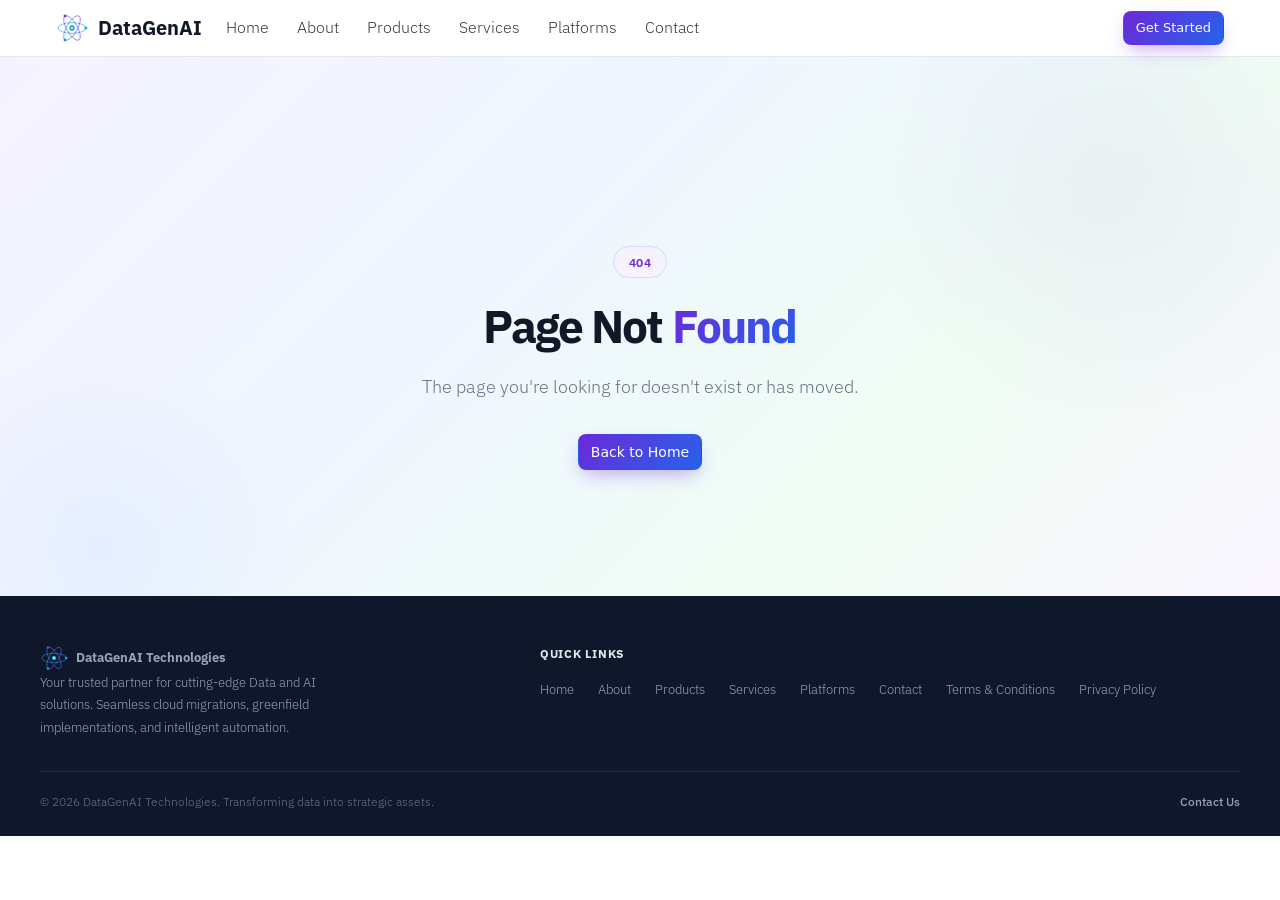
<file: index.html>
<!doctype html>
<html lang="en">
  <head>
    <meta charset="UTF-8" />
    <link rel="icon" type="image/svg+xml" href="/assets/images/logo.svg" />
    <meta name="viewport" content="width=device-width, initial-scale=1.0" />
    <link rel="preconnect" href="https://fonts.googleapis.com" />
    <link rel="preconnect" href="https://fonts.gstatic.com" crossorigin />
    <link
      href="https://fonts.googleapis.com/css2?family=IBM+Plex+Sans:ital,wght@0,100..700;1,100..700&display=swap"
      rel="stylesheet"
    />
    <!-- Google Tag Manager -->
    <script>(function(w,d,s,l,i){w[l]=w[l]||[];w[l].push({'gtm.start':
    new Date().getTime(),event:'gtm.js'});var f=d.getElementsByTagName(s)[0],
    j=d.createElement(s),dl=l!='dataLayer'?'&l='+l:'';j.async=true;j.src=
    'https://www.googletagmanager.com/gtm.js?id='+i+dl;f.parentNode.insertBefore(j,f);
    })(window,document,'script','dataLayer','GTM-PGRFLQBT');</script>
    <!-- End Google Tag Manager -->
    <title data-rh="true">DataGenAI Technologies | Data &amp; AI Solutions — Cloud Migration, ETL, AI/ML</title>
<meta data-rh="true" name="description" content="DataGenAI Technologies is your trusted partner for cutting-edge Data and AI solutions. We specialize in seamless cloud migrations, greenfield implementations, robust data pipelines, and AI/ML solutions across GCP, AWS, and Azure."/><meta data-rh="true" name="keywords" content="DataGenAI, data engineering, AI solutions, cloud migration, ETL, data pipelines, GCP, AWS, Azure, Snowflake, Databricks, machine learning, data governance, cloud optimization, BigQuery, Redshift, data warehousing"/><meta data-rh="true" name="robots" content="index, follow"/><meta data-rh="true" name="author" content="DataGenAI Technologies"/><meta data-rh="true" property="og:type" content="website"/><meta data-rh="true" property="og:title" content="DataGenAI Technologies | Data &amp; AI Solutions — Cloud Migration, ETL, AI/ML"/><meta data-rh="true" property="og:description" content="DataGenAI Technologies is your trusted partner for cutting-edge Data and AI solutions. We specialize in seamless cloud migrations, greenfield implementations, robust data pipelines, and AI/ML solutions across GCP, AWS, and Azure."/><meta data-rh="true" property="og:url" content="https://datagenaitech.com/"/><meta data-rh="true" property="og:site_name" content="DataGenAI Technologies"/><meta data-rh="true" name="twitter:card" content="summary_large_image"/><meta data-rh="true" name="twitter:title" content="DataGenAI Technologies | Data &amp; AI Solutions — Cloud Migration, ETL, AI/ML"/><meta data-rh="true" name="twitter:description" content="DataGenAI Technologies is your trusted partner for cutting-edge Data and AI solutions. We specialize in seamless cloud migrations, greenfield implementations, robust data pipelines, and AI/ML solutions across GCP, AWS, and Azure."/>
<link data-rh="true" rel="canonical" href="https://datagenaitech.com/"/>
<script data-rh="true" type="application/ld+json">{"@context":"https://schema.org","@type":"Organization","name":"DataGenAI Technologies","url":"https://datagenaitech.com","description":"DataGenAI Technologies is a trusted partner for cutting-edge Data and AI solutions, specializing in seamless cloud migrations, greenfield implementations, and AI/ML solutions across GCP, AWS, and Azure.","email":"sales@datagenaitech.com","telephone":"+91-720-720-9005","address":{"@type":"PostalAddress","streetAddress":"Road No-2, Plot-40C, Addagutta Society - HMT Hills Rd","addressLocality":"Kukatpally, Hyderabad","addressRegion":"Telangana","postalCode":"500085","addressCountry":"IN"},"knowsAbout":["Cloud Migration","Data Engineering","ETL Pipelines","AI and Machine Learning","Data Governance","Google Cloud Platform","Amazon Web Services","Microsoft Azure","Snowflake","Databricks"],"hasOfferCatalog":{"@type":"OfferCatalog","name":"Data & AI Services","itemListElement":[{"@type":"Offer","itemOffered":{"@type":"Service","name":"Seamless Cloud Migration","description":"Expert transition of workloads to GCP, AWS, or Azure with zero downtime."}},{"@type":"Offer","itemOffered":{"@type":"Service","name":"Greenfield Implementation","description":"Build data infrastructure from the ground up with modern architecture and best practices."}},{"@type":"Offer","itemOffered":{"@type":"Service","name":"AI & ML Solutions","description":"Custom ML models, predictive analytics, and intelligent automation solutions."}}]}}</script>
    <script type="module" crossorigin src="/assets/index-CMUVIUA1.js"></script>
    <link rel="stylesheet" crossorigin href="/assets/index-BMec1_Ns.css">
  </head>
  <body>
    <!-- Google Tag Manager (noscript) -->
    <noscript><iframe src="https://www.googletagmanager.com/ns.html?id=GTM-PGRFLQBT"
    height="0" width="0" style="display:none;visibility:hidden"></iframe></noscript>
    <!-- End Google Tag Manager (noscript) -->
    <div id="root"><nav class="navbar navbar-sticky navbar-contained navbar-mobile-md site-navbar" aria-label="Primary"><div class="navbar-inner"><a class="navbar-brand" href="/" data-discover="true"><img src="/assets/images/logo.svg" alt="DataGenAI" width="32" height="32"/><span class="navbar-brand-name">DataGenAI</span></a><div class="navbar-nav"><ul class="navbar-links"><li><a class="navbar-link is-active" aria-current="page" href="/" data-discover="true">Home</a></li><li><a class="navbar-link" href="/about/" data-discover="true">About</a></li><li><a class="navbar-link" href="/products/" data-discover="true">Products</a></li><li><a class="navbar-link" href="/#services">Services</a></li><li><a class="navbar-link" href="/#platforms">Platforms</a></li><li><a class="navbar-link" href="/contact/" data-discover="true">Contact</a></li></ul></div><div class="navbar-actions"><a class="btn btn-primary btn-sm" href="/contact/" data-discover="true"><span class="btn-label">Get Started</span></a></div><button type="button" class="navbar-toggle action-toggle-mobile" aria-expanded="false" aria-label="Menu">☰</button></div><div class="navbar-mobile-panel" hidden=""><ul class="navbar-mobile-links"><li><a class="navbar-mobile-link is-active" aria-current="page" href="/" data-discover="true">Home</a></li><li><a class="navbar-mobile-link" href="/about/" data-discover="true">About</a></li><li><a class="navbar-mobile-link" href="/products/" data-discover="true">Products</a></li><li><a class="navbar-mobile-link" href="/#services">Services</a></li><li><a class="navbar-mobile-link" href="/#platforms">Platforms</a></li><li><a class="navbar-mobile-link" href="/contact/" data-discover="true">Contact</a></li></ul></div></nav><main><section class="hero"><div class="container"><div class="hero-content"><div class="hero-left"><div class="hero-badge">Your Trusted AI Partner</div><h1>Transform Your Data Into<br/><span class="gradient-text">Strategic Assets</span></h1><p class="hero-subtitle">DataGenAI Technologies is your trusted partner for cutting-edge Data and AI solutions. We specialize in seamless cloud migrations and greenfield implementations across GCP, AWS, and Azure.</p><div class="hero-ctas"><a class="btn btn-primary" href="/contact/" data-discover="true"><span class="btn-label">Start Your Journey</span><svg width="14" height="14" fill="none" stroke="currentColor" stroke-width="2.5" viewBox="0 0 24 24" aria-hidden="true"><path d="M5 12h14M12 5l7 7-7 7"></path></svg></a><a href="#services" class="btn btn-secondary"><span class="btn-label">Learn More</span></a></div></div><div class="hero-visual"><div class="agent-visual"><div class="agent-orb"><svg stroke="currentColor" fill="currentColor" stroke-width="0" viewBox="0 0 640 512" height="1em" width="1em" xmlns="http://www.w3.org/2000/svg"><path d="M320 0c17.7 0 32 14.3 32 32l0 64 120 0c39.8 0 72 32.2 72 72l0 272c0 39.8-32.2 72-72 72l-304 0c-39.8 0-72-32.2-72-72l0-272c0-39.8 32.2-72 72-72l120 0 0-64c0-17.7 14.3-32 32-32zM208 384c-8.8 0-16 7.2-16 16s7.2 16 16 16l32 0c8.8 0 16-7.2 16-16s-7.2-16-16-16l-32 0zm96 0c-8.8 0-16 7.2-16 16s7.2 16 16 16l32 0c8.8 0 16-7.2 16-16s-7.2-16-16-16l-32 0zm96 0c-8.8 0-16 7.2-16 16s7.2 16 16 16l32 0c8.8 0 16-7.2 16-16s-7.2-16-16-16l-32 0zM264 256a40 40 0 1 0 -80 0 40 40 0 1 0 80 0zm152 40a40 40 0 1 0 0-80 40 40 0 1 0 0 80zM48 224l16 0 0 192-16 0c-26.5 0-48-21.5-48-48l0-96c0-26.5 21.5-48 48-48zm544 0c26.5 0 48 21.5 48 48l0 96c0 26.5-21.5 48-48 48l-16 0 0-192 16 0z"></path></svg></div><div class="orbit-ring"><div class="orbit-dot purple"></div></div><div class="orbit-ring"><div class="orbit-dot blue"></div></div><div class="orbit-ring"><div class="orbit-dot green"></div></div><span class="orb-label" style="background-color:#E3F6FC;color:#29B5E8;border-color:transparent"><svg stroke="currentColor" fill="none" stroke-width="2" viewBox="0 0 24 24" stroke-linecap="round" stroke-linejoin="round" height="1em" width="1em" xmlns="http://www.w3.org/2000/svg"><path d="M14 21v-5.5l4.5 2.5"></path><path d="M10 21v-5.5l-4.5 2.5"></path><path d="M3.5 14.5l4.5 -2.5l-4.5 -2.5"></path><path d="M20.5 9.5l-4.5 2.5l4.5 2.5"></path><path d="M10 3v5.5l-4.5 -2.5"></path><path d="M14 3v5.5l4.5 -2.5"></path><path d="M12 11l1 1l-1 1l-1 -1l1 -1"></path></svg>Snowflake</span><span class="orb-label" style="background-color:#FFEAE8;color:#FF3621;border-color:transparent"><svg stroke="currentColor" fill="none" stroke-width="2" viewBox="0 0 24 24" stroke-linecap="round" stroke-linejoin="round" height="1em" width="1em" xmlns="http://www.w3.org/2000/svg"><path d="M3 17l9 5l9 -5v-3l-9 5l-9 -5v-3l9 5l9 -5v-3l-9 5l-9 -5l9 -5l5.418 3.01"></path></svg>Databricks</span><span class="orb-label" style="background-color:#E8F0FE;color:#4285F4;border-color:transparent"><svg stroke="currentColor" fill="none" stroke-width="2" viewBox="0 0 24 24" stroke-linecap="round" stroke-linejoin="round" height="1em" width="1em" xmlns="http://www.w3.org/2000/svg"><path d="M20.945 11a9 9 0 1 1 -3.284 -5.997l-2.655 2.392a5.5 5.5 0 1 0 2.119 6.605h-4.125v-3h7.945"></path></svg>Google Cloud</span><span class="orb-label" style="background-color:#FFF3E0;color:#FF9900;border-color:transparent"><svg stroke="currentColor" fill="none" stroke-width="2" viewBox="0 0 24 24" stroke-linecap="round" stroke-linejoin="round" height="1em" width="1em" xmlns="http://www.w3.org/2000/svg"><path d="M17 18.5a15.198 15.198 0 0 1 -7.37 1.44a14.62 14.62 0 0 1 -6.63 -2.94"></path><path d="M19.5 21c.907 -1.411 1.451 -3.323 1.5 -5c-1.197 -.773 -2.577 -.935 -4 -1"></path><path d="M3 11v-4.5a1.5 1.5 0 0 1 3 0v4.5"></path><path d="M3 9h3"></path><path d="M9 5l1.2 6l1.8 -4l1.8 4l1.2 -6"></path><path d="M18 10.25c0 .414 .336 .75 .75 .75h1.25a1 1 0 0 0 1 -1v-1a1 1 0 0 0 -1 -1h-1a1 1 0 0 1 -1 -1v-1a1 1 0 0 1 1 -1h1.25a.75 .75 0 0 1 .75 .75"></path></svg>AWS</span><span class="orb-label" style="background-color:#DEECF9;color:#0078D4;border-color:transparent"><svg stroke="currentColor" fill="none" stroke-width="2" viewBox="0 0 24 24" stroke-linecap="round" stroke-linejoin="round" height="1em" width="1em" xmlns="http://www.w3.org/2000/svg"><path d="M6 7.5l-4 9.5h4l6 -15l-6 5.5"></path><path d="M22 20l-7 -15l-3 7l4 5l-8 3l14 0"></path></svg>Azure</span></div></div></div></div></section><section class="stats-bar"><div class="fade-up stats-grid"><div class="stat-item"><h3>20+</h3><p>Projects Delivered</p></div><div class="stat-item"><h3>50+</h3><p>Certified Professionals</p></div><div class="stat-item"><h3>5+</h3><p>Cloud &amp; Data Platforms</p></div><div class="stat-item"><h3>100%</h3><p>Client Satisfaction</p></div></div></section><section class="clients-section"><p class="fade-up clients-label">Trusted by innovative companies</p><div class="fade-up clients-grid"><a href="https://www.arkinfotechspectrum.com/" target="_blank" rel="noopener" class="client-item"><img src="/assets/images/ark-infotech.svg" alt="ARK Infotech Spectrum" class="client-logo" loading="lazy"/></a><a href="https://cloud-raptor.com/" target="_blank" rel="noopener" class="client-item"><img src="/assets/images/cloud-raptor.png" alt="Cloud-Raptor" class="client-logo" loading="lazy"/></a><a href="https://suryaittechs.com/" target="_blank" rel="noopener" class="client-item"><img src="/assets/images/surya-it.png" alt="Surya IT Technologies" class="client-logo" loading="lazy"/></a><a href="https://kode6.com/" target="_blank" rel="noopener" class="client-item"><img src="/assets/images/kode6.svg" alt="Kode6" class="client-logo" loading="lazy"/></a></div></section><section class="section services-section" id="services"><div class="container"><div class="fade-up"><div class="section-badge">Our Services</div><h2 class="section-title">Enterprise-Grade Data &amp; <span class="gradient-text">AI Solutions</span></h2><p class="section-subtitle">Comprehensive suite of services designed to transform your data infrastructure into a strategic competitive advantage.</p></div><div class="fade-up services-grid"><div class="service-card"><div class="service-icon">☁️</div><h3>Seamless Cloud Migration</h3><p>Expertly transition your workloads to the cloud with zero downtime. Our proven methodology ensures a smooth migration path to GCP, AWS, or Azure.</p></div><div class="service-card"><div class="service-icon">🏗️</div><h3>Greenfield Implementation</h3><p>Build your data infrastructure from the ground up with modern architecture, best practices, and future-proof technology stack.</p></div><div class="service-card"><div class="service-icon">🔄</div><h3>Robust Data Pipelines</h3><p>Design and deploy scalable data pipelines that handle massive volumes with reliability, enabling real-time analytics and insights.</p></div><div class="service-card"><div class="service-icon">🤖</div><h3>AI &amp; ML Solutions</h3><p>Unlock the power of artificial intelligence with custom ML models, predictive analytics, and intelligent automation solutions.</p></div><div class="service-card"><div class="service-icon">🛡️</div><h3>Data Governance</h3><p>Implement robust data governance frameworks ensuring compliance, security, and quality across your entire data ecosystem.</p></div><div class="service-card"><div class="service-icon">⚡</div><h3>Cloud Excellence</h3><p>Achieve operational excellence with our cloud optimization services—cost management, performance tuning, and security hardening.</p></div></div></div></section><section class="section platforms-section" id="platforms"><div class="container"><div class="fade-up"><div class="section-badge">Cloud &amp; Data Platforms</div><h2 class="section-title">Multi-Cloud <span class="gradient-text">Expertise</span></h2><p class="section-subtitle mx-auto">Expert professionals across all major cloud and data platforms, delivering best-in-class solutions tailored to your needs.</p></div><div class="fade-up platforms-grid"><div class="platform-card"><h3>Google Cloud</h3><div class="platform-techs"><span class="platform-tech">BigQuery</span><span class="platform-tech">Dataflow</span><span class="platform-tech">Vertex AI</span></div></div><div class="platform-card"><h3>Amazon AWS</h3><div class="platform-techs"><span class="platform-tech">Redshift</span><span class="platform-tech">Glue</span><span class="platform-tech">SageMaker</span></div></div><div class="platform-card"><h3>Microsoft Azure</h3><div class="platform-techs"><span class="platform-tech">Synapse</span><span class="platform-tech">Data Factory</span><span class="platform-tech">Azure ML</span></div></div><div class="platform-card"><h3>Snowflake</h3><div class="platform-techs"><span class="platform-tech">Data Cloud</span><span class="platform-tech">Snowpark</span><span class="platform-tech">Cortex</span></div></div><div class="platform-card"><h3>Databricks</h3><div class="platform-techs"><span class="platform-tech">Lakehouse</span><span class="platform-tech">Delta Lake</span><span class="platform-tech">MLflow</span></div></div></div></div></section><section class="section tech-section"><div class="container"><div class="fade-up"><div class="section-badge">Technology Stack</div><h2 class="section-title">Complete Data <span class="gradient-text">Ecosystem</span></h2><p class="section-subtitle mx-auto">End-to-end expertise across ETL tools, on-premises databases, and cloud data warehouses.</p></div><div class="fade-up tech-grid"><div class="tech-column"><h3>ETL &amp; Data Integration</h3><div class="tech-chips"><span class="chip chip-secondary"><span class="chip-label">Informatica</span></span><span class="chip chip-secondary"><span class="chip-label">Talend</span></span><span class="chip chip-secondary"><span class="chip-label">Apache Airflow</span></span><span class="chip chip-secondary"><span class="chip-label">dbt</span></span><span class="chip chip-secondary"><span class="chip-label">Fivetran</span></span><span class="chip chip-secondary"><span class="chip-label">Apache Spark</span></span><span class="chip chip-secondary"><span class="chip-label">Apache Kafka</span></span><span class="chip chip-secondary"><span class="chip-label">Apache NiFi</span></span></div></div><div class="tech-column"><h3>On-Premises Databases</h3><div class="tech-chips"><span class="chip chip-secondary"><span class="chip-label">Oracle DB</span></span><span class="chip chip-secondary"><span class="chip-label">SQL Server</span></span><span class="chip chip-secondary"><span class="chip-label">MySQL</span></span><span class="chip chip-secondary"><span class="chip-label">PostgreSQL</span></span><span class="chip chip-secondary"><span class="chip-label">Teradata</span></span><span class="chip chip-secondary"><span class="chip-label">IBM DB2</span></span><span class="chip chip-secondary"><span class="chip-label">MongoDB</span></span><span class="chip chip-secondary"><span class="chip-label">SAP HANA</span></span></div></div><div class="tech-column"><h3>Cloud Data Warehouses</h3><div class="tech-chips"><span class="chip chip-secondary"><span class="chip-label">BigQuery</span></span><span class="chip chip-secondary"><span class="chip-label">Redshift</span></span><span class="chip chip-secondary"><span class="chip-label">Azure Synapse</span></span><span class="chip chip-secondary"><span class="chip-label">Snowflake</span></span><span class="chip chip-secondary"><span class="chip-label">Databricks SQL</span></span><span class="chip chip-secondary"><span class="chip-label">Trino / Presto</span></span><span class="chip chip-secondary"><span class="chip-label">Apache Hive</span></span><span class="chip chip-secondary"><span class="chip-label">ClickHouse</span></span></div></div></div></div></section><section class="section process-section"><div class="container"><div class="fade-up"><div class="section-badge">Our Process</div><h2 class="section-title">From Vision to <span class="gradient-text">Implementation</span></h2><p class="section-subtitle mx-auto">Our proven methodology ensures successful delivery of every project.</p></div><div class="fade-up process-grid"><div class="process-step"><div class="process-node">1</div><h3>Discovery</h3><p>Deep dive into your current infrastructure and business requirements</p></div><div class="process-step"><div class="process-node">2</div><h3>Strategy</h3><p>Design optimal architecture and migration roadmap</p></div><div class="process-step"><div class="process-node">3</div><h3>Build</h3><p>Implement solutions using best practices and agile methodology</p></div><div class="process-step"><div class="process-node">4</div><h3>Optimize</h3><p>Continuous monitoring, optimization, and support</p></div></div></div></section><section class="section cta-section" id="contact"><div class="fade-up cta-box"><h2 class="section-title">Ready to Transform Your <span class="gradient-text">Data?</span></h2><p class="section-subtitle mx-auto">Let&#x27;s build something extraordinary together. Our team of experts is ready to help you unlock the power of AI for your business.</p><div class="cta-box-actions"><a class="btn btn-primary" href="/contact/" data-discover="true"><span class="btn-label">Schedule a Consultation</span><svg width="14" height="14" fill="none" stroke="currentColor" stroke-width="2.5" viewBox="0 0 24 24" aria-hidden="true"><path d="M5 12h14M12 5l7 7-7 7"></path></svg></a></div></div></section></main><footer class="site-footer"><div class="footer-top"><div class="footer-col footer-brand"><a class="footer-logo" href="/" data-discover="true"><img src="/assets/images/logo.svg" alt="DataGenAI" width="28" height="28"/>DataGenAI Technologies</a><p>Your trusted partner for cutting-edge Data and AI solutions. Seamless cloud migrations, greenfield implementations, and intelligent automation.</p></div><div class="footer-col"><h4>Quick Links</h4><ul class="footer-links"><li><a href="/" data-discover="true">Home</a></li><li><a href="/about/" data-discover="true">About</a></li><li><a href="/products/" data-discover="true">Products</a></li><li><a href="/#services">Services</a></li><li><a href="/#platforms">Platforms</a></li><li><a href="/contact/" data-discover="true">Contact</a></li><li><a href="/terms/" data-discover="true">Terms &amp; Conditions</a></li><li><a href="/privacy/" data-discover="true">Privacy Policy</a></li></ul></div></div><div class="footer-bottom"><span>© <!-- -->2026<!-- --> DataGenAI Technologies. Transforming data into strategic assets.</span><a href="/contact/" data-discover="true">Contact Us</a></div></footer></div>
  </body>
</html>
</file>
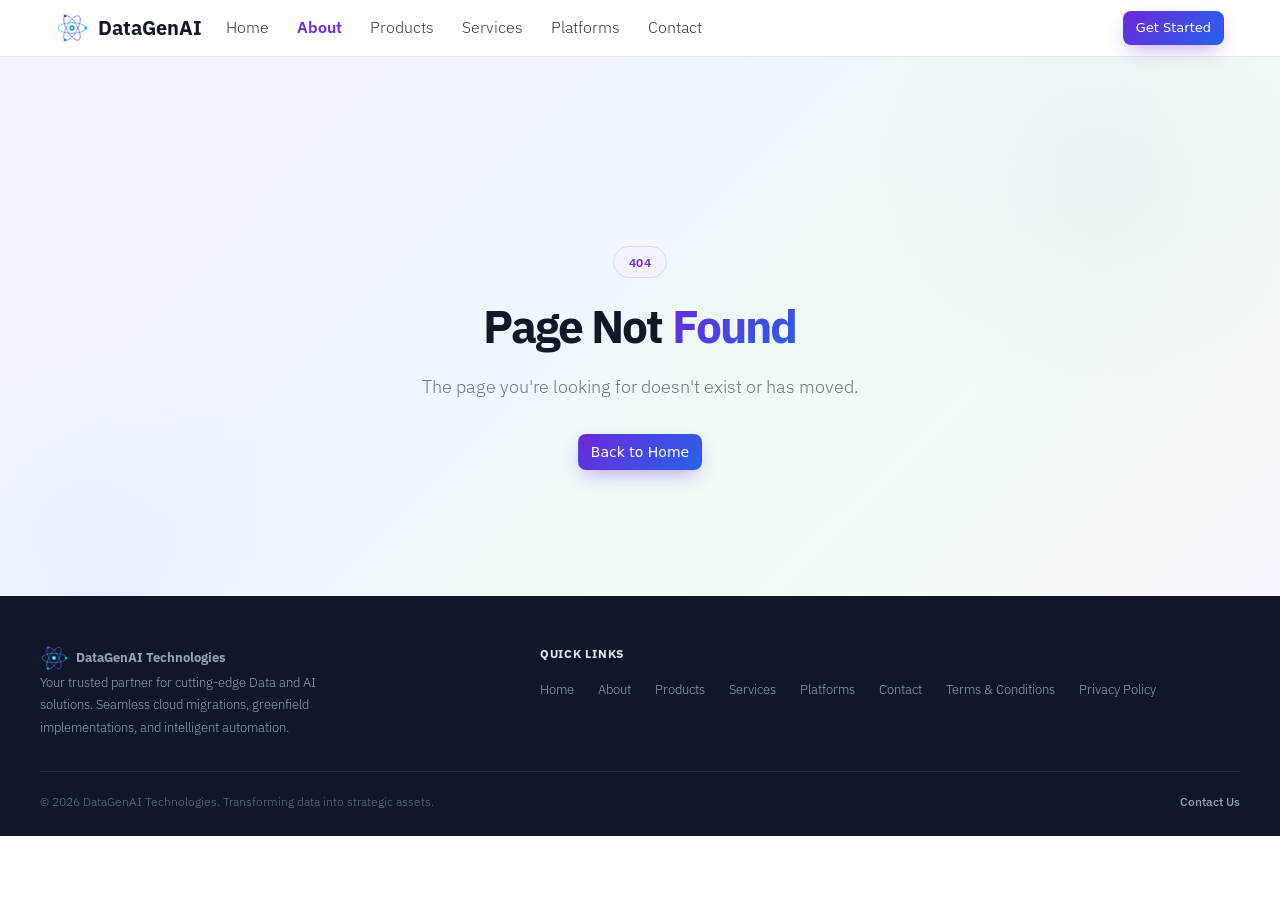
<file: about/index.html>
<!doctype html>
<html lang="en">
  <head>
    <meta charset="UTF-8" />
    <link rel="icon" type="image/svg+xml" href="/assets/images/logo.svg" />
    <meta name="viewport" content="width=device-width, initial-scale=1.0" />
    <link rel="preconnect" href="https://fonts.googleapis.com" />
    <link rel="preconnect" href="https://fonts.gstatic.com" crossorigin />
    <link
      href="https://fonts.googleapis.com/css2?family=IBM+Plex+Sans:ital,wght@0,100..700;1,100..700&display=swap"
      rel="stylesheet"
    />
    <!-- Google Tag Manager -->
    <script>(function(w,d,s,l,i){w[l]=w[l]||[];w[l].push({'gtm.start':
    new Date().getTime(),event:'gtm.js'});var f=d.getElementsByTagName(s)[0],
    j=d.createElement(s),dl=l!='dataLayer'?'&l='+l:'';j.async=true;j.src=
    'https://www.googletagmanager.com/gtm.js?id='+i+dl;f.parentNode.insertBefore(j,f);
    })(window,document,'script','dataLayer','GTM-PGRFLQBT');</script>
    <!-- End Google Tag Manager -->
    <title data-rh="true">About Us | DataGenAI Technologies</title>
<meta data-rh="true" name="description" content="DataGenAI Technologies is a data engineering and AI consultancy specializing in cloud migrations, greenfield implementations, and autonomous AI agents. Learn who we are and what drives us."/><meta data-rh="true" name="robots" content="index, follow"/><meta data-rh="true" name="author" content="DataGenAI Technologies"/><meta data-rh="true" property="og:type" content="website"/><meta data-rh="true" property="og:title" content="About Us | DataGenAI Technologies"/><meta data-rh="true" property="og:description" content="DataGenAI Technologies is a data engineering and AI consultancy specializing in cloud migrations, greenfield implementations, and autonomous AI agents. Learn who we are and what drives us."/><meta data-rh="true" property="og:url" content="https://datagenaitech.com/about/"/><meta data-rh="true" property="og:site_name" content="DataGenAI Technologies"/><meta data-rh="true" name="twitter:card" content="summary_large_image"/><meta data-rh="true" name="twitter:title" content="About Us | DataGenAI Technologies"/><meta data-rh="true" name="twitter:description" content="DataGenAI Technologies is a data engineering and AI consultancy specializing in cloud migrations, greenfield implementations, and autonomous AI agents. Learn who we are and what drives us."/>
<link data-rh="true" rel="canonical" href="https://datagenaitech.com/about/"/>

    <script type="module" crossorigin src="/assets/index-CMUVIUA1.js"></script>
    <link rel="stylesheet" crossorigin href="/assets/index-BMec1_Ns.css">
  </head>
  <body>
    <!-- Google Tag Manager (noscript) -->
    <noscript><iframe src="https://www.googletagmanager.com/ns.html?id=GTM-PGRFLQBT"
    height="0" width="0" style="display:none;visibility:hidden"></iframe></noscript>
    <!-- End Google Tag Manager (noscript) -->
    <div id="root"><nav class="navbar navbar-sticky navbar-contained navbar-mobile-md site-navbar" aria-label="Primary"><div class="navbar-inner"><a class="navbar-brand" href="/" data-discover="true"><img src="/assets/images/logo.svg" alt="DataGenAI" width="32" height="32"/><span class="navbar-brand-name">DataGenAI</span></a><div class="navbar-nav"><ul class="navbar-links"><li><a class="navbar-link" href="/" data-discover="true">Home</a></li><li><a class="navbar-link is-active" aria-current="page" href="/about/" data-discover="true">About</a></li><li><a class="navbar-link" href="/products/" data-discover="true">Products</a></li><li><a class="navbar-link" href="/#services">Services</a></li><li><a class="navbar-link" href="/#platforms">Platforms</a></li><li><a class="navbar-link" href="/contact/" data-discover="true">Contact</a></li></ul></div><div class="navbar-actions"><a class="btn btn-primary btn-sm" href="/contact/" data-discover="true"><span class="btn-label">Get Started</span></a></div><button type="button" class="navbar-toggle action-toggle-mobile" aria-expanded="false" aria-label="Menu">☰</button></div><div class="navbar-mobile-panel" hidden=""><ul class="navbar-mobile-links"><li><a class="navbar-mobile-link" href="/" data-discover="true">Home</a></li><li><a class="navbar-mobile-link is-active" aria-current="page" href="/about/" data-discover="true">About</a></li><li><a class="navbar-mobile-link" href="/products/" data-discover="true">Products</a></li><li><a class="navbar-mobile-link" href="/#services">Services</a></li><li><a class="navbar-mobile-link" href="/#platforms">Platforms</a></li><li><a class="navbar-mobile-link" href="/contact/" data-discover="true">Contact</a></li></ul></div></nav><main><section class="hero hero-simple"><div><div class="hero-badge">About Us</div><h1>Engineering <span class="gradient-text">Trust</span> Into Every Migration</h1><p>We&#x27;re a team of data engineers and AI practitioners who believe cloud migrations shouldn&#x27;t take months of manual rework or leave you guessing whether the data is right.</p></div></section><section class="section about-intro-section"><div class="container"><div class="fade-up"><div class="section-badge">Who We Are</div><h2 class="section-title">Your Partner for <span class="gradient-text">Data &amp; AI</span></h2><p class="section-subtitle mx-auto">DataGenAI Technologies<!-- --> is your trusted partner for cutting-edge Data and AI solutions. We specialize in seamless cloud migrations and greenfield implementations across GCP, AWS, and Azure, backed by autonomous AI agents that discover, convert, validate, and self-heal your pipelines.</p><p class="section-subtitle mx-auto">Instead of asking you to take a migration&#x27;s correctness on faith, we build in row-level validation and full audit trails from day one — so every project ends with proof, not just a promise.</p></div></div></section><section class="stats-bar"><div class="fade-up stats-grid"><div class="stat-item"><h3>20+</h3><p>Projects Delivered</p></div><div class="stat-item"><h3>50+</h3><p>Certified Professionals</p></div><div class="stat-item"><h3>5+</h3><p>Cloud &amp; Data Platforms</p></div><div class="stat-item"><h3>100%</h3><p>Client Satisfaction</p></div></div></section><section class="section diff-section"><div class="container"><div class="fade-up"><div class="section-badge badge-blue">What Drives Us</div><h2 class="section-title">Our <span class="gradient-text">Values</span></h2></div><div class="fade-up diff-grid"><div class="diff-card"><div class="diff-icon purple">🎯</div><h3>Client-First Delivery</h3><p>Every engagement starts with your business outcomes, not our tooling. We scope for impact and measure success by what you see in production.</p></div><div class="diff-card"><div class="diff-icon blue">🔬</div><h3>Engineering Rigor</h3><p>Row-level validation, self-healing pipelines, and full audit trails aren&#x27;t add-ons — they&#x27;re how we build every migration and every system.</p></div><div class="diff-card"><div class="diff-icon green">🤝</div><h3>Long-Term Partnership</h3><p>We stay engaged after go-live with documentation, knowledge transfer, and ongoing optimization support, not just a handoff and an invoice.</p></div></div></div></section><section class="clients-section"><p class="fade-up clients-label">Trusted by innovative companies</p><div class="fade-up clients-grid"><a href="https://www.arkinfotechspectrum.com/" target="_blank" rel="noopener" class="client-item"><img src="/assets/images/ark-infotech.svg" alt="ARK Infotech Spectrum" class="client-logo" loading="lazy"/></a><a href="https://cloud-raptor.com/" target="_blank" rel="noopener" class="client-item"><img src="/assets/images/cloud-raptor.png" alt="Cloud-Raptor" class="client-logo" loading="lazy"/></a><a href="https://suryaittechs.com/" target="_blank" rel="noopener" class="client-item"><img src="/assets/images/surya-it.png" alt="Surya IT Technologies" class="client-logo" loading="lazy"/></a><a href="https://kode6.com/" target="_blank" rel="noopener" class="client-item"><img src="/assets/images/kode6.svg" alt="Kode6" class="client-logo" loading="lazy"/></a></div></section><section class="cta-banner"><div class="fade-up cta-box"><div><h2>Have a migration challenge? <span class="gradient-text">Let&#x27;s talk.</span></h2><p>Our team will assess your environment and show you exactly how our agents can help.</p></div><a class="btn btn-primary" href="/contact/" data-discover="true"><span class="btn-label">Schedule a Demo</span><svg width="14" height="14" fill="none" stroke="currentColor" stroke-width="2.5" viewBox="0 0 24 24" aria-hidden="true"><path d="M5 12h14M12 5l7 7-7 7"></path></svg></a></div></section></main><footer class="site-footer"><div class="footer-top"><div class="footer-col footer-brand"><a class="footer-logo" href="/" data-discover="true"><img src="/assets/images/logo.svg" alt="DataGenAI" width="28" height="28"/>DataGenAI Technologies</a><p>Your trusted partner for cutting-edge Data and AI solutions. Seamless cloud migrations, greenfield implementations, and intelligent automation.</p></div><div class="footer-col"><h4>Quick Links</h4><ul class="footer-links"><li><a href="/" data-discover="true">Home</a></li><li><a href="/about/" data-discover="true">About</a></li><li><a href="/products/" data-discover="true">Products</a></li><li><a href="/#services">Services</a></li><li><a href="/#platforms">Platforms</a></li><li><a href="/contact/" data-discover="true">Contact</a></li><li><a href="/terms/" data-discover="true">Terms &amp; Conditions</a></li><li><a href="/privacy/" data-discover="true">Privacy Policy</a></li></ul></div></div><div class="footer-bottom"><span>© <!-- -->2026<!-- --> DataGenAI Technologies. Transforming data into strategic assets.</span><a href="/contact/" data-discover="true">Contact Us</a></div></footer></div>
  </body>
</html>
</file>
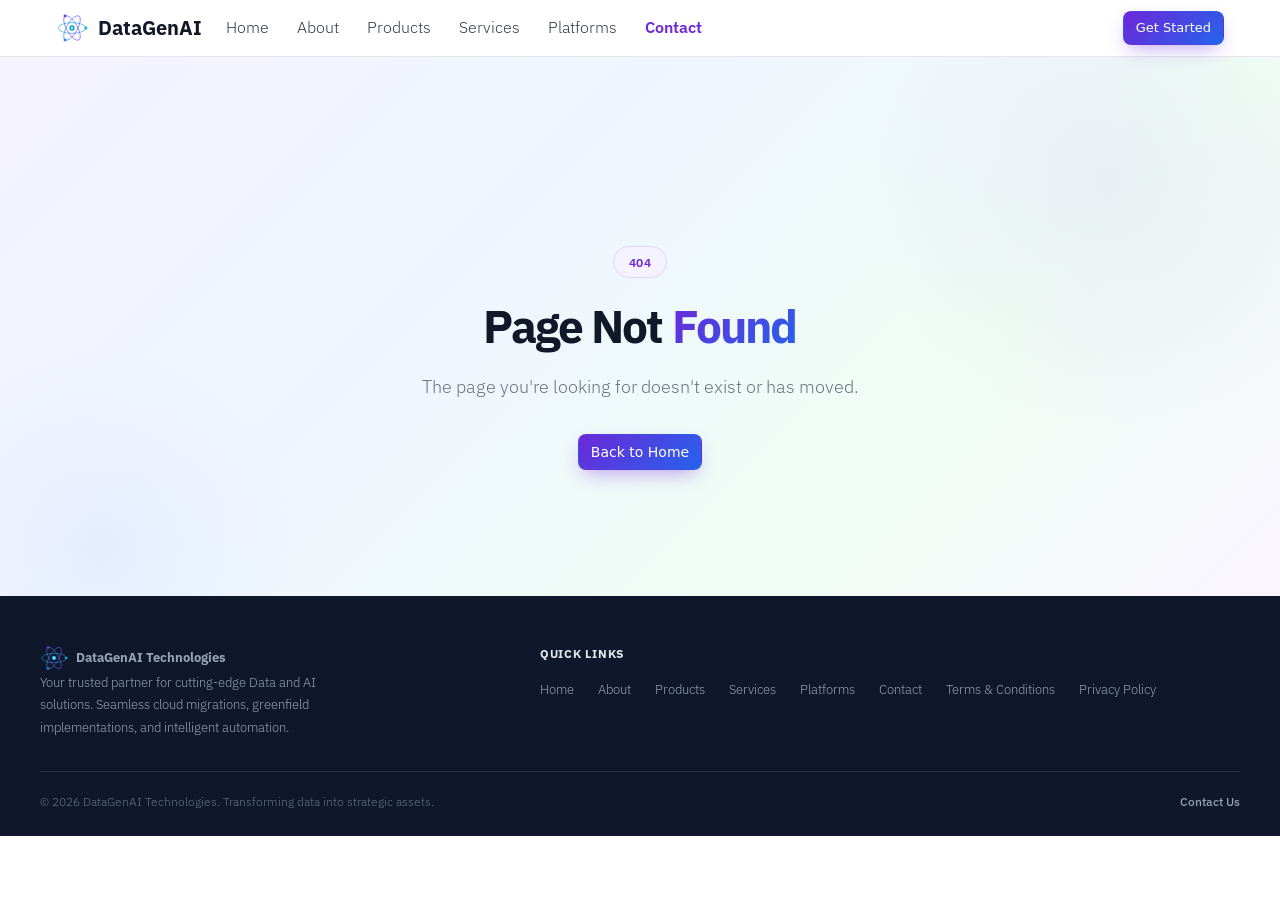
<file: contact/index.html>
<!doctype html>
<html lang="en">
  <head>
    <meta charset="UTF-8" />
    <link rel="icon" type="image/svg+xml" href="/assets/images/logo.svg" />
    <meta name="viewport" content="width=device-width, initial-scale=1.0" />
    <link rel="preconnect" href="https://fonts.googleapis.com" />
    <link rel="preconnect" href="https://fonts.gstatic.com" crossorigin />
    <link
      href="https://fonts.googleapis.com/css2?family=IBM+Plex+Sans:ital,wght@0,100..700;1,100..700&display=swap"
      rel="stylesheet"
    />
    <!-- Google Tag Manager -->
    <script>(function(w,d,s,l,i){w[l]=w[l]||[];w[l].push({'gtm.start':
    new Date().getTime(),event:'gtm.js'});var f=d.getElementsByTagName(s)[0],
    j=d.createElement(s),dl=l!='dataLayer'?'&l='+l:'';j.async=true;j.src=
    'https://www.googletagmanager.com/gtm.js?id='+i+dl;f.parentNode.insertBefore(j,f);
    })(window,document,'script','dataLayer','GTM-PGRFLQBT');</script>
    <!-- End Google Tag Manager -->
    <title data-rh="true">Contact Us | DataGenAI Technologies</title>
<meta data-rh="true" name="description" content="Get in touch with DataGenAI Technologies. Tell us about your cloud migration, data pipeline, or AI/ML project and our team will respond within 24 hours."/><meta data-rh="true" name="robots" content="index, follow"/><meta data-rh="true" name="author" content="DataGenAI Technologies"/><meta data-rh="true" property="og:type" content="website"/><meta data-rh="true" property="og:title" content="Contact Us | DataGenAI Technologies"/><meta data-rh="true" property="og:description" content="Get in touch with DataGenAI Technologies. Tell us about your cloud migration, data pipeline, or AI/ML project and our team will respond within 24 hours."/><meta data-rh="true" property="og:url" content="https://datagenaitech.com/contact/"/><meta data-rh="true" property="og:site_name" content="DataGenAI Technologies"/><meta data-rh="true" name="twitter:card" content="summary_large_image"/><meta data-rh="true" name="twitter:title" content="Contact Us | DataGenAI Technologies"/><meta data-rh="true" name="twitter:description" content="Get in touch with DataGenAI Technologies. Tell us about your cloud migration, data pipeline, or AI/ML project and our team will respond within 24 hours."/>
<link data-rh="true" rel="canonical" href="https://datagenaitech.com/contact/"/>

    <script type="module" crossorigin src="/assets/index-CMUVIUA1.js"></script>
    <link rel="stylesheet" crossorigin href="/assets/index-BMec1_Ns.css">
  </head>
  <body>
    <!-- Google Tag Manager (noscript) -->
    <noscript><iframe src="https://www.googletagmanager.com/ns.html?id=GTM-PGRFLQBT"
    height="0" width="0" style="display:none;visibility:hidden"></iframe></noscript>
    <!-- End Google Tag Manager (noscript) -->
    <div id="root"><nav class="navbar navbar-sticky navbar-contained navbar-mobile-md site-navbar" aria-label="Primary"><div class="navbar-inner"><a class="navbar-brand" href="/" data-discover="true"><img src="/assets/images/logo.svg" alt="DataGenAI" width="32" height="32"/><span class="navbar-brand-name">DataGenAI</span></a><div class="navbar-nav"><ul class="navbar-links"><li><a class="navbar-link" href="/" data-discover="true">Home</a></li><li><a class="navbar-link" href="/about/" data-discover="true">About</a></li><li><a class="navbar-link" href="/products/" data-discover="true">Products</a></li><li><a class="navbar-link" href="/#services">Services</a></li><li><a class="navbar-link" href="/#platforms">Platforms</a></li><li><a class="navbar-link is-active" aria-current="page" href="/contact/" data-discover="true">Contact</a></li></ul></div><div class="navbar-actions"><a class="btn btn-primary btn-sm" href="/contact/" data-discover="true"><span class="btn-label">Get Started</span></a></div><button type="button" class="navbar-toggle action-toggle-mobile" aria-expanded="false" aria-label="Menu">☰</button></div><div class="navbar-mobile-panel" hidden=""><ul class="navbar-mobile-links"><li><a class="navbar-mobile-link" href="/" data-discover="true">Home</a></li><li><a class="navbar-mobile-link" href="/about/" data-discover="true">About</a></li><li><a class="navbar-mobile-link" href="/products/" data-discover="true">Products</a></li><li><a class="navbar-mobile-link" href="/#services">Services</a></li><li><a class="navbar-mobile-link" href="/#platforms">Platforms</a></li><li><a class="navbar-mobile-link is-active" aria-current="page" href="/contact/" data-discover="true">Contact</a></li></ul></div></nav><main><section class="hero hero-simple"><div><div class="hero-badge">Contact</div><h1>Let&#x27;s <span class="gradient-text">Talk.</span></h1><p>Tell us about your project and our team will get back to you within 24 hours.</p></div></section><section class="section contact-page-section"><div class="container"><div class="contact-page-card"><div class="contact-form-grid"><div class="contact-info"><h3 id="contact-page-title">How We Work</h3><p>Our proven engagement model ensures a seamless experience from initial assessment to production deployment.</p><ol class="contact-steps"><li><span class="contact-step-num">1</span><span><strong>Discovery Call</strong> — <!-- -->We understand your current environment, pain points, and migration goals. Typically 30 minutes.</span></li><li><span class="contact-step-num">2</span><span><strong>Technical Assessment</strong> — <!-- -->Our team analyzes your existing pipelines, mappings, and data flows to scope the migration.</span></li><li><span class="contact-step-num">3</span><span><strong>Pilot Run</strong> — <!-- -->We run the AI agent on a subset of your workloads so you can see real results before committing.</span></li><li><span class="contact-step-num">4</span><span><strong>Full Migration</strong> — <!-- -->The agent autonomously converts, validates, and self-heals across your entire environment.</span></li><li><span class="contact-step-num">5</span><span><strong>Handoff &amp; Support</strong> — <!-- -->Comprehensive documentation, knowledge transfer, and ongoing optimization support.</span></li></ol><div class="contact-address"><h4>Visit Us</h4><p><span>Road No-2, Plot-40C, Addagutta Society<br/></span><span>HMT Hills Rd, JNTU, Kukatpally<br/></span><span>Hyderabad, Telangana 500085</span></p><a href="https://wa.me/917207209005" class="footer-phone" target="_blank" rel="noopener"><svg width="14" height="14" viewBox="0 0 24 24" fill="currentColor" aria-hidden="true"><path d="M17.472 14.382c-.297-.149-1.758-.867-2.03-.967-.273-.099-.471-.148-.67.15-.197.297-.767.966-.94 1.164-.173.199-.347.223-.644.075-.297-.15-1.255-.463-2.39-1.475-.883-.788-1.48-1.761-1.653-2.059-.173-.297-.018-.458.13-.606.134-.133.298-.347.446-.52.149-.174.198-.298.298-.497.099-.198.05-.371-.025-.52-.075-.149-.669-1.612-.916-2.207-.242-.579-.487-.5-.669-.51-.173-.008-.371-.01-.57-.01-.198 0-.52.074-.792.372-.272.297-1.04 1.016-1.04 2.479 0 1.462 1.065 2.875 1.213 3.074.149.198 2.096 3.2 5.077 4.487.709.306 1.262.489 1.694.625.712.227 1.36.195 1.871.118.571-.085 1.758-.719 2.006-1.413.248-.694.248-1.289.173-1.413-.074-.124-.272-.198-.57-.347z"></path><path d="M12 0C5.373 0 0 5.373 0 12c0 2.126.553 4.121 1.52 5.86L0 24l6.336-1.652A11.95 11.95 0 0012 24c6.627 0 12-5.373 12-12S18.627 0 12 0zm0 21.82c-1.93 0-3.78-.514-5.4-1.484l-.388-.23-3.76.98.998-3.648-.252-.4A9.793 9.793 0 012.18 12C2.18 6.58 6.58 2.18 12 2.18S21.82 6.58 21.82 12 17.42 21.82 12 21.82z"></path></svg>+91-720-720-9005</a></div></div><div class="contact-form-side"><h3>Get in Touch</h3><form><div class="form-field"><label class="form-field-label" for="cf-name">Full Name</label><div class="form-field-control"><label class="input"><input class="input-el" id="cf-name" name="name" type="text" required="" placeholder="Your name" value=""/></label></div></div><div class="form-field"><label class="form-field-label" for="cf-email">Work Email</label><div class="form-field-control"><label class="input"><input class="input-el" id="cf-email" name="email" type="email" required="" placeholder="you@company.com" value=""/></label></div></div><div class="form-field"><label class="form-field-label" for="cf-company">Company</label><div class="form-field-control"><label class="input"><input class="input-el" id="cf-company" name="company" type="text" placeholder="Company name" value=""/></label></div></div><div class="form-field"><span class="form-field-label" id="cf-interest-label">Interested In</span><div class="form-field-control"><div class="select"><button type="button" class="select-trigger" aria-haspopup="listbox" aria-expanded="false" aria-label="Interested In" aria-controls=":Rklq:"><span class="select-value is-placeholder">Select a service</span><span class="select-icon" aria-hidden="true">▾</span></button><ul class="select-listbox" role="listbox" id=":Rklq:" hidden=""><li id="cf-interest-migration" class="select-option action-select" role="option" aria-selected="false"><span class="select-check" aria-hidden="true"></span><span class="select-opt-label">Cloud Migration</span></li><li id="cf-interest-informatica-snowflake" class="select-option action-select" role="option" aria-selected="false"><span class="select-check" aria-hidden="true"></span><span class="select-opt-label">Informatica to Snowflake Agent</span></li><li id="cf-interest-greenfield" class="select-option action-select" role="option" aria-selected="false"><span class="select-check" aria-hidden="true"></span><span class="select-opt-label">Greenfield Implementation</span></li><li id="cf-interest-data-pipelines" class="select-option action-select" role="option" aria-selected="false"><span class="select-check" aria-hidden="true"></span><span class="select-opt-label">Data Pipelines</span></li><li id="cf-interest-ai-ml" class="select-option action-select" role="option" aria-selected="false"><span class="select-check" aria-hidden="true"></span><span class="select-opt-label">AI &amp; ML Solutions</span></li><li id="cf-interest-other" class="select-option action-select" role="option" aria-selected="false"><span class="select-check" aria-hidden="true"></span><span class="select-opt-label">Other</span></li></ul></div></div></div><div class="form-field"><label class="form-field-label" for="cf-message">Message</label><div class="form-field-control"><label class="textarea"><textarea class="textarea-el" id="cf-message" name="message" placeholder="Tell us about your project..."></textarea></label></div></div><button type="submit" class="btn btn-primary btn-full"><span class="btn-label">Send Message</span></button><p class="contact-form-note">We typically respond within 24 hours.</p></form></div></div></div></div></section></main><footer class="site-footer"><div class="footer-top"><div class="footer-col footer-brand"><a class="footer-logo" href="/" data-discover="true"><img src="/assets/images/logo.svg" alt="DataGenAI" width="28" height="28"/>DataGenAI Technologies</a><p>Your trusted partner for cutting-edge Data and AI solutions. Seamless cloud migrations, greenfield implementations, and intelligent automation.</p></div><div class="footer-col"><h4>Quick Links</h4><ul class="footer-links"><li><a href="/" data-discover="true">Home</a></li><li><a href="/about/" data-discover="true">About</a></li><li><a href="/products/" data-discover="true">Products</a></li><li><a href="/#services">Services</a></li><li><a href="/#platforms">Platforms</a></li><li><a href="/contact/" data-discover="true">Contact</a></li><li><a href="/terms/" data-discover="true">Terms &amp; Conditions</a></li><li><a href="/privacy/" data-discover="true">Privacy Policy</a></li></ul></div></div><div class="footer-bottom"><span>© <!-- -->2026<!-- --> DataGenAI Technologies. Transforming data into strategic assets.</span><a href="/contact/" data-discover="true">Contact Us</a></div></footer></div>
  </body>
</html>
</file>
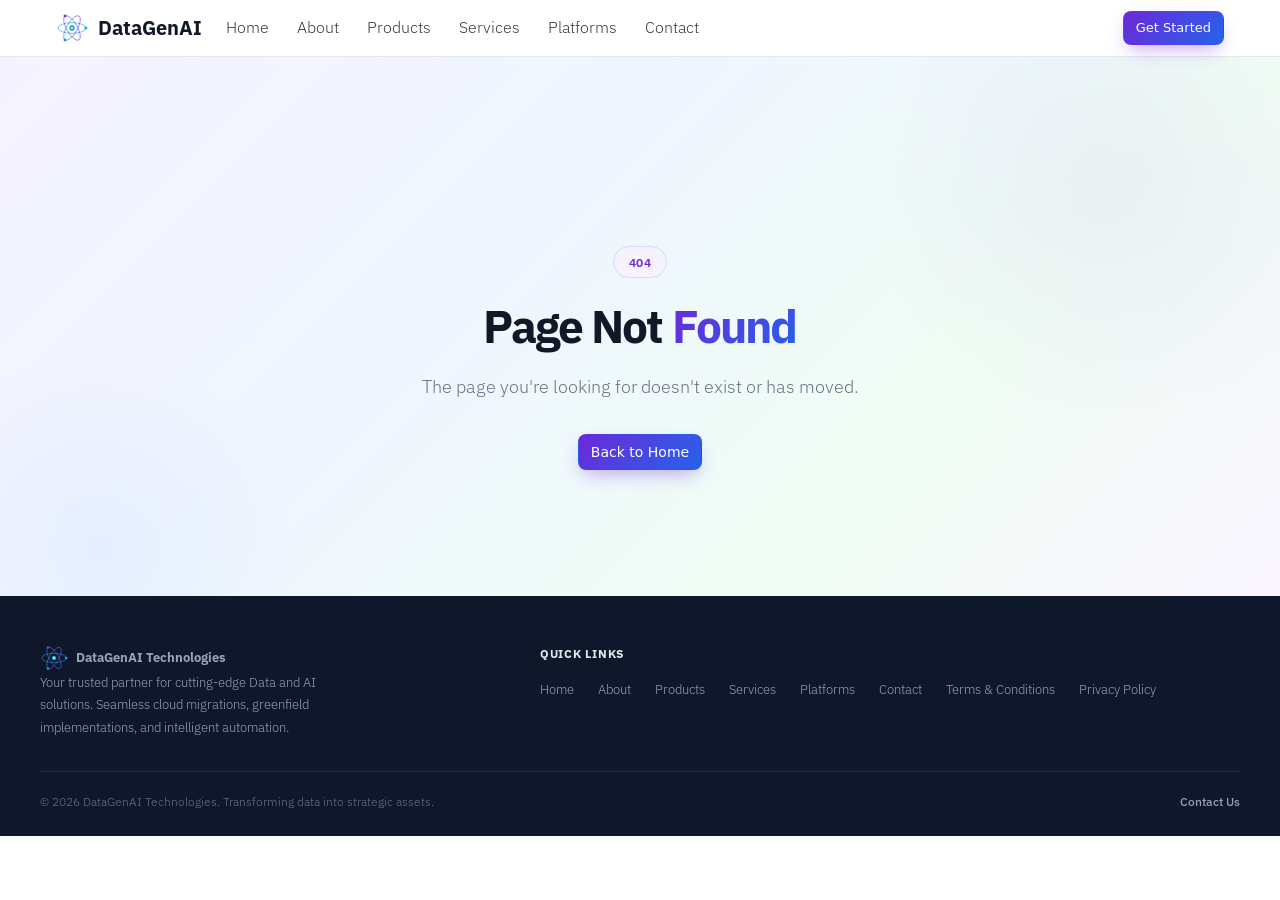
<file: privacy/index.html>
<!doctype html>
<html lang="en">
  <head>
    <meta charset="UTF-8" />
    <link rel="icon" type="image/svg+xml" href="/assets/images/logo.svg" />
    <meta name="viewport" content="width=device-width, initial-scale=1.0" />
    <link rel="preconnect" href="https://fonts.googleapis.com" />
    <link rel="preconnect" href="https://fonts.gstatic.com" crossorigin />
    <link
      href="https://fonts.googleapis.com/css2?family=IBM+Plex+Sans:ital,wght@0,100..700;1,100..700&display=swap"
      rel="stylesheet"
    />
    <!-- Google Tag Manager -->
    <script>(function(w,d,s,l,i){w[l]=w[l]||[];w[l].push({'gtm.start':
    new Date().getTime(),event:'gtm.js'});var f=d.getElementsByTagName(s)[0],
    j=d.createElement(s),dl=l!='dataLayer'?'&l='+l:'';j.async=true;j.src=
    'https://www.googletagmanager.com/gtm.js?id='+i+dl;f.parentNode.insertBefore(j,f);
    })(window,document,'script','dataLayer','GTM-PGRFLQBT');</script>
    <!-- End Google Tag Manager -->
    <title data-rh="true">Privacy Policy | DataGenAI Technologies</title>
<meta data-rh="true" name="description" content="How DataGenAI Technologies collects, uses, and protects the information you share with us."/><meta data-rh="true" name="robots" content="index, follow"/><meta data-rh="true" name="author" content="DataGenAI Technologies"/><meta data-rh="true" property="og:type" content="website"/><meta data-rh="true" property="og:title" content="Privacy Policy | DataGenAI Technologies"/><meta data-rh="true" property="og:description" content="How DataGenAI Technologies collects, uses, and protects the information you share with us."/><meta data-rh="true" property="og:url" content="https://datagenaitech.com/privacy/"/><meta data-rh="true" property="og:site_name" content="DataGenAI Technologies"/><meta data-rh="true" name="twitter:card" content="summary_large_image"/><meta data-rh="true" name="twitter:title" content="Privacy Policy | DataGenAI Technologies"/><meta data-rh="true" name="twitter:description" content="How DataGenAI Technologies collects, uses, and protects the information you share with us."/>
<link data-rh="true" rel="canonical" href="https://datagenaitech.com/privacy/"/>

    <script type="module" crossorigin src="/assets/index-CMUVIUA1.js"></script>
    <link rel="stylesheet" crossorigin href="/assets/index-BMec1_Ns.css">
  </head>
  <body>
    <!-- Google Tag Manager (noscript) -->
    <noscript><iframe src="https://www.googletagmanager.com/ns.html?id=GTM-PGRFLQBT"
    height="0" width="0" style="display:none;visibility:hidden"></iframe></noscript>
    <!-- End Google Tag Manager (noscript) -->
    <div id="root"><nav class="navbar navbar-sticky navbar-contained navbar-mobile-md site-navbar" aria-label="Primary"><div class="navbar-inner"><a class="navbar-brand" href="/" data-discover="true"><img src="/assets/images/logo.svg" alt="DataGenAI" width="32" height="32"/><span class="navbar-brand-name">DataGenAI</span></a><div class="navbar-nav"><ul class="navbar-links"><li><a class="navbar-link" href="/" data-discover="true">Home</a></li><li><a class="navbar-link" href="/about/" data-discover="true">About</a></li><li><a class="navbar-link" href="/products/" data-discover="true">Products</a></li><li><a class="navbar-link" href="/#services">Services</a></li><li><a class="navbar-link" href="/#platforms">Platforms</a></li><li><a class="navbar-link" href="/contact/" data-discover="true">Contact</a></li></ul></div><div class="navbar-actions"><a class="btn btn-primary btn-sm" href="/contact/" data-discover="true"><span class="btn-label">Get Started</span></a></div><button type="button" class="navbar-toggle action-toggle-mobile" aria-expanded="false" aria-label="Menu">☰</button></div><div class="navbar-mobile-panel" hidden=""><ul class="navbar-mobile-links"><li><a class="navbar-mobile-link" href="/" data-discover="true">Home</a></li><li><a class="navbar-mobile-link" href="/about/" data-discover="true">About</a></li><li><a class="navbar-mobile-link" href="/products/" data-discover="true">Products</a></li><li><a class="navbar-mobile-link" href="/#services">Services</a></li><li><a class="navbar-mobile-link" href="/#platforms">Platforms</a></li><li><a class="navbar-mobile-link" href="/contact/" data-discover="true">Contact</a></li></ul></div></nav><main><div class="breadcrumb-wrap container"><nav class="breadcrumb" aria-label="Breadcrumb"><ol class="breadcrumb-list"><li class="breadcrumb-item"><a class="breadcrumb-link" href="/" data-discover="true">← Home</a><span class="breadcrumb-separator" aria-hidden="true">›</span></li><li class="breadcrumb-item"><span class="breadcrumb-current" aria-current="page">Privacy Policy</span></li></ol></nav></div><section class="section"><div class="container legal-content"><h1 class="section-title">Privacy <span class="gradient-text">Policy</span></h1><p class="legal-updated">Last updated: <!-- -->July 15, 2026</p><h2>1. Introduction</h2><p>DataGenAI Technologies<!-- --> (“we”, “us”, or “our”) respects your privacy. This Privacy Policy explains what information we collect through our website, how we use it, and the choices you have regarding that information.</p><h2>2. Information We Collect</h2><p>When you use our contact form or otherwise reach out to us, we may collect:</p><ul><li>Your name, work email address, and company name</li><li>The service you&#x27;re interested in and any message or project details you share with us</li><li>Basic technical information such as browser type and pages visited, used to keep the Site running smoothly</li></ul><h2>3. How We Use Your Information</h2><p>We use the information you provide to:</p><ul><li>Respond to your inquiries and follow up on service requests</li><li>Understand which of our services you&#x27;re interested in so we can tailor our response</li><li>Improve our website and the services we offer</li></ul><h2>4. How We Share Your Information</h2><p>We do not sell your personal information. We may share it with employees or contractors who need it to respond to your inquiry, or where required by law.</p><h2>5. Data Security</h2><p>We take reasonable technical and organizational measures to protect the information you share with us. No method of transmission over the internet is completely secure, so we cannot guarantee absolute security.</p><h2>6. Your Rights</h2><p>You may ask us to access, correct, or delete the personal information we hold about you at any time by contacting us using the details below.</p><h2>7. Children&#x27;s Privacy</h2><p>Our Site and services are intended for businesses and are not directed at individuals under the age of 18.</p><h2>8. Changes to This Policy</h2><p>We may update this Privacy Policy from time to time. Any changes will be posted on this page with an updated “Last updated” date.</p><h2>9. Contact Us</h2><p>If you have questions about this Privacy Policy or how we handle your information, contact us at<!-- --> <a href="mailto:sales@datagenaitech.com">sales@datagenaitech.com</a>.</p></div></section></main><footer class="site-footer"><div class="footer-top"><div class="footer-col footer-brand"><a class="footer-logo" href="/" data-discover="true"><img src="/assets/images/logo.svg" alt="DataGenAI" width="28" height="28"/>DataGenAI Technologies</a><p>Your trusted partner for cutting-edge Data and AI solutions. Seamless cloud migrations, greenfield implementations, and intelligent automation.</p></div><div class="footer-col"><h4>Quick Links</h4><ul class="footer-links"><li><a href="/" data-discover="true">Home</a></li><li><a href="/about/" data-discover="true">About</a></li><li><a href="/products/" data-discover="true">Products</a></li><li><a href="/#services">Services</a></li><li><a href="/#platforms">Platforms</a></li><li><a href="/contact/" data-discover="true">Contact</a></li><li><a href="/terms/" data-discover="true">Terms &amp; Conditions</a></li><li><a href="/privacy/" data-discover="true">Privacy Policy</a></li></ul></div></div><div class="footer-bottom"><span>© <!-- -->2026<!-- --> DataGenAI Technologies. Transforming data into strategic assets.</span><a href="/contact/" data-discover="true">Contact Us</a></div></footer></div>
  </body>
</html>
</file>
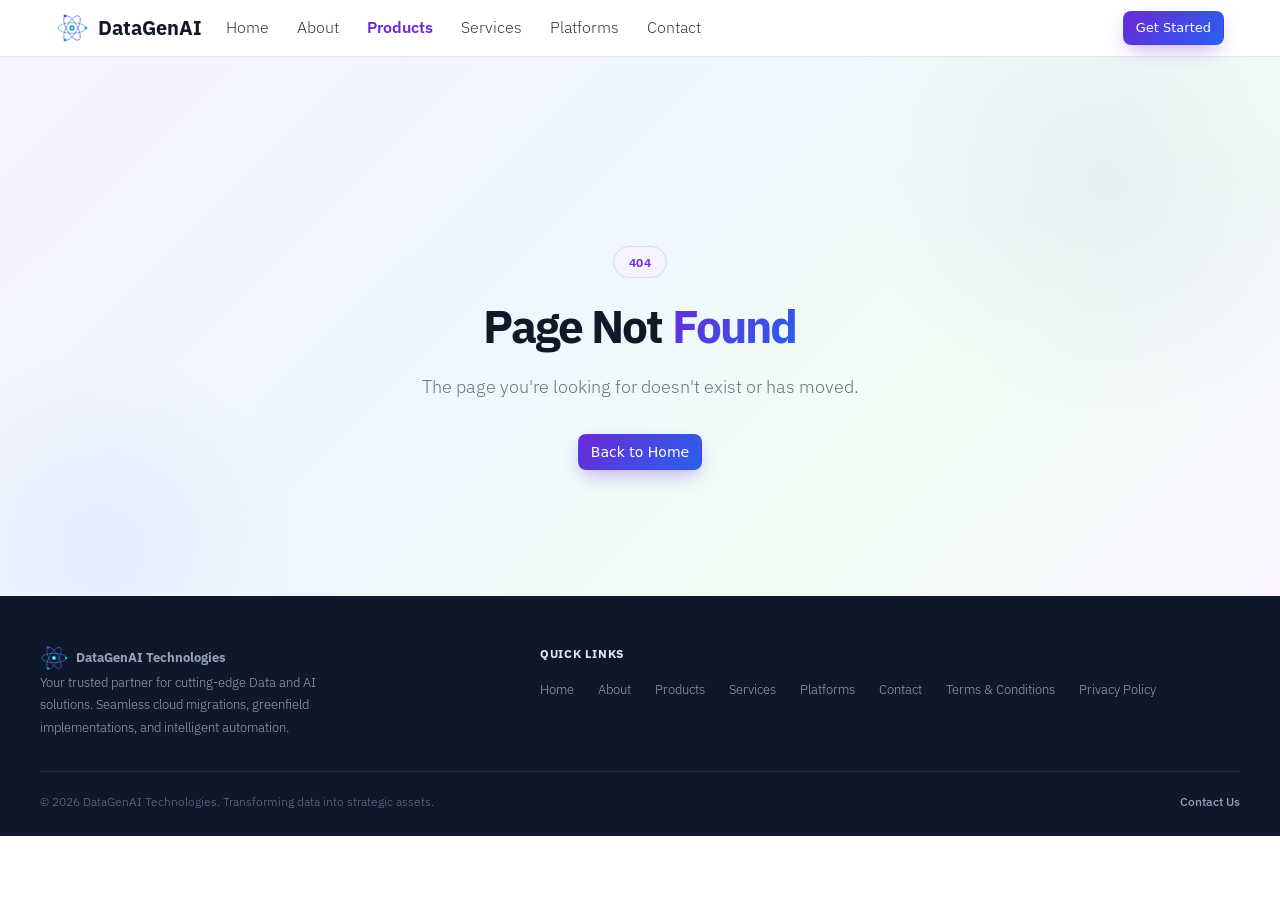
<file: products/index.html>
<!doctype html>
<html lang="en">
  <head>
    <meta charset="UTF-8" />
    <link rel="icon" type="image/svg+xml" href="/assets/images/logo.svg" />
    <meta name="viewport" content="width=device-width, initial-scale=1.0" />
    <link rel="preconnect" href="https://fonts.googleapis.com" />
    <link rel="preconnect" href="https://fonts.gstatic.com" crossorigin />
    <link
      href="https://fonts.googleapis.com/css2?family=IBM+Plex+Sans:ital,wght@0,100..700;1,100..700&display=swap"
      rel="stylesheet"
    />
    <!-- Google Tag Manager -->
    <script>(function(w,d,s,l,i){w[l]=w[l]||[];w[l].push({'gtm.start':
    new Date().getTime(),event:'gtm.js'});var f=d.getElementsByTagName(s)[0],
    j=d.createElement(s),dl=l!='dataLayer'?'&l='+l:'';j.async=true;j.src=
    'https://www.googletagmanager.com/gtm.js?id='+i+dl;f.parentNode.insertBefore(j,f);
    })(window,document,'script','dataLayer','GTM-PGRFLQBT');</script>
    <!-- End Google Tag Manager -->
    <title data-rh="true">AI Migration Agents — Informatica, Snowflake, DBT, Databricks | DataGenAI</title>
<meta data-rh="true" name="description" content="Autonomous AI agents that migrate your data pipelines between Informatica, Snowflake, DBT, and Databricks. Zero manual coding, row-level validation, and self-healing logic. Explore live and upcoming agents."/><meta data-rh="true" name="keywords" content="AI data migration agents, Informatica to Snowflake, Informatica to DBT, Snowflake to DBT, Informatica to Databricks, automated ETL migration, data pipeline migration, cloud migration automation, AI-powered ETL, DataGenAI"/><meta data-rh="true" name="robots" content="index, follow"/><meta data-rh="true" name="author" content="DataGenAI Technologies"/><meta data-rh="true" property="og:type" content="website"/><meta data-rh="true" property="og:title" content="AI Migration Agents — Informatica, Snowflake, DBT, Databricks | DataGenAI"/><meta data-rh="true" property="og:description" content="Autonomous AI agents that migrate your data pipelines between Informatica, Snowflake, DBT, and Databricks. Zero manual coding, row-level validation, and self-healing logic. Explore live and upcoming agents."/><meta data-rh="true" property="og:url" content="https://datagenaitech.com/products/"/><meta data-rh="true" property="og:site_name" content="DataGenAI Technologies"/><meta data-rh="true" name="twitter:card" content="summary_large_image"/><meta data-rh="true" name="twitter:title" content="AI Migration Agents — Informatica, Snowflake, DBT, Databricks | DataGenAI"/><meta data-rh="true" name="twitter:description" content="Autonomous AI agents that migrate your data pipelines between Informatica, Snowflake, DBT, and Databricks. Zero manual coding, row-level validation, and self-healing logic. Explore live and upcoming agents."/>
<link data-rh="true" rel="canonical" href="https://datagenaitech.com/products/"/>
<script data-rh="true" type="application/ld+json">{"@context":"https://schema.org","@type":"Organization","name":"DataGenAI Technologies","url":"https://datagenaitech.com","description":"AI-powered data engineering and migration solutions. We build autonomous agents that migrate, validate, and modernize enterprise data pipelines.","email":"sales@datagenaitech.com","makesOffer":[{"@type":"Offer","itemOffered":{"@type":"SoftwareApplication","name":"Informatica to Snowflake Migration Agent","applicationCategory":"BusinessApplication","description":"Autonomously migrates your Informatica ETL logic to Snowflake. Understands your mappings, rebuilds them for the cloud, validates every row, and self-heals any mismatches.","url":"https://datagenaitech.com/products/informatica-to-snowflake/","availability":"https://schema.org/InStock"}},{"@type":"Offer","itemOffered":{"@type":"SoftwareApplication","name":"Informatica to DBT Migration Agent","applicationCategory":"BusinessApplication","description":"Converts your Informatica ETL pipelines into modular dbt models. Transforms legacy workflows into modern, version-controlled analytics engineering.","availability":"https://schema.org/PreOrder"}},{"@type":"Offer","itemOffered":{"@type":"SoftwareApplication","name":"Snowflake to DBT Migration Agent","applicationCategory":"BusinessApplication","description":"Migrates your Snowflake stored procedures and SQL pipelines into clean, testable dbt models with full lineage and documentation.","availability":"https://schema.org/PreOrder"}},{"@type":"Offer","itemOffered":{"@type":"SoftwareApplication","name":"Informatica to Databricks Migration Agent","applicationCategory":"BusinessApplication","description":"Autonomously converts Informatica workflows into Databricks notebooks and Delta Lake pipelines, optimized for the lakehouse architecture.","availability":"https://schema.org/PreOrder"}}]}</script>
    <script type="module" crossorigin src="/assets/index-CMUVIUA1.js"></script>
    <link rel="stylesheet" crossorigin href="/assets/index-BMec1_Ns.css">
  </head>
  <body>
    <!-- Google Tag Manager (noscript) -->
    <noscript><iframe src="https://www.googletagmanager.com/ns.html?id=GTM-PGRFLQBT"
    height="0" width="0" style="display:none;visibility:hidden"></iframe></noscript>
    <!-- End Google Tag Manager (noscript) -->
    <div id="root"><nav class="navbar navbar-sticky navbar-contained navbar-mobile-md site-navbar" aria-label="Primary"><div class="navbar-inner"><a class="navbar-brand" href="/" data-discover="true"><img src="/assets/images/logo.svg" alt="DataGenAI" width="32" height="32"/><span class="navbar-brand-name">DataGenAI</span></a><div class="navbar-nav"><ul class="navbar-links"><li><a class="navbar-link" href="/" data-discover="true">Home</a></li><li><a class="navbar-link" href="/about/" data-discover="true">About</a></li><li><a class="navbar-link is-active" aria-current="page" href="/products/" data-discover="true">Products</a></li><li><a class="navbar-link" href="/#services">Services</a></li><li><a class="navbar-link" href="/#platforms">Platforms</a></li><li><a class="navbar-link" href="/contact/" data-discover="true">Contact</a></li></ul></div><div class="navbar-actions"><a class="btn btn-primary btn-sm" href="/contact/" data-discover="true"><span class="btn-label">Get Started</span></a></div><button type="button" class="navbar-toggle action-toggle-mobile" aria-expanded="false" aria-label="Menu">☰</button></div><div class="navbar-mobile-panel" hidden=""><ul class="navbar-mobile-links"><li><a class="navbar-mobile-link" href="/" data-discover="true">Home</a></li><li><a class="navbar-mobile-link" href="/about/" data-discover="true">About</a></li><li><a class="navbar-mobile-link is-active" aria-current="page" href="/products/" data-discover="true">Products</a></li><li><a class="navbar-mobile-link" href="/#services">Services</a></li><li><a class="navbar-mobile-link" href="/#platforms">Platforms</a></li><li><a class="navbar-mobile-link" href="/contact/" data-discover="true">Contact</a></li></ul></div></nav><main><section class="hero hero-simple"><div><div class="hero-badge">Products</div><h1>AI Agents That<br/><span class="gradient-text">Do the Work</span></h1><p>Autonomous agents that handle your most complex data engineering challenges — from migration to validation — so your team can focus on what matters.</p></div></section><section class="agents-section"><div class="container"><div class="fade-up agents-section-header"><span class="agents-section-label">AI Agents</span><span class="agents-section-count">1<!-- --> available · <!-- -->3<!-- --> coming soon</span></div><div class="fade-up agents-grid"><a class="agent-card" href="/products/informatica-to-snowflake/" data-discover="true"><div class="agent-card-header"><div class="agent-icon">⚡</div><span class="badge badge-success"><span class="badge-dot is-pulse"></span><span class="badge-label">Live</span></span></div><h3>Informatica to Snowflake Migration Agent</h3><p>Autonomously migrates your Informatica ETL logic to Snowflake. Understands your mappings, rebuilds them for the cloud, validates every row, and self-heals any mismatches.</p><div class="agent-tags"><span class="chip chip-secondary chip-sm"><span class="chip-label">ETL Migration</span></span><span class="chip chip-secondary chip-sm"><span class="chip-label">Auto-Validation</span></span><span class="chip chip-secondary chip-sm"><span class="chip-label">Self-Healing</span></span></div><div class="agent-card-footer"><span class="agent-link">Learn more <svg width="13" height="13" fill="none" stroke="currentColor" stroke-width="2.5" viewBox="0 0 24 24" aria-hidden="true"><path d="M5 12h14M12 5l7 7-7 7"></path></svg></span><div class="agent-platforms"><span class="chip chip-primary chip-xs"><span class="chip-label">Informatica</span></span><span class="chip chip-primary chip-xs"><span class="chip-label">Snowflake</span></span></div></div></a><div class="agent-card is-coming-soon"><div class="agent-card-header"><div class="agent-icon is-muted">🧬</div><span class="badge badge-secondary"><span class="badge-label">Coming Soon</span></span></div><h3>Informatica to DBT Migration Agent</h3><p>Converts your Informatica ETL pipelines into modular dbt models. Transforms legacy workflows into modern, version-controlled analytics engineering.</p><div class="agent-tags"><span class="chip chip-secondary chip-sm"><span class="chip-label">ETL Migration</span></span><span class="chip chip-secondary chip-sm"><span class="chip-label">dbt</span></span></div><div class="agent-card-footer"><span class="agent-link" style="color:var(--color-text-muted)">Coming soon</span><div class="agent-platforms"><span class="chip chip-primary chip-xs" style="opacity:0.5"><span class="chip-label">Informatica</span></span><span class="chip chip-primary chip-xs" style="opacity:0.5"><span class="chip-label">dbt</span></span></div></div></div><div class="agent-card is-coming-soon"><div class="agent-card-header"><div class="agent-icon is-muted">❄</div><span class="badge badge-secondary"><span class="badge-label">Coming Soon</span></span></div><h3>Snowflake to DBT Migration Agent</h3><p>Migrates your Snowflake stored procedures and SQL pipelines into clean, testable dbt models with full lineage and documentation.</p><div class="agent-tags"><span class="chip chip-secondary chip-sm"><span class="chip-label">SQL Migration</span></span><span class="chip chip-secondary chip-sm"><span class="chip-label">dbt</span></span></div><div class="agent-card-footer"><span class="agent-link" style="color:var(--color-text-muted)">Coming soon</span><div class="agent-platforms"><span class="chip chip-primary chip-xs" style="opacity:0.5"><span class="chip-label">Snowflake</span></span><span class="chip chip-primary chip-xs" style="opacity:0.5"><span class="chip-label">dbt</span></span></div></div></div><div class="agent-card is-coming-soon"><div class="agent-card-header"><div class="agent-icon is-muted">💥</div><span class="badge badge-secondary"><span class="badge-label">Coming Soon</span></span></div><h3>Informatica to Databricks Migration Agent</h3><p>Autonomously converts Informatica workflows into Databricks notebooks and Delta Lake pipelines, optimized for the lakehouse architecture.</p><div class="agent-tags"><span class="chip chip-secondary chip-sm"><span class="chip-label">ETL Migration</span></span><span class="chip chip-secondary chip-sm"><span class="chip-label">Lakehouse</span></span></div><div class="agent-card-footer"><span class="agent-link" style="color:var(--color-text-muted)">Coming soon</span><div class="agent-platforms"><span class="chip chip-primary chip-xs" style="opacity:0.5"><span class="chip-label">Informatica</span></span><span class="chip chip-primary chip-xs" style="opacity:0.5"><span class="chip-label">Databricks</span></span></div></div></div></div></div></section><section class="cta-banner"><div class="fade-up cta-box"><div><h2>Have a migration challenge? <span class="gradient-text">Let&#x27;s talk.</span></h2><p>Our team will assess your environment and show you exactly how our agents can help.</p></div><a class="btn btn-primary" href="/contact/" data-discover="true"><span class="btn-label">Schedule a Demo</span><svg width="14" height="14" fill="none" stroke="currentColor" stroke-width="2.5" viewBox="0 0 24 24" aria-hidden="true"><path d="M5 12h14M12 5l7 7-7 7"></path></svg></a></div></section></main><footer class="site-footer"><div class="footer-top"><div class="footer-col footer-brand"><a class="footer-logo" href="/" data-discover="true"><img src="/assets/images/logo.svg" alt="DataGenAI" width="28" height="28"/>DataGenAI Technologies</a><p>Your trusted partner for cutting-edge Data and AI solutions. Seamless cloud migrations, greenfield implementations, and intelligent automation.</p></div><div class="footer-col"><h4>Quick Links</h4><ul class="footer-links"><li><a href="/" data-discover="true">Home</a></li><li><a href="/about/" data-discover="true">About</a></li><li><a href="/products/" data-discover="true">Products</a></li><li><a href="/#services">Services</a></li><li><a href="/#platforms">Platforms</a></li><li><a href="/contact/" data-discover="true">Contact</a></li><li><a href="/terms/" data-discover="true">Terms &amp; Conditions</a></li><li><a href="/privacy/" data-discover="true">Privacy Policy</a></li></ul></div></div><div class="footer-bottom"><span>© <!-- -->2026<!-- --> DataGenAI Technologies. Transforming data into strategic assets.</span><a href="/contact/" data-discover="true">Contact Us</a></div></footer></div>
  </body>
</html>
</file>
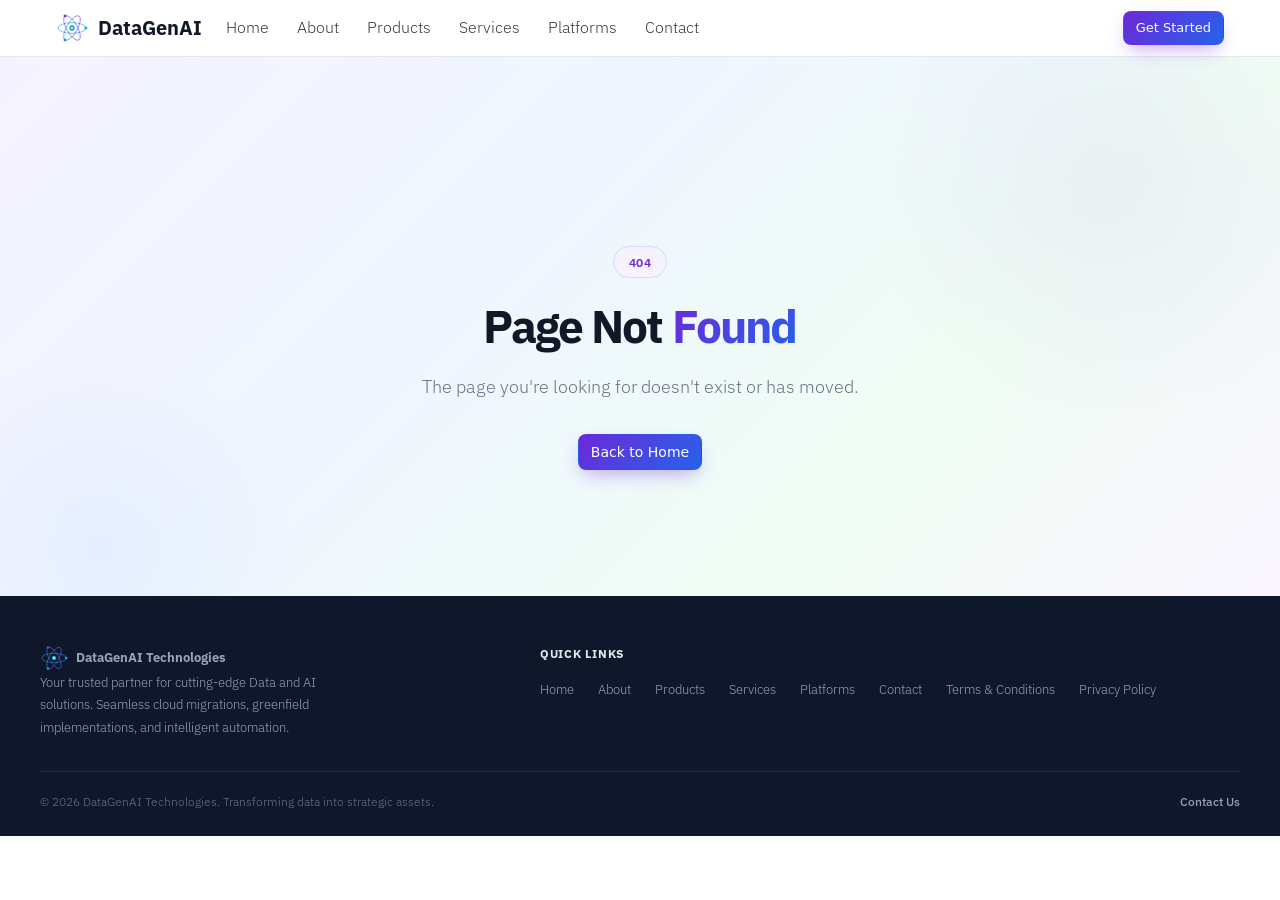
<file: terms/index.html>
<!doctype html>
<html lang="en">
  <head>
    <meta charset="UTF-8" />
    <link rel="icon" type="image/svg+xml" href="/assets/images/logo.svg" />
    <meta name="viewport" content="width=device-width, initial-scale=1.0" />
    <link rel="preconnect" href="https://fonts.googleapis.com" />
    <link rel="preconnect" href="https://fonts.gstatic.com" crossorigin />
    <link
      href="https://fonts.googleapis.com/css2?family=IBM+Plex+Sans:ital,wght@0,100..700;1,100..700&display=swap"
      rel="stylesheet"
    />
    <!-- Google Tag Manager -->
    <script>(function(w,d,s,l,i){w[l]=w[l]||[];w[l].push({'gtm.start':
    new Date().getTime(),event:'gtm.js'});var f=d.getElementsByTagName(s)[0],
    j=d.createElement(s),dl=l!='dataLayer'?'&l='+l:'';j.async=true;j.src=
    'https://www.googletagmanager.com/gtm.js?id='+i+dl;f.parentNode.insertBefore(j,f);
    })(window,document,'script','dataLayer','GTM-PGRFLQBT');</script>
    <!-- End Google Tag Manager -->
    <title data-rh="true">Terms &amp; Conditions | DataGenAI Technologies</title>
<meta data-rh="true" name="description" content="The terms and conditions governing your use of the DataGenAI Technologies website and services."/><meta data-rh="true" name="robots" content="index, follow"/><meta data-rh="true" name="author" content="DataGenAI Technologies"/><meta data-rh="true" property="og:type" content="website"/><meta data-rh="true" property="og:title" content="Terms &amp; Conditions | DataGenAI Technologies"/><meta data-rh="true" property="og:description" content="The terms and conditions governing your use of the DataGenAI Technologies website and services."/><meta data-rh="true" property="og:url" content="https://datagenaitech.com/terms/"/><meta data-rh="true" property="og:site_name" content="DataGenAI Technologies"/><meta data-rh="true" name="twitter:card" content="summary_large_image"/><meta data-rh="true" name="twitter:title" content="Terms &amp; Conditions | DataGenAI Technologies"/><meta data-rh="true" name="twitter:description" content="The terms and conditions governing your use of the DataGenAI Technologies website and services."/>
<link data-rh="true" rel="canonical" href="https://datagenaitech.com/terms/"/>

    <script type="module" crossorigin src="/assets/index-CMUVIUA1.js"></script>
    <link rel="stylesheet" crossorigin href="/assets/index-BMec1_Ns.css">
  </head>
  <body>
    <!-- Google Tag Manager (noscript) -->
    <noscript><iframe src="https://www.googletagmanager.com/ns.html?id=GTM-PGRFLQBT"
    height="0" width="0" style="display:none;visibility:hidden"></iframe></noscript>
    <!-- End Google Tag Manager (noscript) -->
    <div id="root"><nav class="navbar navbar-sticky navbar-contained navbar-mobile-md site-navbar" aria-label="Primary"><div class="navbar-inner"><a class="navbar-brand" href="/" data-discover="true"><img src="/assets/images/logo.svg" alt="DataGenAI" width="32" height="32"/><span class="navbar-brand-name">DataGenAI</span></a><div class="navbar-nav"><ul class="navbar-links"><li><a class="navbar-link" href="/" data-discover="true">Home</a></li><li><a class="navbar-link" href="/about/" data-discover="true">About</a></li><li><a class="navbar-link" href="/products/" data-discover="true">Products</a></li><li><a class="navbar-link" href="/#services">Services</a></li><li><a class="navbar-link" href="/#platforms">Platforms</a></li><li><a class="navbar-link" href="/contact/" data-discover="true">Contact</a></li></ul></div><div class="navbar-actions"><a class="btn btn-primary btn-sm" href="/contact/" data-discover="true"><span class="btn-label">Get Started</span></a></div><button type="button" class="navbar-toggle action-toggle-mobile" aria-expanded="false" aria-label="Menu">☰</button></div><div class="navbar-mobile-panel" hidden=""><ul class="navbar-mobile-links"><li><a class="navbar-mobile-link" href="/" data-discover="true">Home</a></li><li><a class="navbar-mobile-link" href="/about/" data-discover="true">About</a></li><li><a class="navbar-mobile-link" href="/products/" data-discover="true">Products</a></li><li><a class="navbar-mobile-link" href="/#services">Services</a></li><li><a class="navbar-mobile-link" href="/#platforms">Platforms</a></li><li><a class="navbar-mobile-link" href="/contact/" data-discover="true">Contact</a></li></ul></div></nav><main><div class="breadcrumb-wrap container"><nav class="breadcrumb" aria-label="Breadcrumb"><ol class="breadcrumb-list"><li class="breadcrumb-item"><a class="breadcrumb-link" href="/" data-discover="true">← Home</a><span class="breadcrumb-separator" aria-hidden="true">›</span></li><li class="breadcrumb-item"><span class="breadcrumb-current" aria-current="page">Terms &amp; Conditions</span></li></ol></nav></div><section class="section"><div class="container legal-content"><h1 class="section-title">Terms &amp; <span class="gradient-text">Conditions</span></h1><p class="legal-updated">Last updated: <!-- -->July 15, 2026</p><h2>1. Acceptance of Terms</h2><p>By accessing or using the <!-- -->datagenaitech.com<!-- --> website (the “Site”), or by engaging<!-- --> <!-- -->DataGenAI Technologies<!-- --> (“we”, “us”, or “our”) for services, you agree to be bound by these Terms &amp; Conditions. If you do not agree to these terms, please do not use the Site or our services.</p><h2>2. Use of the Site</h2><p>The Site and its content are provided for general information about our data engineering, cloud migration, and AI/ML services. You agree to use the Site only for lawful purposes and not to interfere with its operation or attempt to gain unauthorized access to any part of it.</p><h2>3. Intellectual Property</h2><p>All content on the Site — including text, graphics, logos, and product names such as our AI migration agents — is the property of <!-- -->DataGenAI Technologies<!-- --> or its licensors and is protected by applicable intellectual property laws. You may not reproduce, distribute, or create derivative works from this content without our prior written consent.</p><h2>4. Service Engagements</h2><p>Information on the Site, including descriptions of our migration agents and service offerings, is provided for general guidance only and does not constitute a binding offer. Any actual engagement for services is governed by a separate, signed statement of work or agreement between you and <!-- -->DataGenAI Technologies<!-- -->, which will take precedence over these Terms in the event of a conflict.</p><h2>5. Limitation of Liability</h2><p>The Site and its content are provided “as is” without warranties of any kind, express or implied. To the fullest extent permitted by law, <!-- -->DataGenAI Technologies<!-- --> shall not be liable for any indirect, incidental, or consequential damages arising from your use of the Site.</p><h2>6. Third-Party Links</h2><p>The Site may contain links to third-party websites, including client and partner sites. We are not responsible for the content, accuracy, or practices of any linked third-party site.</p><h2>7. Governing Law</h2><p>These Terms are governed by the laws of India, without regard to conflict-of-law principles. Any disputes arising under these Terms shall be subject to the exclusive jurisdiction of the courts located in Hyderabad, Telangana.</p><h2>8. Changes to These Terms</h2><p>We may update these Terms from time to time. Changes take effect as soon as they are posted on this page, so please check back periodically. Continued use of the Site after changes are posted constitutes acceptance of the updated Terms.</p><h2>9. Contact Us</h2><p>If you have questions about these Terms, please contact us at<!-- --> <a href="mailto:sales@datagenaitech.com">sales@datagenaitech.com</a>.</p></div></section></main><footer class="site-footer"><div class="footer-top"><div class="footer-col footer-brand"><a class="footer-logo" href="/" data-discover="true"><img src="/assets/images/logo.svg" alt="DataGenAI" width="28" height="28"/>DataGenAI Technologies</a><p>Your trusted partner for cutting-edge Data and AI solutions. Seamless cloud migrations, greenfield implementations, and intelligent automation.</p></div><div class="footer-col"><h4>Quick Links</h4><ul class="footer-links"><li><a href="/" data-discover="true">Home</a></li><li><a href="/about/" data-discover="true">About</a></li><li><a href="/products/" data-discover="true">Products</a></li><li><a href="/#services">Services</a></li><li><a href="/#platforms">Platforms</a></li><li><a href="/contact/" data-discover="true">Contact</a></li><li><a href="/terms/" data-discover="true">Terms &amp; Conditions</a></li><li><a href="/privacy/" data-discover="true">Privacy Policy</a></li></ul></div></div><div class="footer-bottom"><span>© <!-- -->2026<!-- --> DataGenAI Technologies. Transforming data into strategic assets.</span><a href="/contact/" data-discover="true">Contact Us</a></div></footer></div>
  </body>
</html>
</file>
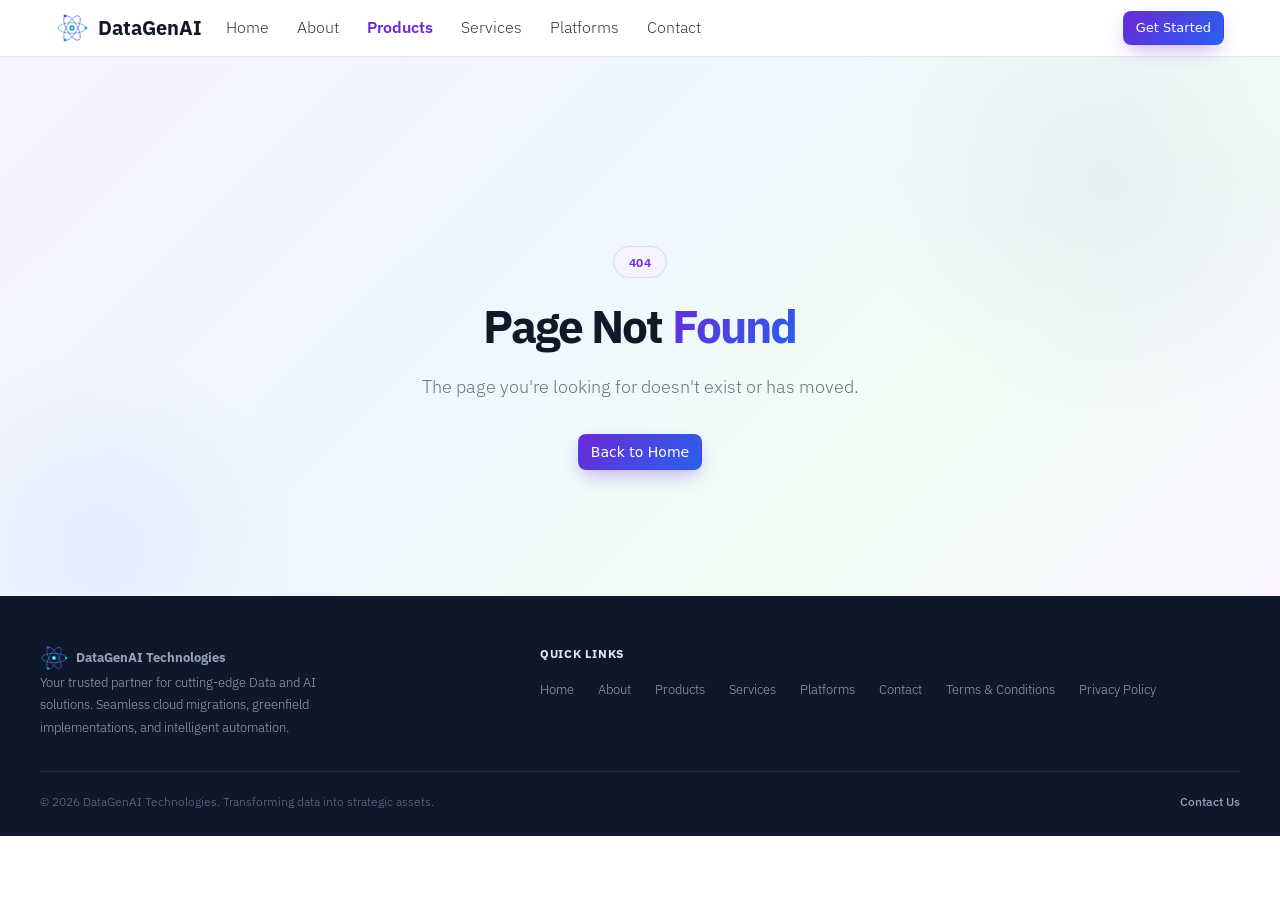
<file: products/informatica-to-snowflake/index.html>
<!doctype html>
<html lang="en">
  <head>
    <meta charset="UTF-8" />
    <link rel="icon" type="image/svg+xml" href="/assets/images/logo.svg" />
    <meta name="viewport" content="width=device-width, initial-scale=1.0" />
    <link rel="preconnect" href="https://fonts.googleapis.com" />
    <link rel="preconnect" href="https://fonts.gstatic.com" crossorigin />
    <link
      href="https://fonts.googleapis.com/css2?family=IBM+Plex+Sans:ital,wght@0,100..700;1,100..700&display=swap"
      rel="stylesheet"
    />
    <!-- Google Tag Manager -->
    <script>(function(w,d,s,l,i){w[l]=w[l]||[];w[l].push({'gtm.start':
    new Date().getTime(),event:'gtm.js'});var f=d.getElementsByTagName(s)[0],
    j=d.createElement(s),dl=l!='dataLayer'?'&l='+l:'';j.async=true;j.src=
    'https://www.googletagmanager.com/gtm.js?id='+i+dl;f.parentNode.insertBefore(j,f);
    })(window,document,'script','dataLayer','GTM-PGRFLQBT');</script>
    <!-- End Google Tag Manager -->
    <title data-rh="true">Informatica to Snowflake Migration Agent — Automated ETL Conversion | DataGenAI</title>
<meta data-rh="true" name="description" content="Autonomously migrate Informatica PowerCenter ETL to Snowflake with AI. Zero manual coding, row-level validation, self-healing logic, and complete audit reports. Reduce migration timelines from months to days."/><meta data-rh="true" name="keywords" content="Informatica to Snowflake migration, automated ETL migration, Informatica PowerCenter conversion, Snowflake migration tool, AI data migration agent, ETL modernization, cloud data migration, data pipeline migration, Informatica mapping conversion, Snowflake ETL automation"/><meta data-rh="true" name="robots" content="index, follow"/><meta data-rh="true" name="author" content="DataGenAI Technologies"/><meta data-rh="true" property="og:type" content="product"/><meta data-rh="true" property="og:title" content="Informatica to Snowflake Migration Agent — Automated ETL Conversion | DataGenAI"/><meta data-rh="true" property="og:description" content="Autonomously migrate Informatica PowerCenter ETL to Snowflake with AI. Zero manual coding, row-level validation, self-healing logic, and complete audit reports. Reduce migration timelines from months to days."/><meta data-rh="true" property="og:url" content="https://datagenaitech.com/products/informatica-to-snowflake/"/><meta data-rh="true" property="og:site_name" content="DataGenAI Technologies"/><meta data-rh="true" name="twitter:card" content="summary_large_image"/><meta data-rh="true" name="twitter:title" content="Informatica to Snowflake Migration Agent — Automated ETL Conversion | DataGenAI"/><meta data-rh="true" name="twitter:description" content="Autonomously migrate Informatica PowerCenter ETL to Snowflake with AI. Zero manual coding, row-level validation, self-healing logic, and complete audit reports. Reduce migration timelines from months to days."/>
<link data-rh="true" rel="canonical" href="https://datagenaitech.com/products/informatica-to-snowflake/"/>
<script data-rh="true" type="application/ld+json">{"@context":"https://schema.org","@type":"SoftwareApplication","name":"Informatica to Snowflake Migration Agent","applicationCategory":"BusinessApplication","operatingSystem":"Cloud","description":"An autonomous AI agent that migrates Informatica PowerCenter ETL pipelines to Snowflake. It discovers mappings, analyzes transformation logic, generates Snowflake-native SQL, validates every row, self-heals mismatches, and produces a complete audit report — all without manual coding.","offers":{"@type":"Offer","price":"0","priceCurrency":"USD","description":"Contact for custom pricing based on migration scope"},"provider":{"@type":"Organization","name":"DataGenAI Technologies","url":"https://datagenaitech.com"},"featureList":["Automated Informatica mapping discovery","AI-powered ETL logic conversion to Snowflake SQL","Row-level data validation between source and target","Self-healing logic that fixes mismatches automatically","Synthetic test data generation","Complete migration audit report","Zero manual code required"]}</script><script data-rh="true" type="application/ld+json">{"@context":"https://schema.org","@type":"FAQPage","mainEntity":[{"@type":"Question","name":"How long does an Informatica to Snowflake migration take?","acceptedAnswer":{"@type":"Answer","text":"With our AI agent, most migrations complete in hours to days, compared to the typical 6–12 months for manual migrations. The agent autonomously discovers your Informatica mappings, converts the logic, validates every row, and fixes any issues — all without manual intervention."}},{"@type":"Question","name":"Do I need to manually rewrite my Informatica mappings?","acceptedAnswer":{"@type":"Answer","text":"No. The agent automatically analyzes your Informatica PowerCenter mappings, understands every transformation, filter, join, and business rule, then generates optimized Snowflake-native SQL. You don't write a single line of code."}},{"@type":"Question","name":"How does the agent ensure data accuracy after migration?","acceptedAnswer":{"@type":"Answer","text":"The agent executes both original and migrated pipelines side by side and compares every row, every column, and every value. If even a single mismatch is found, it diagnoses the root cause, fixes the logic, and re-validates automatically until 100% accuracy is confirmed."}},{"@type":"Question","name":"What Informatica transformations are supported?","acceptedAnswer":{"@type":"Answer","text":"The agent supports all standard Informatica PowerCenter transformations including source-to-target mappings, filter conditions, joiner logic, aggregations, lookups, expression transforms, routers, sequence generators, and complex workflow orchestrations with multiple sessions."}},{"@type":"Question","name":"What if I don't have test data for validation?","acceptedAnswer":{"@type":"Answer","text":"The agent can generate synthetic test data that mirrors your production data patterns, distributions, and edge cases. This allows full validation testing without exposing sensitive production data, while still ensuring your migrated pipelines produce correct results."}},{"@type":"Question","name":"Is my data secure during the migration process?","acceptedAnswer":{"@type":"Answer","text":"Absolutely. The agent connects securely to your Informatica environment and Snowflake instance. Your data never leaves your infrastructure. All processing happens within your network, and the agent produces a full audit report documenting every action taken for compliance and governance."}}]}</script>
    <script type="module" crossorigin src="/assets/index-CMUVIUA1.js"></script>
    <link rel="stylesheet" crossorigin href="/assets/index-BMec1_Ns.css">
  </head>
  <body>
    <!-- Google Tag Manager (noscript) -->
    <noscript><iframe src="https://www.googletagmanager.com/ns.html?id=GTM-PGRFLQBT"
    height="0" width="0" style="display:none;visibility:hidden"></iframe></noscript>
    <!-- End Google Tag Manager (noscript) -->
    <div id="root"><nav class="navbar navbar-sticky navbar-contained navbar-mobile-md site-navbar" aria-label="Primary"><div class="navbar-inner"><a class="navbar-brand" href="/" data-discover="true"><img src="/assets/images/logo.svg" alt="DataGenAI" width="32" height="32"/><span class="navbar-brand-name">DataGenAI</span></a><div class="navbar-nav"><ul class="navbar-links"><li><a class="navbar-link" href="/" data-discover="true">Home</a></li><li><a class="navbar-link" href="/about/" data-discover="true">About</a></li><li><a class="navbar-link is-active" aria-current="page" href="/products/" data-discover="true">Products</a></li><li><a class="navbar-link" href="/#services">Services</a></li><li><a class="navbar-link" href="/#platforms">Platforms</a></li><li><a class="navbar-link" href="/contact/" data-discover="true">Contact</a></li></ul></div><div class="navbar-actions"><a class="btn btn-primary btn-sm" href="/contact/" data-discover="true"><span class="btn-label">Get Started</span></a></div><button type="button" class="navbar-toggle action-toggle-mobile" aria-expanded="false" aria-label="Menu">☰</button></div><div class="navbar-mobile-panel" hidden=""><ul class="navbar-mobile-links"><li><a class="navbar-mobile-link" href="/" data-discover="true">Home</a></li><li><a class="navbar-mobile-link" href="/about/" data-discover="true">About</a></li><li><a class="navbar-mobile-link is-active" aria-current="page" href="/products/" data-discover="true">Products</a></li><li><a class="navbar-mobile-link" href="/#services">Services</a></li><li><a class="navbar-mobile-link" href="/#platforms">Platforms</a></li><li><a class="navbar-mobile-link" href="/contact/" data-discover="true">Contact</a></li></ul></div></nav><main><div class="breadcrumb-wrap container"><nav class="breadcrumb" aria-label="Breadcrumb"><ol class="breadcrumb-list"><li class="breadcrumb-item"><a class="breadcrumb-link" href="/products/" data-discover="true">← Products</a><span class="breadcrumb-separator" aria-hidden="true">›</span></li><li class="breadcrumb-item"><span class="breadcrumb-current" aria-current="page">AI Agents</span><span class="breadcrumb-separator" aria-hidden="true">›</span></li><li class="breadcrumb-item"><span class="breadcrumb-current" aria-current="page">Informatica to Snowflake</span></li></ol></nav></div><section class="hero hero-detail section" style="padding-top:2rem"><div class="container"><div class="hero-content"><div class="hero-left"><div class="section-badge badge-purple">AI-Powered Migration Agent</div><h1 class="hero-title">Your Informatica Migrations,<br/><span class="gradient-text">On Autopilot</span></h1><p class="hero-subtitle">An intelligent agent that understands your Informatica logic, rebuilds it for Snowflake, and proves every single row is correct — without you writing a single line of code.</p><div class="hero-ctas"><a class="btn btn-primary" href="/contact/?interest=informatica-snowflake" data-discover="true"><span class="btn-label">Request a Demo</span><svg width="14" height="14" fill="none" stroke="currentColor" stroke-width="2.5" viewBox="0 0 24 24" aria-hidden="true"><path d="M5 12h14M12 5l7 7-7 7"></path></svg></a><a href="#how-it-works" class="btn btn-secondary"><span class="btn-label">See How It Works</span></a></div></div><div class="hero-visual"><div class="agent-visual"><div class="agent-orb"><svg viewBox="0 0 24 24" aria-hidden="true"><path d="M12 2a2 2 0 012 2c0 .74-.4 1.39-1 1.73V7h1a7 7 0 017 7h1a1 1 0 110 2h-1.07A7.001 7.001 0 0113 22.93V23a1 1 0 11-2 0v-.07A7.001 7.001 0 014.07 16H3a1 1 0 110-2h1a7 7 0 017-7h1V5.73A2.002 2.002 0 0112 2zm0 7a5 5 0 100 10 5 5 0 000-10z"></path></svg></div><div class="orbit-ring"><div class="orbit-dot purple"></div></div><div class="orbit-ring"><div class="orbit-dot blue"></div></div><div class="orbit-ring"><div class="orbit-dot green"></div></div><span class="orb-label">Informatica</span><span class="orb-label">Snowflake</span><span class="orb-label">Validated</span></div></div></div></div></section><section class="section pain-section"><div class="container"><div class="fade-up"><div class="section-badge">The Challenge</div><h2 class="section-title">Manual Migrations Are <span class="gradient-text">Painful</span></h2><p class="section-subtitle mx-auto">Traditional migration projects drain months of engineering time, introduce risk, and still leave you wondering if everything made it across.</p></div><div class="fade-up pain-grid"><div class="pain-card"><div class="pain-icon">⏳</div><h3>Months of Manual Work</h3><p>Teams spend 6-12 months rewriting ETL logic line by line, mapping every transformation by hand.</p></div><div class="pain-card"><div class="pain-icon">⚠</div><h3>Silent Data Drift</h3><p>Without row-level validation, subtle differences go unnoticed until they surface in production reports.</p></div><div class="pain-card"><div class="pain-icon">💰</div><h3>Escalating Costs</h3><p>Specialized consultants, extended timelines, and rework cycles inflate budgets well beyond estimates.</p></div></div></div></section><section class="section journey-section" id="how-it-works"><div class="container"><div class="fade-up text-center"><div class="section-badge badge-blue">How It Works</div><h2 class="section-title">The Agent <span class="gradient-text">Journey</span></h2><p class="section-subtitle mx-auto" style="margin-bottom:3.5rem">Six autonomous steps. Zero manual intervention. Your agent handles the entire migration from start to finish.</p></div><div class="journey-flow"><div class="journey-row"><div class="j-step"><div class="j-node">🔌</div><div class="step-number">Step 01</div><h3>Connects to Your World</h3><p>Plugs into your Informatica environment and discovers every mapping and workflow.</p></div><div class="j-line"><div class="j-line-track"><div class="j-line-fill"></div></div></div><div class="j-step"><div class="j-node">🧠</div><div class="step-number">Step 02</div><h3>Learns Your Logic</h3><p>Every transformation, filter, and business rule is analyzed and truly comprehended.</p></div><div class="j-line"><div class="j-line-track"><div class="j-line-fill"></div></div></div><div class="j-step"><div class="j-node">⚡</div><div class="step-number">Step 03</div><h3>Rebuilds for Cloud</h3><p>Your logic is recreated using Snowflake-native patterns, optimized for performance.</p></div></div><div class="j-turn"><svg viewBox="0 0 960 50" preserveAspectRatio="none"><defs><linearGradient id="turnGrad" x1="100%" y1="0%" x2="0%" y2="100%"><stop offset="0%" stop-color="#6d28d9"></stop><stop offset="100%" stop-color="#2563eb"></stop></linearGradient></defs><path class="j-turn-bg" d="M 800 2 C 800 40, 160 40, 160 48"></path><path class="j-turn-fill" d="M 800 2 C 800 40, 160 40, 160 48" stroke="url(#turnGrad)"></path></svg></div><div class="journey-row"><div class="j-step"><div class="j-node">✅</div><div class="step-number">Step 04</div><h3>Tests Everything</h3><p>Original and migrated pipelines run side by side. Every row and value is compared.</p></div><div class="j-line"><div class="j-line-track"><div class="j-line-fill"></div></div></div><div class="j-step"><div class="j-node">🔧</div><div class="step-number">Step 05</div><h3>Fixes What&#x27;s Wrong</h3><p>If a value doesn&#x27;t match, the agent finds the root cause, fixes it, and re-validates.</p></div><div class="j-line"><div class="j-line-track"><div class="j-line-fill"></div></div></div><div class="j-step"><div class="j-node">🏆</div><div class="step-number">Step 06</div><h3>Delivers Full Report</h3><p>A complete summary of what was migrated, validated, and proof your data is intact.</p></div></div></div></div></section><section class="section demo-section" id="demo"><div class="container"><div class="fade-up"><div class="section-badge">Live Preview</div><h2 class="section-title">Watch the Agent <span class="gradient-text">Think</span></h2><p class="section-subtitle mx-auto">A glimpse into what happens behind the scenes when you launch a migration.</p></div><div class="terminal" id="agent-terminal"><div class="terminal-header"><div class="terminal-dot red"></div><div class="terminal-dot yellow"></div><div class="terminal-dot green"></div><span class="terminal-title">datagenai-migration-agent</span></div><div class="terminal-body"></div></div></div></section><section class="section diff-section"><div class="container"><div class="fade-up"><div class="section-badge badge-blue">Why This Is Different</div><h2 class="section-title">Not a Tool. <span class="gradient-text">An Agent.</span></h2><p class="section-subtitle mx-auto">Tools need operators. Agents work on their own. Here&#x27;s what sets this apart.</p></div><div class="fade-up diff-grid"><div class="diff-card"><div class="diff-icon purple">🤖</div><h3>Fully Autonomous</h3><p>Point it at your Informatica environment and walk away. The agent handles discovery, conversion, testing, and fixing on its own.</p></div><div class="diff-card"><div class="diff-icon blue">🔍</div><h3>Row-Level Proof</h3><p>Not just &quot;it looks right&quot; — every single row is compared between source and target. You get mathematical proof that your data is correct.</p></div><div class="diff-card"><div class="diff-icon green">🛠</div><h3>Self-Healing</h3><p>When something doesn&#x27;t match, the agent doesn&#x27;t just flag it. It diagnoses the issue, rewrites the logic, and validates again.</p></div></div></div></section><section class="section comparison-section"><div class="container"><div class="fade-up"><div class="section-badge">The Difference</div><h2 class="section-title">Manual vs <span class="gradient-text">Agent-Powered</span></h2><p class="section-subtitle mx-auto">See how an autonomous agent transforms the migration experience.</p></div><div class="fade-up comparison-table"><div class="comp-row"><div class="comp-cell comp-header"></div><div class="comp-cell comp-header">Traditional Migration</div><div class="comp-cell comp-header agent-header">DataGenAI Agent</div></div><div class="comp-row"><div class="comp-cell comp-label">Timeline</div><div class="comp-cell comp-before">6 – 12 months</div><div class="comp-cell comp-after">Hours to days</div></div><div class="comp-row"><div class="comp-cell comp-label">Validation</div><div class="comp-cell comp-before">Manual spot checks</div><div class="comp-cell comp-after">Every row compared</div></div><div class="comp-row"><div class="comp-cell comp-label">Bug Fixing</div><div class="comp-cell comp-before">Weeks of debugging</div><div class="comp-cell comp-after">Self-healing in minutes</div></div><div class="comp-row"><div class="comp-cell comp-label">Data Risk</div><div class="comp-cell comp-before">Silent drift possible</div><div class="comp-cell comp-after">Zero-loss guarantee</div></div><div class="comp-row"><div class="comp-cell comp-label">Documentation</div><div class="comp-cell comp-before">Written after the fact</div><div class="comp-cell comp-after">Auto-generated report</div></div><div class="comp-row"><div class="comp-cell comp-label">Test Data</div><div class="comp-cell comp-before">Needs existing data</div><div class="comp-cell comp-after">Creates synthetic data if needed</div></div></div></div></section><section class="section guarantee-section"><div class="container"><div class="fade-up"><div class="section-badge badge-green">Our Promise</div><h2 class="section-title">Built-In <span class="gradient-text">Guarantees</span></h2></div><div class="fade-up guarantee-grid"><div class="guarantee-card"><div class="guarantee-number purple">100%</div><h3>Row-Level Accuracy</h3><p>Every row validated. Every column checked. Every value verified against the source.</p></div><div class="guarantee-card"><div class="guarantee-number blue">0</div><h3>Lines of Code to Write</h3><p>The agent writes, tests, and fixes all migration code autonomously.</p></div><div class="guarantee-card"><div class="guarantee-number green">1</div><h3>Complete Audit Report</h3><p>Full transparency: every step, every decision, every validation result documented.</p></div></div></div></section><section class="section faq-section" id="faq"><div class="container"><div class="fade-up text-center"><div class="section-badge badge-blue">Common Questions</div><h2 class="section-title">Frequently <span class="gradient-text">Asked</span></h2><p class="section-subtitle mx-auto">Everything you need to know about migrating from Informatica to Snowflake with our AI agent.</p></div><div class="fade-up accordion accordion-outline faq-list"><div class="accordion-item"><h3 class="accordion-heading"><button type="button" class="accordion-trigger action-toggle" id=":R5a:-trigger-0" aria-expanded="false" aria-controls=":R5a:-panel-0"><span class="accordion-title">How long does an Informatica to Snowflake migration take?</span><span class="accordion-icon"><svg width="20" height="20" viewBox="0 0 24 24" fill="none" stroke="currentColor" stroke-width="2.5" aria-hidden="true"><path d="M6 9l6 6 6-6"></path></svg></span></button></h3><div class="accordion-panel" id=":R5a:-panel-0" hidden=""><div class="accordion-content"><p>With our AI agent, most migrations complete in hours to days, compared to the typical 6–12 months for manual migrations. The agent autonomously discovers your Informatica mappings, converts the logic, validates every row, and fixes any issues — all without manual intervention.</p></div></div></div><div class="accordion-item"><h3 class="accordion-heading"><button type="button" class="accordion-trigger action-toggle" id=":R5a:-trigger-1" aria-expanded="false" aria-controls=":R5a:-panel-1"><span class="accordion-title">Do I need to manually rewrite my Informatica mappings?</span><span class="accordion-icon"><svg width="20" height="20" viewBox="0 0 24 24" fill="none" stroke="currentColor" stroke-width="2.5" aria-hidden="true"><path d="M6 9l6 6 6-6"></path></svg></span></button></h3><div class="accordion-panel" id=":R5a:-panel-1" hidden=""><div class="accordion-content"><p>No. The agent automatically analyzes your Informatica PowerCenter mappings, understands every transformation, filter, join, and business rule, then generates optimized Snowflake-native SQL. You don&#x27;t write a single line of code.</p></div></div></div><div class="accordion-item"><h3 class="accordion-heading"><button type="button" class="accordion-trigger action-toggle" id=":R5a:-trigger-2" aria-expanded="false" aria-controls=":R5a:-panel-2"><span class="accordion-title">How does the agent ensure data accuracy after migration?</span><span class="accordion-icon"><svg width="20" height="20" viewBox="0 0 24 24" fill="none" stroke="currentColor" stroke-width="2.5" aria-hidden="true"><path d="M6 9l6 6 6-6"></path></svg></span></button></h3><div class="accordion-panel" id=":R5a:-panel-2" hidden=""><div class="accordion-content"><p>The agent executes both original and migrated pipelines side by side and compares every row, every column, and every value. If even a single mismatch is found, it diagnoses the root cause, fixes the logic, and re-validates automatically until 100% accuracy is confirmed.</p></div></div></div><div class="accordion-item"><h3 class="accordion-heading"><button type="button" class="accordion-trigger action-toggle" id=":R5a:-trigger-3" aria-expanded="false" aria-controls=":R5a:-panel-3"><span class="accordion-title">What Informatica transformations are supported?</span><span class="accordion-icon"><svg width="20" height="20" viewBox="0 0 24 24" fill="none" stroke="currentColor" stroke-width="2.5" aria-hidden="true"><path d="M6 9l6 6 6-6"></path></svg></span></button></h3><div class="accordion-panel" id=":R5a:-panel-3" hidden=""><div class="accordion-content"><p>The agent supports all standard Informatica PowerCenter transformations including source-to-target mappings, filter conditions, joiner logic, aggregations, lookups, expression transforms, routers, sequence generators, and complex workflow orchestrations with multiple sessions.</p></div></div></div><div class="accordion-item"><h3 class="accordion-heading"><button type="button" class="accordion-trigger action-toggle" id=":R5a:-trigger-4" aria-expanded="false" aria-controls=":R5a:-panel-4"><span class="accordion-title">What if I don&#x27;t have test data for validation?</span><span class="accordion-icon"><svg width="20" height="20" viewBox="0 0 24 24" fill="none" stroke="currentColor" stroke-width="2.5" aria-hidden="true"><path d="M6 9l6 6 6-6"></path></svg></span></button></h3><div class="accordion-panel" id=":R5a:-panel-4" hidden=""><div class="accordion-content"><p>The agent can generate synthetic test data that mirrors your production data patterns, distributions, and edge cases. This allows full validation testing without exposing sensitive production data, while still ensuring your migrated pipelines produce correct results.</p></div></div></div><div class="accordion-item"><h3 class="accordion-heading"><button type="button" class="accordion-trigger action-toggle" id=":R5a:-trigger-5" aria-expanded="false" aria-controls=":R5a:-panel-5"><span class="accordion-title">Is my data secure during the migration process?</span><span class="accordion-icon"><svg width="20" height="20" viewBox="0 0 24 24" fill="none" stroke="currentColor" stroke-width="2.5" aria-hidden="true"><path d="M6 9l6 6 6-6"></path></svg></span></button></h3><div class="accordion-panel" id=":R5a:-panel-5" hidden=""><div class="accordion-content"><p>Absolutely. The agent connects securely to your Informatica environment and Snowflake instance. Your data never leaves your infrastructure. All processing happens within your network, and the agent produces a full audit report documenting every action taken for compliance and governance.</p></div></div></div></div></div></section><section class="section cta-section" id="contact-us"><div class="fade-up cta-box"><h2 class="section-title">Ready to <span class="gradient-text">Migrate Smarter?</span></h2><p class="section-subtitle mx-auto">See the agent in action with your own Informatica mappings. No commitment, no risk.</p><div class="cta-box-actions"><a class="btn btn-primary" href="/contact/?interest=informatica-snowflake" data-discover="true"><span class="btn-label">Schedule a Demo</span><svg width="14" height="14" fill="none" stroke="currentColor" stroke-width="2.5" viewBox="0 0 24 24" aria-hidden="true"><path d="M5 12h14M12 5l7 7-7 7"></path></svg></a><a class="btn btn-secondary" href="/products/" data-discover="true"><span class="btn-label">Explore All Products</span></a></div></div></section></main><footer class="site-footer"><div class="footer-top"><div class="footer-col footer-brand"><a class="footer-logo" href="/" data-discover="true"><img src="/assets/images/logo.svg" alt="DataGenAI" width="28" height="28"/>DataGenAI Technologies</a><p>Your trusted partner for cutting-edge Data and AI solutions. Seamless cloud migrations, greenfield implementations, and intelligent automation.</p></div><div class="footer-col"><h4>Quick Links</h4><ul class="footer-links"><li><a href="/" data-discover="true">Home</a></li><li><a href="/about/" data-discover="true">About</a></li><li><a href="/products/" data-discover="true">Products</a></li><li><a href="/#services">Services</a></li><li><a href="/#platforms">Platforms</a></li><li><a href="/contact/" data-discover="true">Contact</a></li><li><a href="/terms/" data-discover="true">Terms &amp; Conditions</a></li><li><a href="/privacy/" data-discover="true">Privacy Policy</a></li></ul></div></div><div class="footer-bottom"><span>© <!-- -->2026<!-- --> DataGenAI Technologies. Transforming data into strategic assets.</span><a href="/contact/" data-discover="true">Contact Us</a></div></footer></div>
  </body>
</html>
</file>
<file: assets/index-BMec1_Ns.css>
@import "https://fonts.googleapis.com/css2?family=Oswald:wght@400;500;700&family=Space+Mono:ital,wght@0,400;0,700;1,400;1,700&display=swap";:root{--sys-color-blue-500:#1e40af;--sys-color-blue-600:#1d4ed8;--sys-color-teal-500:#0891b2;--sys-color-teal-600:#0e7490;--sys-color-orange-500:#ea580c;--sys-color-orange-600:#c2410c;--sys-color-gray-50:#f9fafb;--sys-color-gray-100:#f3f4f6;--sys-color-gray-500:#6b7280;--sys-color-gray-800:#1f2937;--sys-color-gray-900:#111827;--sys-color-red-500:#ef4444;--sys-color-amber-500:#f59e0b;--sys-color-green-500:#16a34a;--sys-color-sky-500:#0ea5e9;--sys-radius-sm:4px;--sys-radius-md:8px;--sys-radius-lg:12px;--sys-space-1:4px;--sys-space-2:8px;--sys-space-3:12px;--sys-space-4:16px;--sys-space-5:24px;--sys-font-sans:"Google Sans", "Product Sans", system-ui, -apple-system, "Segoe UI", sans-serif;--sys-transition-base:.2s cubic-bezier(.4, 0, .2, 1);--radius-sm:var(--sys-radius-sm);--radius-md:var(--sys-radius-md);--radius-lg:var(--sys-radius-lg);--space-xs:var(--sys-space-1);--space-sm:var(--sys-space-2);--space-md:var(--sys-space-3);--space-lg:var(--sys-space-4);--space-xl:var(--sys-space-5);--font-sans:var(--sys-font-sans);--transition-base:var(--sys-transition-base);--color-intent-primary:#1e40af;--color-intent-primary-hover:#1d4ed8;--color-intent-danger:#ef4444;--color-intent-warning:#f59e0b;--color-intent-success:#16a34a;--color-intent-info:#0ea5e9;--color-focus-ring:#1e40af73;--color-bg-surface:#fff;--color-bg-muted:#f3f4f6;--color-text-strong:#111827;--color-text-muted:#6b7280;--color-border-subtle:#e5e7eb}:root.dark{--color-intent-primary:#1e40af;--color-intent-primary-hover:#1d4ed8;--color-intent-danger:#ef4444;--color-intent-warning:#f59e0b;--color-intent-success:#16a34a;--color-intent-info:#0ea5e9;--color-focus-ring:#1e40af73;--color-bg-surface:#0f1114;--color-bg-muted:#1a1d23;--color-text-strong:#f3f4f6;--color-text-muted:#9099ac;--color-border-subtle:#303540}@media (prefers-color-scheme:dark){:root:not([class*=theme-]):not(.dark):not(.light){--color-intent-primary:#a3a3a3;--color-intent-primary-hover:#c4c4c4;--color-intent-danger:#f87171;--color-intent-warning:#fbbf24;--color-intent-success:#4ade80;--color-intent-info:#38bdf8;--color-focus-ring:#a3a3a380;--color-bg-surface:#1c1c1c;--color-bg-muted:#262626;--color-text-strong:#f5f5f5;--color-text-muted:#a3a3a3;--color-border-subtle:#404040}}.theme-ocean{--color-intent-primary:#0891b2;--color-intent-primary-hover:#0e7490;--color-intent-danger:#e11d48;--color-intent-warning:#d97706;--color-intent-success:#059669;--color-intent-info:#0284c7;--color-focus-ring:#0891b273;--color-bg-surface:#fff;--color-bg-muted:#ecfeff;--color-text-strong:#083344;--color-text-muted:#475569;--color-border-subtle:#cffafe}.theme-ocean.dark{--color-intent-primary:#0891b2;--color-intent-primary-hover:#0e7490;--color-intent-danger:#e11d48;--color-intent-warning:#d97706;--color-intent-success:#059669;--color-intent-info:#0284c7;--color-focus-ring:#0891b273;--color-bg-surface:#0f1415;--color-bg-muted:#1a2323;--color-text-strong:#f3f6f6;--color-text-muted:#8facae;--color-border-subtle:#2f4041}.theme-sunset{--color-intent-primary:#ea580c;--color-intent-primary-hover:#c2410c;--color-intent-danger:#dc2626;--color-intent-warning:#d97706;--color-intent-success:#65a30d;--color-intent-info:#0d9488;--color-focus-ring:#ea580c73;--color-bg-surface:#fffbf7;--color-bg-muted:#ffedd5;--color-text-strong:#431407;--color-text-muted:#78716c;--color-border-subtle:#fed7aa}.theme-sunset.dark{--color-intent-primary:#ea580c;--color-intent-primary-hover:#c2410c;--color-intent-danger:#dc2626;--color-intent-warning:#d97706;--color-intent-success:#65a30d;--color-intent-info:#0d9488;--color-focus-ring:#ea580c73;--color-bg-surface:#15120f;--color-bg-muted:#231f1a;--color-text-strong:#f6f5f3;--color-text-muted:#aea08f;--color-border-subtle:#41392f}.theme-dark{--color-intent-primary:#a3a3a3;--color-intent-primary-hover:#c4c4c4;--color-intent-danger:#f87171;--color-intent-warning:#fbbf24;--color-intent-success:#4ade80;--color-intent-info:#38bdf8;--color-focus-ring:#a3a3a380;--color-bg-surface:#1c1c1c;--color-bg-muted:#262626;--color-text-strong:#f5f5f5;--color-text-muted:#a3a3a3;--color-border-subtle:#404040}.theme-dark.light{--color-intent-primary:#a3a3a3;--color-intent-primary-hover:#c4c4c4;--color-intent-danger:#f87171;--color-intent-warning:#fbbf24;--color-intent-success:#4ade80;--color-intent-info:#38bdf8;--color-focus-ring:#a3a3a380;--color-bg-surface:#fcfcfc;--color-bg-muted:#f5f5f5;--color-text-strong:#212121;--color-text-muted:#6b6b6b;--color-border-subtle:#e0e0e0}.theme-forest-canopy{--color-intent-primary:#2f6b3d;--color-intent-primary-hover:#245530;--color-intent-danger:#c0392b;--color-intent-warning:#b8860b;--color-intent-success:#4caf50;--color-intent-info:#5d8a66;--color-focus-ring:#2f6b3d73;--color-bg-surface:#fbfdf9;--color-bg-muted:#e9f0e4;--color-text-strong:#1b2e1f;--color-text-muted:#5a6b54;--color-border-subtle:#cddccb}.theme-forest-canopy.dark{--color-intent-primary:#2f6b3d;--color-intent-primary-hover:#245530;--color-intent-danger:#c0392b;--color-intent-warning:#b8860b;--color-intent-success:#4caf50;--color-intent-info:#5d8a66;--color-focus-ring:#2f6b3d73;--color-bg-surface:#11150f;--color-bg-muted:#1e231a;--color-text-strong:#f5f6f3;--color-text-muted:#9cae8f;--color-border-subtle:#37412f}.theme-royal-amethyst{--color-intent-primary:#6b21a8;--color-intent-primary-hover:#581c87;--color-intent-danger:#be123c;--color-intent-warning:#c5942b;--color-intent-success:#15803d;--color-intent-info:#b8860b;--color-focus-ring:#6b21a873;--color-bg-surface:#fff;--color-bg-muted:#f5f0fa;--color-text-strong:#2e1065;--color-text-muted:#6b5b7b;--color-border-subtle:#e4d4f4}.theme-royal-amethyst.dark{--color-intent-primary:#6b21a8;--color-intent-primary-hover:#581c87;--color-intent-danger:#be123c;--color-intent-warning:#c5942b;--color-intent-success:#15803d;--color-intent-info:#b8860b;--color-focus-ring:#6b21a873;--color-bg-surface:#120f15;--color-bg-muted:#1f1a23;--color-text-strong:#f5f3f6;--color-text-muted:#9e8fae;--color-border-subtle:#382f41}.theme-arctic-glacier{--color-intent-primary:#3b82a6;--color-intent-primary-hover:#2c6680;--color-intent-danger:#dc2626;--color-intent-warning:#d97706;--color-intent-success:#0d9488;--color-intent-info:#38bdf8;--color-focus-ring:#3b82a673;--color-bg-surface:#fff;--color-bg-muted:#eef4f8;--color-text-strong:#1e293b;--color-text-muted:#64748b;--color-border-subtle:#dbe7f0;--font-sans:"Oswald", system-ui, -apple-system, "Segoe UI", sans-serif}.theme-arctic-glacier.dark{--color-intent-primary:#3b82a6;--color-intent-primary-hover:#2c6680;--color-intent-danger:#dc2626;--color-intent-warning:#d97706;--color-intent-success:#0d9488;--color-intent-info:#38bdf8;--color-focus-ring:#3b82a673;--color-bg-surface:#0f1215;--color-bg-muted:#1a2023;--color-text-strong:#f3f5f6;--color-text-muted:#8fa1ae;--color-border-subtle:#2f3a41}.theme-desert-sandstone{--color-intent-primary:#b45309;--color-intent-primary-hover:#92400e;--color-intent-danger:#b91c1c;--color-intent-warning:#ca8a04;--color-intent-success:#7d8b3a;--color-intent-info:#a16207;--color-focus-ring:#b4530973;--color-bg-surface:#fdf8f1;--color-bg-muted:#f1e4d3;--color-text-strong:#3d2c1e;--color-text-muted:#8a6f57;--color-border-subtle:#e4d2bb}.theme-desert-sandstone.dark{--color-intent-primary:#b45309;--color-intent-primary-hover:#92400e;--color-intent-danger:#b91c1c;--color-intent-warning:#ca8a04;--color-intent-success:#7d8b3a;--color-intent-info:#a16207;--color-focus-ring:#b4530973;--color-bg-surface:#15120f;--color-bg-muted:#231f1a;--color-text-strong:#f6f5f3;--color-text-muted:#aea08f;--color-border-subtle:#41392f}.theme-espresso-roast{--color-intent-primary:#c19a6b;--color-intent-primary-hover:#d4af7a;--color-intent-danger:#e06c5e;--color-intent-warning:#d9a441;--color-intent-success:#9caf5f;--color-intent-info:#c9a27a;--color-focus-ring:#c19a6b80;--color-bg-surface:#2b2018;--color-bg-muted:#3a2c22;--color-text-strong:#f5ece0;--color-text-muted:#b8a594;--color-border-subtle:#4d3b2e}.theme-espresso-roast.light{--color-intent-primary:#c19a6b;--color-intent-primary-hover:#d4af7a;--color-intent-danger:#e06c5e;--color-intent-warning:#d9a441;--color-intent-success:#9caf5f;--color-intent-info:#c9a27a;--color-focus-ring:#c19a6b80;--color-bg-surface:#fdfcfc;--color-bg-muted:#f7f4f2;--color-text-strong:#2a2019;--color-text-muted:#87664f;--color-border-subtle:#e8dfd8}.theme-synthwave-violet{--color-intent-primary:#ff2fb9;--color-intent-primary-hover:#ff5cc8;--color-intent-danger:#ff3b5c;--color-intent-warning:#ffb02e;--color-intent-success:#2dd4bf;--color-intent-info:#22d3ee;--color-focus-ring:#ff2fb980;--color-bg-surface:#1a1033;--color-bg-muted:#241548;--color-text-strong:#f0e9ff;--color-text-muted:#a193c9;--color-border-subtle:#3a2a66}.theme-synthwave-violet.light{--color-intent-primary:#ff2fb9;--color-intent-primary-hover:#ff5cc8;--color-intent-danger:#ff3b5c;--color-intent-warning:#ffb02e;--color-intent-success:#2dd4bf;--color-intent-info:#22d3ee;--color-focus-ring:#ff2fb980;--color-bg-surface:#fcfcfd;--color-bg-muted:#f4f2f7;--color-text-strong:#1e192a;--color-text-muted:#604f87;--color-border-subtle:#ddd8e8}.theme-vintage-sepia{--color-intent-primary:#7a5c3e;--color-intent-primary-hover:#63492f;--color-intent-danger:#a14b3c;--color-intent-warning:#b08440;--color-intent-success:#6e7a4b;--color-intent-info:#7d7256;--color-focus-ring:#7a5c3e73;--color-bg-surface:#f4ecd8;--color-bg-muted:#e8dcc0;--color-text-strong:#3b2f23;--color-text-muted:#7a6a54;--color-border-subtle:#d8c8a6}.theme-vintage-sepia.dark{--color-intent-primary:#7a5c3e;--color-intent-primary-hover:#63492f;--color-intent-danger:#a14b3c;--color-intent-warning:#b08440;--color-intent-success:#6e7a4b;--color-intent-info:#7d7256;--color-focus-ring:#7a5c3e73;--color-bg-surface:#15130f;--color-bg-muted:#23211a;--color-text-strong:#f6f5f3;--color-text-muted:#aea48f;--color-border-subtle:#413c2f}.theme-citrus-burst{--color-intent-primary:#f97316;--color-intent-primary-hover:#ea580c;--color-intent-danger:#ef4444;--color-intent-warning:#eab308;--color-intent-success:#84cc16;--color-intent-info:#f59e0b;--color-focus-ring:#f9731673;--color-bg-surface:#fff;--color-bg-muted:#fefce8;--color-text-strong:#1c2410;--color-text-muted:#6b7250;--color-border-subtle:#ecedd2}.theme-citrus-burst.dark{--color-intent-primary:#f97316;--color-intent-primary-hover:#ea580c;--color-intent-danger:#ef4444;--color-intent-warning:#eab308;--color-intent-success:#84cc16;--color-intent-info:#f59e0b;--color-focus-ring:#f9731673;--color-bg-surface:#15140f;--color-bg-muted:#23231a;--color-text-strong:#f6f6f3;--color-text-muted:#aeab8f;--color-border-subtle:#413f2f}.theme-retro{--color-intent-primary:#39ff14;--color-intent-primary-hover:#5cff45;--color-intent-danger:#f35;--color-intent-warning:#eaff00;--color-intent-success:#39ff14;--color-intent-info:#00e5ff;--color-focus-ring:#39ff1480;--color-bg-surface:#0a0a08;--color-bg-muted:#141410;--color-text-strong:#eafce4;--color-text-muted:#8f9a86;--color-border-subtle:#24241d;--font-sans:"Space Mono", ui-monospace, SFMono-Regular, "Cascadia Mono", Menlo, Consolas, monospace}.theme-retro.light{--color-intent-primary:#39ff14;--color-intent-primary-hover:#5cff45;--color-intent-danger:#f35;--color-intent-warning:#eaff00;--color-intent-success:#39ff14;--color-intent-info:#00e5ff;--color-focus-ring:#39ff1480;--color-bg-surface:#fdfdfc;--color-bg-muted:#f6f6f4;--color-text-strong:#25251d;--color-text-muted:#77775f;--color-border-subtle:#e4e4dd}.theme-galactic-nebula{--color-intent-primary:#8b5cf6;--color-intent-primary-hover:#a78bfa;--color-intent-danger:#f43f5e;--color-intent-warning:#fbbf24;--color-intent-success:#34d399;--color-intent-info:#e879f9;--color-focus-ring:#8b5cf680;--color-bg-surface:#0d0b1f;--color-bg-muted:#171430;--color-text-strong:#e8e6f5;--color-text-muted:#9b96c4;--color-border-subtle:#2c2752}.theme-galactic-nebula.light{--color-intent-primary:#8b5cf6;--color-intent-primary-hover:#a78bfa;--color-intent-danger:#f43f5e;--color-intent-warning:#fbbf24;--color-intent-success:#34d399;--color-intent-info:#e879f9;--color-focus-ring:#8b5cf680;--color-bg-surface:#fcfcfd;--color-bg-muted:#f3f2f7;--color-text-strong:#1a192a;--color-text-muted:#554f87;--color-border-subtle:#dad8e8}html{-webkit-text-size-adjust:100%}body{font-family:var(--font-sans);color:var(--color-text-strong);background:var(--color-bg-surface);margin:0;line-height:1.5}h1,h2,h3,h4,h5,h6,p,figure{margin:0}img,svg,video{max-width:100%;display:block}button,input,select,textarea{font:inherit;color:inherit}.sr-only{clip-path:inset(50%);white-space:nowrap;border:0;width:1px;height:1px;margin:-1px;padding:0;position:absolute;overflow:hidden}@media (prefers-reduced-motion:reduce){*,:before,:after{scroll-behavior:auto!important;transition-duration:.01ms!important;animation-duration:.01ms!important;animation-iteration-count:1!important}}.btn{--btn-pad-y:var(--space-sm);--btn-pad-x:var(--space-md);--btn-radius:var(--radius-md);--btn-font-size:14px;--btn-min-h:36px;--btn-gap:var(--space-sm);--btn-bg:transparent;--btn-fg:var(--color-text-strong);--btn-border:transparent;--btn-bg-hover:color-mix(in srgb, var(--btn-bg) 88%, black);justify-content:center;align-items:center;gap:var(--btn-gap);min-height:var(--btn-min-h);padding:var(--btn-pad-y) var(--btn-pad-x);border:1px solid var(--btn-border);border-radius:var(--btn-radius);background:var(--btn-bg);color:var(--btn-fg);font:500 var(--btn-font-size)/1.2 var(--font-sans);cursor:pointer;-webkit-user-select:none;user-select:none;transition:background var(--transition-base),transform var(--transition-base);text-decoration:none;display:inline-flex;position:relative}@media (prefers-reduced-motion:reduce){.btn{transition:none}}.btn:hover{background:var(--btn-bg-hover)}.btn:active{transform:scale(.97)}.btn:focus-visible{outline:2px solid var(--color-focus-ring);outline-offset:2px}.btn .btn-leading,.btn .btn-trailing{align-items:center;font-size:1.1em;line-height:1;display:inline-flex}.btn.btn-xs{--btn-font-size:12px;--btn-min-h:28px;--btn-pad-x:var(--space-sm)}.btn.btn-sm{--btn-font-size:13px;--btn-min-h:32px}.btn.btn-lg{--btn-font-size:16px;--btn-min-h:44px;--btn-pad-y:10px;--btn-pad-x:var(--space-lg)}.btn.btn-xl{--btn-font-size:18px;--btn-min-h:52px;--btn-pad-y:14px;--btn-pad-x:var(--space-xl)}.btn.btn-primary{--btn-bg:var(--color-intent-primary);--btn-fg:#fff;--btn-bg-hover:var(--color-intent-primary-hover)}.btn.btn-secondary{--btn-bg:var(--color-text-strong);--btn-fg:var(--color-bg-surface)}.btn.btn-success{--btn-bg:var(--color-intent-success);--btn-fg:#fff}.btn.btn-warning{--btn-bg:var(--color-intent-warning);--btn-fg:var(--color-text-strong)}.btn.btn-danger{--btn-bg:var(--color-intent-danger);--btn-fg:#fff}.btn.btn-info{--btn-bg:var(--color-intent-info);--btn-fg:#fff}.btn.btn-subtle{--btn-bg:var(--color-bg-muted);--btn-fg:var(--color-text-strong)}.btn.btn-outline{--btn-bg:transparent;--btn-border:var(--color-border-subtle);--btn-bg-hover:var(--color-bg-muted);--btn-fg:var(--color-text-strong)}.btn.btn-outline.btn-primary{--btn-border:var(--color-intent-primary);--btn-fg:var(--color-intent-primary)}.btn.btn-outline.btn-success{--btn-border:var(--color-intent-success);--btn-fg:var(--color-intent-success)}.btn.btn-outline.btn-warning{--btn-border:var(--color-intent-warning);--btn-fg:var(--color-intent-warning)}.btn.btn-outline.btn-danger{--btn-border:var(--color-intent-danger);--btn-fg:var(--color-intent-danger)}.btn.btn-outline.btn-info{--btn-border:var(--color-intent-info);--btn-fg:var(--color-intent-info)}.btn.btn-text{--btn-bg:transparent;--btn-border:transparent;--btn-bg-hover:var(--color-bg-muted)}.btn.btn-text.btn-primary{--btn-fg:var(--color-intent-primary)}.btn.btn-text.btn-success{--btn-fg:var(--color-intent-success)}.btn.btn-text.btn-warning{--btn-fg:var(--color-intent-warning)}.btn.btn-text.btn-danger{--btn-fg:var(--color-intent-danger)}.btn.btn-text.btn-info{--btn-fg:var(--color-intent-info)}.btn.btn-full{width:100%}.btn.btn-icon-only{width:var(--btn-min-h);min-width:var(--btn-min-h);padding:0}.btn[disabled],.btn[aria-disabled=true]{opacity:.4;pointer-events:none}.btn.is-loading .btn-label,.btn.is-loading .btn-leading,.btn.is-loading .btn-trailing{visibility:hidden}.btn .btn-spinner{justify-content:center;align-items:center;display:flex;position:absolute;inset:0}@media (width<=767px){.btn{--btn-min-h:44px}}.btn.btn-action:visited{color:inherit}.badge{--badge-pad-y:2px;--badge-pad-x:6px;--badge-font-size:11px;--badge-radius:999px;--badge-bg:var(--color-bg-muted);--badge-fg:var(--color-text-strong);--badge-border:transparent;--badge-gap:4px;--badge-dot-size:6px;align-items:center;gap:var(--badge-gap);max-width:12ch;padding:var(--badge-pad-y) var(--badge-pad-x);border:1px solid var(--badge-border);border-radius:var(--badge-radius);background:var(--badge-bg);color:var(--badge-fg);font:600 var(--badge-font-size)/1 var(--font-sans);white-space:nowrap;display:inline-flex}.badge .badge-label{text-overflow:ellipsis;overflow:hidden}.badge .badge-dot{width:var(--badge-dot-size);height:var(--badge-dot-size);background:currentColor;border-radius:999px;flex:none}.badge:focus-visible{outline:2px solid var(--color-focus-ring);outline-offset:2px}.badge.badge-xs{--badge-font-size:10px;--badge-pad-x:5px}.badge.badge-lg{--badge-font-size:13px;--badge-pad-x:8px;--badge-pad-y:3px}.badge.badge-xl{--badge-font-size:14px;--badge-pad-x:10px;--badge-pad-y:4px}.badge.badge-primary{--badge-bg:var(--color-bg-muted);--badge-fg:var(--color-intent-primary)}.badge.badge-success{--badge-bg:var(--color-bg-muted);--badge-fg:var(--color-intent-success)}.badge.badge-warning{--badge-bg:var(--color-bg-muted);--badge-fg:var(--color-intent-warning)}.badge.badge-danger{--badge-bg:var(--color-bg-muted);--badge-fg:var(--color-intent-danger)}.badge.badge-info{--badge-bg:var(--color-bg-muted);--badge-fg:var(--color-intent-info)}.badge.badge-secondary{--badge-bg:var(--color-text-muted);--badge-fg:var(--color-bg-surface)}.badge.badge-outline{--badge-bg:transparent;--badge-border:var(--color-border-subtle)}.badge.badge-text{--badge-bg:transparent;--badge-border:transparent;padding-inline:0}.badge.badge-dot-only{padding:var(--badge-pad-y);width:calc(var(--badge-dot-size) + var(--badge-pad-y) * 2);height:calc(var(--badge-dot-size) + var(--badge-pad-y) * 2);justify-content:center}.badge.is-pulse .badge-dot{animation:1.6s ease-out infinite badge-pulse}@media (prefers-reduced-motion:reduce){.badge.is-pulse .badge-dot{animation:none}}@keyframes badge-pulse{0%{box-shadow:0 0}70%{box-shadow:0 0 0 6px #0000}to{box-shadow:0 0 #0000}}.icon{--icon-size:16px;width:var(--icon-size);height:var(--icon-size);vertical-align:text-bottom;fill:none;stroke:currentColor;stroke-width:1.5px;stroke-linecap:round;stroke-linejoin:round;shape-rendering:geometricprecision;flex-shrink:0;display:inline-block}.icon.icon-xs{--icon-size:12px}.icon.icon-sm{--icon-size:14px}.icon.icon-lg{--icon-size:20px}.icon.icon-xl{--icon-size:24px}.icon.icon-primary{color:var(--color-intent-primary)}.icon.icon-success{color:var(--color-intent-success)}.icon.icon-warning{color:var(--color-intent-warning)}.icon.icon-danger{color:var(--color-intent-danger)}.icon.icon-info{color:var(--color-intent-info)}.icon.icon-secondary{color:var(--color-text-muted)}.icon.icon-flip-horizontal{transform:scaleX(-1)}.icon.icon-flip-vertical{transform:scaleY(-1)}.icon.icon-rotate-90{transform:rotate(90deg)}.icon.icon-rotate-180{transform:rotate(180deg)}.icon.icon-rotate-270{transform:rotate(270deg)}.icon.is-spin{animation:1s linear infinite icon-spin}@media (prefers-reduced-motion:reduce){.icon.is-spin{animation:none}}@keyframes icon-spin{to{transform:rotate(360deg)}}.avatar{--avatar-size:36px;--avatar-radius:50%;--avatar-bg:var(--color-bg-muted);--avatar-fg:var(--color-text-strong);--avatar-ring:0;--avatar-ring-color:var(--color-bg-surface);--avatar-status-size:10px;--avatar-status-color:var(--color-text-muted);width:var(--avatar-size);height:var(--avatar-size);border-radius:var(--avatar-radius);background:var(--avatar-bg);color:var(--avatar-fg);font:600 calc(var(--avatar-size) * .45)/1 var(--font-sans);box-shadow:0 0 0 var(--avatar-ring) var(--avatar-ring-color);flex:none;justify-content:center;align-items:center;display:inline-flex;position:relative;overflow:visible}.avatar.avatar-xs{--avatar-size:20px;--avatar-status-size:6px}.avatar.avatar-sm{--avatar-size:28px;--avatar-status-size:8px}.avatar.avatar-lg{--avatar-size:48px;--avatar-status-size:12px}.avatar.avatar-xl{--avatar-size:64px;--avatar-status-size:16px}.avatar.avatar-square{--avatar-radius:0}.avatar.avatar-rounded{--avatar-radius:var(--radius-md)}.avatar.avatar-ring{--avatar-ring:2px}.avatar.avatar-primary{--avatar-bg:var(--color-bg-muted);--avatar-fg:var(--color-intent-primary)}.avatar.avatar-success{--avatar-fg:var(--color-intent-success)}.avatar.avatar-warning{--avatar-fg:var(--color-intent-warning)}.avatar.avatar-danger{--avatar-fg:var(--color-intent-danger)}.avatar.avatar-info{--avatar-fg:var(--color-intent-info)}.avatar.avatar-secondary{--avatar-bg:var(--color-text-muted);--avatar-fg:var(--color-bg-surface)}.avatar .avatar-initials,.avatar .avatar-icon{border-radius:inherit;-webkit-user-select:none;user-select:none;overflow:hidden}.avatar .avatar-img{object-fit:cover;border-radius:inherit;width:100%;height:100%;position:absolute;inset:0}.avatar.is-error .avatar-img{display:none}.avatar .avatar-status{width:var(--avatar-status-size);height:var(--avatar-status-size);background:var(--avatar-status-color);box-shadow:0 0 0 2px var(--color-bg-surface);border-radius:50%;position:absolute;bottom:0;right:0}.avatar.avatar-online{--avatar-status-color:var(--color-intent-success)}.avatar.avatar-busy{--avatar-status-color:var(--color-intent-danger)}.avatar.avatar-away{--avatar-status-color:var(--color-intent-warning)}.avatar.avatar-offline{--avatar-status-color:var(--color-text-muted)}.avatar-group{align-items:center;display:inline-flex}.avatar-group .avatar{margin-left:-8px}.avatar-group .avatar:first-child{margin-left:0}.avatar-group.avatar-group-spacing-tight .avatar{margin-left:-12px}.avatar-group.avatar-group-spacing-tight .avatar:first-child{margin-left:0}.avatar-group.avatar-group-spacing-loose .avatar{margin-left:-4px}.avatar-group.avatar-group-spacing-loose .avatar:first-child{margin-left:0}.alert{--alert-pad:var(--space-md) var(--space-lg);--alert-radius:var(--radius-md);--alert-gap:var(--space-md);--alert-intent:var(--color-intent-info);--alert-bg:color-mix(in srgb, var(--alert-intent) 10%, var(--color-bg-surface));--alert-fg:var(--color-text-strong);--alert-border:color-mix(in srgb, var(--alert-intent) 35%, transparent);align-items:flex-start;gap:var(--alert-gap);padding:var(--alert-pad);border:1px solid var(--alert-border);border-radius:var(--alert-radius);background:var(--alert-bg);color:var(--alert-fg);transition:opacity .15s;display:flex}.alert.alert-success{--alert-intent:var(--color-intent-success)}.alert.alert-warning{--alert-intent:var(--color-intent-warning)}.alert.alert-danger{--alert-intent:var(--color-intent-danger)}.alert.alert-primary{--alert-intent:var(--color-intent-primary)}.alert.alert-subtle,.alert.alert-secondary{--alert-intent:var(--color-text-muted)}.alert.alert-outline{--alert-bg:var(--color-bg-surface)}.alert.alert-text{--alert-bg:transparent;--alert-border:transparent;padding-inline:0}.alert .alert-icon{color:var(--alert-intent);flex:none;margin-top:2px}.alert .alert-content{gap:var(--space-xs);flex-direction:column;flex:1;min-width:0;display:flex}.alert .alert-title{font-size:.95rem}.alert .alert-body{margin:0;font-size:.9rem;line-height:1.45}.alert .alert-body a{color:var(--alert-intent)}.alert .alert-actions{gap:var(--space-sm);margin-top:var(--space-xs);display:flex}.alert .alert-dismiss{color:inherit;cursor:pointer;opacity:.7;border-radius:var(--radius-sm);background:0 0;border:0;flex:none;padding:2px;font-size:1rem;line-height:1}.alert .alert-dismiss:hover{opacity:1}.alert .alert-dismiss:focus-visible{outline:2px solid var(--color-focus-ring);outline-offset:2px}.alert.is-dismissing{opacity:0}@media (width<=767px){.alert{flex-wrap:wrap}.alert-actions{flex-wrap:wrap;width:100%}}.alert{transition:opacity .18s}.card{--card-pad:var(--space-lg);--card-gap:var(--space-md);--card-radius:var(--radius-lg);--card-bg:var(--color-bg-surface);--card-border:transparent;--card-shadow:0 1px 2px #0000000a, 0 2px 4px #0000000a;--card-fg:var(--color-text-strong);gap:var(--card-gap);padding:var(--card-pad);border:1px solid var(--card-border);border-radius:var(--card-radius);background:var(--card-bg);color:var(--card-fg);box-shadow:var(--card-shadow);flex-direction:column;display:flex;position:relative}.card.card-compact{--card-pad:var(--space-md);--card-gap:var(--space-sm)}.card.card-spacious{--card-pad:var(--space-xl);--card-gap:var(--space-lg)}.card.card-elevation-0{--card-shadow:none}.card.card-elevation-2{--card-shadow:0 2px 4px #0000000f, 0 4px 8px #00000014}.card.card-elevation-3{--card-shadow:0 4px 8px #00000014, 0 8px 24px #0000001f}.card.card-outline{--card-bg:var(--color-bg-surface);--card-border:var(--color-border-subtle);--card-shadow:none}.card.card-text{--card-bg:transparent;--card-border:transparent;--card-shadow:none;padding:0}.card.card-primary.card-outline{--card-border:var(--color-intent-primary)}.card.card-success.card-outline{--card-border:var(--color-intent-success)}.card.card-warning.card-outline{--card-border:var(--color-intent-warning)}.card.card-danger.card-outline{--card-border:var(--color-intent-danger)}.card.card-info.card-outline{--card-border:var(--color-intent-info)}.card .card-media{border-radius:var(--radius-md);margin:0;overflow:hidden}.card .card-media img{object-fit:cover;width:100%;height:100%;display:block}.card .card-media.card-16-9{aspect-ratio:16/9}.card .card-media.card-4-3{aspect-ratio:4/3}.card .card-media.card-1-1{aspect-ratio:1}.card .card-header{flex-direction:column;gap:2px;display:flex}.card .card-title{margin:0;font-size:1.05rem;font-weight:600}.card .card-subtitle{color:var(--color-text-muted);margin:0;font-size:.85rem}.card .card-body{margin:0;font-size:.95rem;line-height:1.5}.card .card-footer{gap:var(--space-sm);margin-top:auto;display:flex}.card .card-footer.card-footer-sticky{background:var(--card-bg);position:sticky;bottom:0}.card.card-clickable{cursor:pointer;transition:box-shadow var(--transition-base),transform var(--transition-base)}@media (prefers-reduced-motion:reduce){.card.card-clickable{transition:none}}.card.card-clickable .card-overlay-link{color:inherit;text-decoration:none;position:static}.card.card-clickable .card-overlay-link:after{content:"";z-index:0;position:absolute;inset:0}.card.card-clickable:hover{--card-shadow:0 4px 8px #0000001a, 0 8px 24px #0000001f}.card.card-clickable:active{transform:translateY(1px)}.card.card-clickable:focus-within{outline:2px solid var(--color-focus-ring);outline-offset:2px}.card[aria-disabled=true]{opacity:.5;pointer-events:none}@media (width<=767px){.card-header,.card-body,.card-footer{padding:var(--space-md)}.card-footer{flex-wrap:wrap}}.chip{--chip-pad-y:4px;--chip-pad-x:var(--space-sm);--chip-radius:999px;--chip-h:28px;--chip-gap:6px;--chip-font-size:13px;--chip-bg:var(--color-bg-muted);--chip-fg:var(--color-text-strong);--chip-border:transparent;align-items:center;gap:var(--chip-gap);min-height:var(--chip-h);max-width:14ch;padding:var(--chip-pad-y) var(--chip-pad-x);border:1px solid var(--chip-border);border-radius:var(--chip-radius);background:var(--chip-bg);color:var(--chip-fg);font:500 var(--chip-font-size)/1 var(--font-sans);vertical-align:middle;transition:max-width .15s ease,opacity .15s ease,background var(--transition-base);display:inline-flex}@media (prefers-reduced-motion:reduce){.chip{transition:background var(--transition-base)}}.chip.chip-xs{--chip-h:20px;--chip-font-size:11px;--chip-pad-x:6px}.chip.chip-sm{--chip-h:24px;--chip-font-size:12px}.chip.chip-lg{--chip-h:32px;--chip-font-size:14px}.chip.chip-xl{--chip-h:36px;--chip-font-size:15px;--chip-pad-x:var(--space-md)}.chip.chip-primary{--chip-fg:var(--color-intent-primary)}.chip.chip-success{--chip-fg:var(--color-intent-success)}.chip.chip-warning{--chip-fg:var(--color-intent-warning)}.chip.chip-danger{--chip-fg:var(--color-intent-danger)}.chip.chip-info{--chip-fg:var(--color-intent-info)}.chip.chip-secondary{--chip-bg:var(--color-text-muted);--chip-fg:var(--color-bg-surface)}.chip.chip-outline{--chip-bg:transparent;--chip-border:var(--color-border-subtle)}.chip.chip-text{--chip-bg:transparent;--chip-border:transparent}.chip .chip-label{text-overflow:ellipsis;white-space:nowrap;overflow:hidden}.chip .chip-leading{align-items:center;line-height:0;display:inline-flex}.chip .chip-dot{background:currentColor;border-radius:50%;width:8px;height:8px}.chip .chip-trailing{opacity:.8;align-items:center;display:inline-flex}.chip .chip-face{color:inherit;font:inherit;cursor:pointer;background:0 0;border:0;padding:0}.chip .chip-face:focus-visible{outline:2px solid var(--color-focus-ring);outline-offset:2px}.chip .chip-remove{width:1.2em;height:1.2em;color:inherit;cursor:pointer;opacity:.7;background:0 0;border:0;border-radius:50%;flex:none;justify-content:center;align-items:center;font-size:.9em;display:inline-flex}.chip .chip-remove:hover{opacity:1;background:#00000014}.chip .chip-remove:focus-visible{outline:2px solid var(--color-focus-ring);outline-offset:2px}.chip.chip-clickable,.chip:is(button){cursor:pointer}.chip:is(button):focus-visible{outline:2px solid var(--color-focus-ring);outline-offset:2px}.chip.is-selected{--chip-bg:var(--color-intent-primary);--chip-fg:#fff;box-shadow:inset 0 0 0 1px var(--color-intent-primary)}.chip[aria-disabled=true]{opacity:.5;pointer-events:none}.chip.is-removing{opacity:0;border-width:0;max-width:0;padding-inline:0;overflow:hidden}.checkbox{--cb-size:16px;--cb-radius:var(--radius-sm);--cb-bg:var(--color-bg-surface);--cb-border:var(--color-border-subtle);--cb-checked-bg:var(--color-intent-primary);--cb-checked-fg:#fff;--cb-gap:var(--space-sm);--cb-label-fs:14px;align-items:center;column-gap:var(--cb-gap);cursor:pointer;grid-template-columns:auto 1fr;display:inline-grid}.checkbox.checkbox-xs{--cb-size:12px;--cb-label-fs:12px}.checkbox.checkbox-sm{--cb-size:14px;--cb-label-fs:13px}.checkbox.checkbox-lg{--cb-size:20px;--cb-label-fs:16px}.checkbox.checkbox-xl{--cb-size:24px;--cb-label-fs:18px}.checkbox.checkbox-success{--cb-checked-bg:var(--color-intent-success)}.checkbox.checkbox-warning{--cb-checked-bg:var(--color-intent-warning)}.checkbox.checkbox-danger{--cb-checked-bg:var(--color-intent-danger)}.checkbox.checkbox-info{--cb-checked-bg:var(--color-intent-info)}.checkbox.checkbox-subtle{--cb-checked-bg:var(--color-text-strong)}.checkbox .checkbox-input{clip-path:inset(50%);white-space:nowrap;border:0;width:1px;height:1px;margin:-1px;padding:0;position:absolute;overflow:hidden}.checkbox .checkbox-box{width:var(--cb-size);height:var(--cb-size);border:1.5px solid var(--cb-border);border-radius:var(--cb-radius);background:var(--cb-bg);transition:background var(--transition-base),border-color var(--transition-base);grid-area:1/1;justify-content:center;align-items:center;display:inline-flex}@media (prefers-reduced-motion:reduce){.checkbox .checkbox-box{transition:none}}.checkbox .checkbox-box svg{fill:none;width:100%;height:100%;stroke:var(--cb-checked-fg);stroke-width:2px;stroke-linecap:round;stroke-linejoin:round}.checkbox .checkbox-box .checkbox-check,.checkbox .checkbox-box .checkbox-dash{opacity:0}.checkbox .checkbox-label{font-size:var(--cb-label-fs);color:var(--color-text-strong);grid-area:1/2}.checkbox .checkbox-helper{color:var(--color-text-muted);grid-area:2/2;font-size:12px}.checkbox:hover .checkbox-box{border-color:var(--color-text-muted)}.checkbox .checkbox-input:focus-visible+.checkbox-box{outline:2px solid var(--color-focus-ring);outline-offset:2px}.checkbox.is-checked .checkbox-box{background:var(--cb-checked-bg);border-color:var(--cb-checked-bg)}.checkbox.is-checked .checkbox-box .checkbox-check{opacity:1}.checkbox.is-indeterminate .checkbox-box{background:var(--cb-checked-bg);border-color:var(--cb-checked-bg)}.checkbox.is-indeterminate .checkbox-box .checkbox-dash{opacity:1}.checkbox.checkbox-outline.is-checked .checkbox-box,.checkbox.checkbox-text.is-checked .checkbox-box{background:var(--cb-bg);border-color:var(--cb-checked-bg)}.checkbox.checkbox-outline.is-checked .checkbox-box svg,.checkbox.checkbox-text.is-checked .checkbox-box svg{stroke:var(--cb-checked-bg)}.checkbox[aria-invalid=true] .checkbox-box{border-color:var(--color-intent-danger)}.checkbox[aria-disabled=true]{opacity:.5;cursor:not-allowed}.checkbox:has(.checkbox-input:checked) .checkbox-box{background:var(--cb-checked-bg);border-color:var(--cb-checked-bg)}.checkbox:has(.checkbox-input:checked) .checkbox-check{opacity:1}.radio{--radio-size:16px;--radio-border:var(--color-border-subtle);--radio-bg:var(--color-bg-surface);--radio-ring:var(--color-intent-primary);--radio-dot:var(--color-intent-primary);--radio-gap:var(--space-sm);--radio-label-fs:14px;align-items:center;column-gap:var(--radio-gap);cursor:pointer;grid-template-columns:auto 1fr;display:inline-grid}.radio.radio-xs{--radio-size:12px;--radio-label-fs:12px}.radio.radio-sm{--radio-size:14px;--radio-label-fs:13px}.radio.radio-lg{--radio-size:20px;--radio-label-fs:16px}.radio.radio-xl{--radio-size:24px;--radio-label-fs:18px}.radio.radio-success{--radio-ring:var(--color-intent-success);--radio-dot:var(--color-intent-success)}.radio.radio-warning{--radio-ring:var(--color-intent-warning);--radio-dot:var(--color-intent-warning)}.radio.radio-danger{--radio-ring:var(--color-intent-danger);--radio-dot:var(--color-intent-danger)}.radio.radio-info{--radio-ring:var(--color-intent-info);--radio-dot:var(--color-intent-info)}.radio.radio-subtle{--radio-ring:var(--color-text-strong);--radio-dot:var(--color-text-strong)}.radio .radio-input{clip-path:inset(50%);white-space:nowrap;border:0;width:1px;height:1px;margin:-1px;padding:0;position:absolute;overflow:hidden}.radio .radio-circle{width:var(--radio-size);height:var(--radio-size);border:1.5px solid var(--radio-border);background:var(--radio-bg);transition:border-color var(--transition-base);border-radius:50%;grid-area:1/1;justify-content:center;align-items:center;display:inline-flex}@media (prefers-reduced-motion:reduce){.radio .radio-circle{transition:none}}.radio .radio-dot{background:var(--radio-dot);width:50%;height:50%;transition:transform var(--transition-base);border-radius:50%;transform:scale(0)}@media (prefers-reduced-motion:reduce){.radio .radio-dot{transition:none}}.radio .radio-label{font-size:var(--radio-label-fs);color:var(--color-text-strong);grid-area:1/2}.radio .radio-helper{color:var(--color-text-muted);grid-area:2/2;font-size:12px}.radio:hover .radio-circle{border-color:var(--color-text-muted)}.radio .radio-input:focus-visible+.radio-circle{outline:2px solid var(--color-focus-ring);outline-offset:2px}.radio.is-checked .radio-circle{border-color:var(--radio-ring)}.radio.is-checked .radio-dot{transform:scale(1)}.radio.radio-text.is-checked .radio-circle{border-color:var(--color-border-subtle)}.radio[aria-disabled=true]{opacity:.5;cursor:not-allowed}.radio:has(.radio-input:checked) .radio-circle{border-color:var(--radio-ring)}.radio:has(.radio-input:checked) .radio-dot{transform:scale(1)}.radio-group{gap:var(--space-sm);border:0;flex-direction:column;margin:0;padding:0;display:flex}.radio-group.radio-group-horizontal{align-items:center;gap:var(--space-lg);flex-flow:wrap}.radio-group .radio-group-legend{margin-bottom:var(--space-xs);color:var(--color-text-strong);padding:0;font-weight:600}.selection{gap:var(--space-sm);border:0;flex-direction:column;min-inline-size:0;margin:0;padding:0;display:flex}.selection.selection-horizontal{align-items:center;gap:var(--space-lg);flex-flow:wrap}.selection .selection-legend{margin-bottom:var(--space-xs);color:var(--color-text-strong);padding:0;font-weight:600}.selection[aria-invalid=true] .selection-legend{color:var(--color-intent-danger)}@media (width<=767px){.selection{width:100%}}.switch{--switch-w:36px;--switch-h:20px;--switch-thumb:16px;--switch-radius:999px;--switch-track-off:var(--color-border-subtle);--switch-track-on:var(--color-intent-primary);--switch-thumb-color:#fff;--switch-gap:var(--space-sm);align-items:center;gap:var(--switch-gap);cursor:pointer;font:inherit;background:0 0;border:0;padding:0;display:inline-flex;position:relative}.switch:before{content:"";width:max(100%,24px);height:max(100%,24px);position:absolute;inset:50% 0 0 50%;transform:translate(-50%,-50%)}.switch:focus-visible{outline:none}.switch:focus-visible .switch-track{outline:2px solid var(--color-focus-ring);outline-offset:2px}.switch.switch-xs{--switch-w:24px;--switch-h:14px;--switch-thumb:10px}.switch.switch-sm{--switch-w:28px;--switch-h:16px;--switch-thumb:12px}.switch.switch-lg{--switch-w:44px;--switch-h:24px;--switch-thumb:20px}.switch.switch-xl{--switch-w:52px;--switch-h:28px;--switch-thumb:24px}.switch.switch-success{--switch-track-on:var(--color-intent-success)}.switch.switch-warning{--switch-track-on:var(--color-intent-warning)}.switch.switch-danger{--switch-track-on:var(--color-intent-danger)}.switch.switch-info{--switch-track-on:var(--color-intent-info)}.switch.switch-subtle{--switch-track-on:var(--color-text-strong)}.switch .switch-track{width:var(--switch-w);height:var(--switch-h);border-radius:var(--switch-radius);background:var(--switch-track-off);transition:background var(--transition-base);flex:none;align-items:center;display:inline-flex;position:relative}@media (prefers-reduced-motion:reduce){.switch .switch-track{transition:none}}.switch .switch-thumb{width:var(--switch-thumb);height:var(--switch-thumb);background:var(--switch-thumb-color);transition:transform var(--transition-base);border-radius:50%;position:absolute;inset-inline-start:2px;box-shadow:0 1px 2px #0000004d}@media (prefers-reduced-motion:reduce){.switch .switch-thumb{transition:none}}.switch .switch-input{clip-path:inset(50%);white-space:nowrap;border:0;width:1px;height:1px;margin:-1px;padding:0;position:absolute;overflow:hidden}.switch .switch-state-text{color:var(--switch-thumb-color);font-size:9px;font-weight:700;line-height:1;position:absolute}.switch .switch-state-text-on{opacity:0;inset-inline-start:5px}.switch .switch-state-text-off{color:var(--color-text-muted);inset-inline-end:5px}.switch .switch-label{color:var(--color-text-strong);font-size:14px}.switch.is-on .switch-track{background:var(--switch-track-on)}.switch.is-on .switch-thumb{transform:translate(calc(var(--switch-w) - var(--switch-thumb) - 4px))}.switch.is-on .switch-state-text-on{opacity:1}.switch.is-on .switch-state-text-off{opacity:0}.switch.switch-outline .switch-track{border:1.5px solid var(--switch-track-off);background:0 0}.switch.switch-outline.is-on .switch-track{border-color:var(--switch-track-on);background:0 0}.switch.switch-outline .switch-thumb{background:var(--color-text-muted)}.switch.switch-outline.is-on .switch-thumb{background:var(--switch-track-on)}.switch.switch-text.is-on .switch-track{background:var(--color-border-subtle)}.switch.switch-text.is-on .switch-thumb{background:var(--switch-track-on)}.switch[aria-disabled=true]{opacity:.5;cursor:not-allowed}.switch:has(.switch-input:checked) .switch-track{background:var(--switch-track-on)}.switch:has(.switch-input:checked) .switch-thumb{transform:translate(calc(var(--switch-w) - var(--switch-thumb) - 4px))}.switch:has(.switch-input:focus-visible) .switch-track{outline:2px solid var(--color-focus-ring);outline-offset:2px}.switch:has(.switch-input:disabled){opacity:.55;cursor:not-allowed}label.switch{cursor:pointer}.input{--input-pad-y:var(--space-sm);--input-pad-x:var(--space-md);--input-radius:var(--radius-md);--input-font-size:14px;--input-min-h:36px;--input-bg:var(--color-bg-surface);--input-border:var(--color-border-subtle);--input-fg:var(--color-text-strong);--input-placeholder:var(--color-text-muted);--input-ring:transparent;align-items:center;gap:var(--space-sm);min-height:var(--input-min-h);padding:0 var(--input-pad-x);border:1px solid var(--input-border);border-radius:var(--input-radius);background:var(--input-bg);color:var(--input-fg);font:400 var(--input-font-size)/1.2 var(--font-sans);box-shadow:0 0 0 0 var(--input-ring);cursor:text;transition:box-shadow var(--transition-base),border-color var(--transition-base);display:inline-flex}@media (prefers-reduced-motion:reduce){.input{transition:none}}.input:hover{border-color:var(--color-text-muted)}.input:focus-within{--input-ring:var(--color-focus-ring);border-color:var(--color-intent-primary);box-shadow:0 0 0 3px var(--input-ring)}.input .input-el{min-width:0;padding:var(--input-pad-y) 0;color:inherit;font:inherit;background:0 0;border:0;flex:auto}.input .input-el:focus{outline:none}.input .input-el::placeholder{color:var(--input-placeholder)}.input .input-leading,.input .input-trailing{color:var(--color-text-muted);align-items:center;display:inline-flex}.input .input-clear,.input .input-trailing-btn{color:var(--color-text-muted);font:inherit;cursor:pointer;border-radius:var(--radius-sm);background:0 0;border:0;flex:none;padding:2px 4px}.input .input-clear:hover,.input .input-trailing-btn:hover{color:var(--color-text-strong)}.input .input-clear:focus-visible,.input .input-trailing-btn:focus-visible{outline:2px solid var(--color-focus-ring);outline-offset:2px}.input .input-trailing-btn{font-size:12px}.input.input-sm{--input-min-h:32px;--input-font-size:13px}.input.input-lg{--input-min-h:44px;--input-font-size:16px}.input.input-xl{--input-min-h:52px;--input-font-size:18px}.input.input-outline{--input-bg:transparent}.input.input-text{--input-bg:transparent;border:0;border-bottom:1px solid var(--input-border);border-radius:0;padding-inline:0}.input.input-text:focus-within{box-shadow:none;border-bottom-color:var(--color-intent-primary)}.input[aria-invalid=true]{--input-ring:var(--color-intent-danger);border-color:var(--color-intent-danger)}.input[aria-invalid=true]:focus-within{box-shadow:0 0 0 3px var(--input-ring)}.input[aria-disabled=true]{opacity:.5;cursor:not-allowed}.input.is-readonly{--input-bg:var(--color-bg-muted);cursor:default}@media (width<=767px){.input{width:100%}.input-el{font-size:16px}}.textarea{--textarea-pad-y:var(--space-sm);--textarea-pad-x:var(--space-md);--textarea-radius:var(--radius-md);--textarea-font-size:14px;--textarea-line-h:1.5;--textarea-bg:var(--color-bg-surface);--textarea-border:var(--color-border-subtle);--textarea-fg:var(--color-text-strong);--textarea-ring:transparent;gap:var(--space-xs);padding:var(--textarea-pad-y) var(--textarea-pad-x);border:1px solid var(--textarea-border);border-radius:var(--textarea-radius);background:var(--textarea-bg);color:var(--textarea-fg);box-shadow:0 0 0 0 var(--textarea-ring);transition:box-shadow var(--transition-base),border-color var(--transition-base);flex-direction:column;display:flex}@media (prefers-reduced-motion:reduce){.textarea{transition:none}}.textarea:hover{border-color:var(--color-text-muted)}.textarea:focus-within{--textarea-ring:var(--color-focus-ring);border-color:var(--color-intent-primary);box-shadow:0 0 0 3px var(--textarea-ring)}.textarea .textarea-el{width:100%;color:inherit;font:400 var(--textarea-font-size)/var(--textarea-line-h) var(--font-sans);background:0 0;border:0;overflow:auto}.textarea .textarea-el:focus{outline:none}.textarea .textarea-el::placeholder{color:var(--color-text-muted)}.textarea .textarea-counter{color:var(--color-text-muted);align-self:flex-end;margin:0;font-size:12px}.textarea.textarea-sm{--textarea-font-size:13px}.textarea.textarea-lg{--textarea-font-size:16px}.textarea.textarea-xl{--textarea-font-size:18px}.textarea.textarea-outline{--textarea-bg:transparent}.textarea.textarea-text{--textarea-bg:transparent;border:0;border-bottom:1px solid var(--textarea-border);border-radius:0;padding-inline:0}.textarea.textarea-text:focus-within{box-shadow:none;border-bottom-color:var(--color-intent-primary)}.textarea[aria-invalid=true],.textarea.is-invalid{--textarea-ring:var(--color-intent-danger);border-color:var(--color-intent-danger)}.textarea[aria-invalid=true] .textarea-counter,.textarea.is-invalid .textarea-counter{color:var(--color-intent-danger)}.textarea[aria-disabled=true]{opacity:.5;cursor:not-allowed}.textarea.is-readonly{--textarea-bg:var(--color-bg-muted)}@media (width<=767px){.textarea{width:100%}.textarea-el{font-size:16px}}.form-field{--ff-label-fs:13px;--ff-label-weight:500;--ff-label-color:var(--color-text-strong);--ff-helper-fs:12px;--ff-helper-color:var(--color-text-muted);--ff-error-color:var(--color-intent-danger);--ff-gap:var(--space-xs);--ff-label-w:8rem;gap:var(--ff-gap);flex-direction:column;display:flex}.form-field .form-field-label{font-size:var(--ff-label-fs);font-weight:var(--ff-label-weight);color:var(--ff-label-color);align-items:center;gap:4px;display:inline-flex}.form-field .form-field-required{color:var(--ff-error-color)}.form-field .form-field-optional{color:var(--color-text-muted);font-weight:400}.form-field .form-field-hint{border:1px solid var(--color-border-subtle);width:1.1em;height:1.1em;color:var(--color-text-muted);cursor:help;background:0 0;border-radius:50%;justify-content:center;align-items:center;font-size:.75em;display:inline-flex}.form-field .form-field-hint:focus-visible{outline:2px solid var(--color-focus-ring);outline-offset:2px}.form-field .form-field-control{display:block}.form-field .form-field-helper-row{justify-content:space-between;gap:var(--space-sm);display:flex}.form-field .form-field-helper{font-size:var(--ff-helper-fs);color:var(--ff-helper-color);margin:0}.form-field .form-field-error{font-size:var(--ff-helper-fs);color:var(--ff-error-color);margin:0}.form-field .form-field-error:is(ul){padding-left:1.1em}.form-field .form-field-counter{font-size:var(--ff-helper-fs);color:var(--ff-helper-color);white-space:nowrap;margin:0}.form-field.form-field-inline{grid-template-columns:var(--ff-label-w) 1fr;align-items:start;column-gap:var(--space-md);display:grid}.form-field.form-field-inline .form-field-label{grid-column:1;padding-top:.5em}.form-field.form-field-inline .form-field-control,.form-field.form-field-inline .form-field-helper-row{grid-column:2}.form-field.form-field-compact .form-field-helper-row{display:none}.form-field.form-field-disabled{opacity:.6}@media (width<=767px){.form-field{width:100%}.form-field-helper-row{flex-wrap:wrap}}.search-bar{--sb-gap:var(--space-sm);align-items:stretch;gap:var(--sb-gap);width:100%;display:flex}.search-bar .search-bar-field{flex:auto;min-width:0}.search-bar .search-bar-submit{flex:none}.search-bar .input-el[type=search]::-webkit-search-cancel-button{appearance:none;display:none}@media (width<=767px){.search-bar .input-el{font-size:16px}}.autocomplete{--ac-listbox-bg:var(--color-bg-surface);--ac-listbox-shadow:0 8px 24px #0000001f;--ac-opt-pad-y:var(--space-sm);--ac-opt-pad-x:var(--space-md);--ac-opt-hover-bg:var(--color-bg-muted);flex-direction:column;min-width:12rem;display:inline-flex;position:relative}.autocomplete .autocomplete-field{width:100%}.autocomplete .autocomplete-listbox{z-index:50;padding:var(--space-xs);border:1px solid var(--color-border-subtle);border-radius:var(--radius-md);background:var(--ac-listbox-bg);max-height:16rem;box-shadow:var(--ac-listbox-shadow);margin:0;list-style:none;position:absolute;top:calc(100% + 4px);left:0;right:0;overflow-y:auto}.autocomplete .autocomplete-listbox[hidden]{display:none}.autocomplete .autocomplete-option{padding:var(--ac-opt-pad-y) var(--ac-opt-pad-x);border-radius:var(--radius-sm);cursor:pointer;flex-direction:column;display:flex}.autocomplete .autocomplete-option:hover,.autocomplete .autocomplete-option[aria-selected=true]{background:var(--ac-opt-hover-bg)}.autocomplete .autocomplete-option[aria-disabled=true]{opacity:.5;cursor:not-allowed}.autocomplete .autocomplete-opt-label{text-overflow:ellipsis;white-space:nowrap;overflow:hidden}.autocomplete .autocomplete-opt-desc{color:var(--color-text-muted);font-size:.8rem}.autocomplete .autocomplete-empty{padding:var(--ac-opt-pad-y) var(--ac-opt-pad-x);color:var(--color-text-muted)}.autocomplete.autocomplete-loading .autocomplete-field{cursor:progress}@media (width<=767px){.autocomplete{width:100%}.autocomplete-listbox{max-height:50vh}}.select{--sel-trigger-pad-y:var(--space-sm);--sel-trigger-pad-x:var(--space-md);--sel-trigger-bg:var(--color-bg-surface);--sel-trigger-border:var(--color-border-subtle);--sel-listbox-bg:var(--color-bg-surface);--sel-listbox-shadow:0 8px 24px #0000001f;--sel-opt-pad-y:var(--space-sm);--sel-opt-pad-x:var(--space-md);--sel-opt-hover-bg:var(--color-bg-muted);--sel-opt-sel-bg:color-mix(in srgb, var(--color-intent-primary) 8%, transparent);flex-direction:column;min-width:12rem;display:inline-flex;position:relative}.select .select-trigger{justify-content:space-between;align-items:center;gap:var(--space-sm);width:100%;min-height:36px;padding:var(--sel-trigger-pad-y) var(--sel-trigger-pad-x);border:1px solid var(--sel-trigger-border);border-radius:var(--radius-md);background:var(--sel-trigger-bg);color:var(--color-text-strong);font:inherit;text-align:start;cursor:pointer;display:inline-flex}.select .select-trigger:focus-visible{outline:2px solid var(--color-focus-ring);outline-offset:2px}.select .select-trigger:disabled{opacity:.5;cursor:not-allowed}.select.select-sm .select-trigger{min-height:32px}.select.select-lg .select-trigger{min-height:44px}.select[aria-invalid=true] .select-trigger{border-color:var(--color-intent-danger)}.select .select-value{text-overflow:ellipsis;white-space:nowrap;overflow:hidden}.select .select-value.is-placeholder{color:var(--color-text-muted)}.select .select-icon{color:var(--color-text-muted);font-size:.8em}.select.select-native .select-trigger{appearance:none;padding-right:2rem}.select.select-native .select-icon{right:var(--sel-trigger-pad-x);pointer-events:none;position:absolute;top:50%;transform:translateY(-50%)}.select .select-listbox{z-index:50;padding:var(--space-xs);border:1px solid var(--color-border-subtle);border-radius:var(--radius-md);background:var(--sel-listbox-bg);max-height:16rem;box-shadow:var(--sel-listbox-shadow);margin:0;list-style:none;position:absolute;top:calc(100% + 4px);left:0;right:0;overflow-y:auto}.select .select-listbox[hidden]{display:none}.select .select-search{width:100%;padding:var(--space-xs) var(--space-sm);margin-bottom:var(--space-xs);border:1px solid var(--color-border-subtle);border-radius:var(--radius-sm);font:inherit}.select .select-search:focus-visible{outline:2px solid var(--color-focus-ring);outline-offset:2px}.select .select-group-label{padding:var(--space-xs) var(--sel-opt-pad-x);color:var(--color-text-muted);text-transform:uppercase;font-size:.75rem;font-weight:600}.select .select-group ul{margin:0;padding:0;list-style:none}.select .select-option{align-items:center;column-gap:var(--space-sm);padding:var(--sel-opt-pad-y) var(--sel-opt-pad-x);border-radius:var(--radius-sm);cursor:pointer;grid-template-columns:1.25em 1fr;display:grid}.select .select-option:hover,.select .select-option.is-highlighted{background:var(--sel-opt-hover-bg)}.select .select-option[aria-selected=true]{background:var(--sel-opt-sel-bg)}.select .select-option[aria-disabled=true]{opacity:.5;cursor:not-allowed}.select .select-option[hidden]{display:none}.select .select-check{color:var(--color-intent-primary);text-align:center}.select .select-opt-label{text-overflow:ellipsis;white-space:nowrap;grid-column:2;overflow:hidden}.select .select-opt-desc{color:var(--color-text-muted);grid-column:2;font-size:.8rem}.select .select-empty{padding:var(--sel-opt-pad-y) var(--sel-opt-pad-x);color:var(--color-text-muted)}@media (width<=767px){.select{width:100%}.select-listbox{max-height:50vh}.select-search{font-size:16px}}.select{position:relative}.select>.select-listbox{top:calc(100% + 4px);z-index:9000;width:100%;position:absolute;inset-inline-start:0}.select.is-open .select-icon{transform:rotate(180deg)}.date-picker{--date-picker-bg:var(--color-bg-surface);--date-picker-fg:var(--color-text-strong);--date-picker-day-size:36px;--date-picker-selected-bg:var(--color-intent-primary);--date-picker-selected-fg:var(--color-bg-surface);padding:var(--space-md);background:var(--date-picker-bg);border:1px solid var(--color-border-subtle);border-radius:var(--radius-lg);color:var(--date-picker-fg);font-family:var(--font-sans);display:inline-block}.date-picker .date-picker-header{justify-content:space-between;align-items:center;gap:var(--space-sm);margin-bottom:var(--space-sm);display:flex}.date-picker .date-picker-title{font-size:.875rem;font-weight:600}.date-picker .date-picker-nav{width:32px;height:32px;color:var(--color-text-muted);cursor:pointer;background:0 0;border:0;border-radius:999px;justify-content:center;align-items:center;font-size:1.25rem;display:inline-flex}.date-picker .date-picker-nav:hover{background:var(--color-bg-muted)}.date-picker .date-picker-nav:focus-visible{outline:2px solid var(--color-focus-ring);outline-offset:2px}.date-picker .date-picker-grid{border-collapse:collapse}.date-picker .date-picker-grid th{width:var(--date-picker-day-size);padding:var(--space-xs) 0;color:var(--color-text-muted);font-size:.75rem;font-weight:500}.date-picker .date-picker-grid td{padding:1px}.date-picker .date-picker-day{width:var(--date-picker-day-size);height:var(--date-picker-day-size);color:inherit;font:.8125rem var(--font-sans);cursor:pointer;background:0 0;border:0;border-radius:999px;justify-content:center;align-items:center;display:inline-flex}.date-picker .date-picker-day:hover:not(:disabled){background:var(--color-bg-muted)}.date-picker .date-picker-day:focus-visible{outline:2px solid var(--color-focus-ring);outline-offset:-2px}.date-picker .date-picker-day:disabled{opacity:.35;cursor:not-allowed}.date-picker .date-picker-day.date-picker-day-outside{color:var(--color-text-muted);opacity:.6}.date-picker .date-picker-day.date-picker-day-today{box-shadow:inset 0 0 0 1px var(--color-intent-primary)}.date-picker .date-picker-day.is-selected{background:var(--date-picker-selected-bg);color:var(--date-picker-selected-fg)}@media (width<=767px){.date-picker{width:100%}.date-picker-grid{gap:2px}}.date-range{--date-range-bg:var(--color-bg-surface);--date-range-fg:var(--color-text-strong);--date-range-day-size:36px;--date-range-selected-bg:var(--color-intent-primary);--date-range-selected-fg:var(--color-bg-surface);--date-range-band:color-mix(in srgb, var(--color-intent-primary) 16%, transparent);padding:var(--space-md);background:var(--date-range-bg);border:1px solid var(--color-border-subtle);border-radius:var(--radius-lg);color:var(--date-range-fg);font-family:var(--font-sans);display:inline-block}.date-range .date-range-header{justify-content:space-between;align-items:center;gap:var(--space-sm);margin-bottom:var(--space-sm);display:flex}.date-range .date-range-title{font-size:.875rem;font-weight:600}.date-range .date-range-nav{width:32px;height:32px;color:var(--color-text-muted);cursor:pointer;background:0 0;border:0;border-radius:999px;justify-content:center;align-items:center;font-size:1.25rem;display:inline-flex}.date-range .date-range-nav:hover{background:var(--color-bg-muted)}.date-range .date-range-nav:focus-visible{outline:2px solid var(--color-focus-ring);outline-offset:2px}.date-range .date-range-grid{border-collapse:collapse}.date-range .date-range-grid th{width:var(--date-range-day-size);padding:var(--space-xs) 0;color:var(--color-text-muted);font-size:.75rem;font-weight:500}.date-range .date-range-grid td{padding:0}.date-range .date-range-grid td.in-range{background:var(--date-range-band)}.date-range .date-range-grid td.range-start{background:linear-gradient(to right,transparent 0 50%,var(--date-range-band) 50% 100%)}.date-range .date-range-grid td.range-end{background:linear-gradient(to left,transparent 0 50%,var(--date-range-band) 50% 100%)}.date-range .date-range-day{width:var(--date-range-day-size);height:var(--date-range-day-size);color:inherit;font:.8125rem var(--font-sans);cursor:pointer;background:0 0;border:0;border-radius:999px;justify-content:center;align-items:center;display:inline-flex}.date-range .date-range-day:hover:not(:disabled):not(.is-start):not(.is-end):not(.is-end-preview){background:var(--color-bg-muted)}.date-range .date-range-day:focus-visible{outline:2px solid var(--color-focus-ring);outline-offset:-2px}.date-range .date-range-day:disabled{opacity:.35;cursor:not-allowed}.date-range .date-range-day.date-range-day-outside{color:var(--color-text-muted);opacity:.6}.date-range .date-range-day.date-range-day-today{box-shadow:inset 0 0 0 1px var(--color-intent-primary)}.date-range .date-range-day.is-end-preview{box-shadow:inset 0 0 0 1px var(--color-intent-primary);background:var(--color-bg-muted)}.date-range .date-range-day.is-start,.date-range .date-range-day.is-end{background:var(--date-range-selected-bg);color:var(--date-range-selected-fg)}@media (width<=767px){.date-range,.date-range-grid{width:100%}}.time-picker{--time-picker-bg:var(--color-bg-muted);--time-picker-fg:var(--color-text-strong);--time-picker-field-w:64px;--time-picker-field-h:56px;align-items:center;gap:var(--space-sm);color:var(--time-picker-fg);font-family:var(--font-sans);display:inline-flex}.time-picker .time-picker-field{width:var(--time-picker-field-w);height:var(--time-picker-field-h);border-radius:var(--radius-md);background:var(--time-picker-bg);color:inherit;font:600 1.5rem var(--font-sans);text-align:center;border:1px solid #0000}.time-picker .time-picker-field:hover{border-color:var(--color-border-subtle)}.time-picker .time-picker-field:focus-visible{outline:2px solid var(--color-focus-ring);outline-offset:2px;border-color:var(--color-intent-primary)}.time-picker .time-picker-sep{font-size:1.5rem;font-weight:600}.time-picker .time-picker-meridiem{border:1px solid var(--color-border-subtle);border-radius:var(--radius-md);flex-direction:column;display:flex;overflow:hidden}.time-picker .time-picker-meridiem button{padding:var(--space-xs) var(--space-md);background:var(--color-bg-surface);color:var(--color-text-muted);font:600 .75rem var(--font-sans);cursor:pointer;border:0}.time-picker .time-picker-meridiem button+button{border-top:1px solid var(--color-border-subtle)}.time-picker .time-picker-meridiem button:hover{background:var(--color-bg-muted)}.time-picker .time-picker-meridiem button:focus-visible{outline:2px solid var(--color-focus-ring);outline-offset:-2px}.time-picker .time-picker-meridiem button[aria-pressed=true]{background:var(--color-bg-muted);color:var(--color-intent-primary)}@media (width<=767px){.time-picker-field{font-size:16px}}.dropdown{display:inline-block}.dropdown .dropdown-trigger{align-items:center;gap:var(--space-sm);padding:var(--space-sm) var(--space-md);border:1px solid var(--color-border-subtle);border-radius:var(--radius-md);background:var(--color-bg-surface);color:var(--color-text-strong);font:inherit;cursor:pointer;display:inline-flex}.dropdown .dropdown-trigger:hover{background:var(--color-bg-muted)}.dropdown .dropdown-trigger:focus-visible{outline:2px solid var(--color-focus-ring);outline-offset:2px}.dropdown .dropdown-trigger[aria-disabled=true],.dropdown .dropdown-trigger:disabled{opacity:.5;cursor:not-allowed}.dropdown .dropdown-icon{color:var(--color-text-muted);line-height:0;transition:transform .15s}.dropdown.is-open .dropdown-icon{transform:rotate(180deg)}.dropdown-panel{--dropdown-bg:var(--color-bg-surface);--dropdown-border:var(--color-border-subtle);z-index:9000;padding:var(--space-xs);border:1px solid var(--dropdown-border);border-radius:var(--radius-md);background:var(--dropdown-bg);min-width:12rem;max-height:60vh;color:var(--color-text-strong);margin:0;list-style:none;overflow-y:auto;box-shadow:0 8px 24px #0000001f}.dropdown-panel .dropdown-header{padding:var(--space-xs) var(--space-md);color:var(--color-text-muted);text-transform:uppercase;font-size:.75rem;font-weight:600}.dropdown-panel .dropdown-item{align-items:center;gap:var(--space-sm);width:100%;padding:var(--space-sm) var(--space-md);border-radius:var(--radius-sm);color:inherit;font:inherit;text-align:start;cursor:pointer;background:0 0;border:0;text-decoration:none;display:flex}.dropdown-panel .dropdown-item:hover,.dropdown-panel .dropdown-item:focus-visible{background:var(--color-bg-muted);outline:none}.dropdown-panel .dropdown-item:focus-visible{outline:2px solid var(--color-focus-ring);outline-offset:2px;outline-offset:-2px}.dropdown-panel .dropdown-item[aria-disabled=true]{opacity:.5;cursor:not-allowed}.dropdown-panel .dropdown-item-icon{color:var(--color-text-muted);align-items:center;line-height:0;display:inline-flex}.dropdown-panel .dropdown-item-label{flex:1}.dropdown-panel .dropdown-item-shortcut{color:var(--color-text-muted);font-size:.8em}.dropdown-panel .dropdown-item-destructive{color:var(--color-intent-danger)}.dropdown-panel .dropdown-item-destructive:hover,.dropdown-panel .dropdown-item-destructive:focus-visible{background:color-mix(in srgb,var(--color-intent-danger) 10%,transparent)}.dropdown-panel .dropdown-separator{border:0;border-top:1px solid var(--dropdown-border);margin:var(--space-xs) 0}@media (width<=767px){.dropdown-panel{min-width:0;max-width:calc(100vw - 16px)}}.dropdown{display:inline-block;position:relative}.dropdown>.dropdown-panel{top:calc(100% + var(--fl-panel-offset,4px));position:absolute;inset-inline-start:0}.dropdown.dropdown-bottom-end>.dropdown-panel{inset-inline:auto 0}.dropdown.dropdown-top-start>.dropdown-panel,.dropdown.dropdown-top-end>.dropdown-panel{top:auto;bottom:calc(100% + var(--fl-panel-offset,4px))}.dropdown.dropdown-top-end>.dropdown-panel{inset-inline:auto 0}.menu{--menu-bg:var(--color-bg-surface);--menu-fg:var(--color-text-strong);--menu-border:var(--color-border-subtle);--menu-radius:var(--radius-md);--menu-shadow:0 8px 24px #0000001f;--menu-pad:4px;--menu-item-pad:var(--space-sm) var(--space-md);--menu-item-gap:var(--space-sm);--menu-item-hover-bg:var(--color-bg-muted);--menu-destructive-fg:var(--color-intent-danger);z-index:9000;padding:var(--menu-pad);border:1px solid var(--menu-border);border-radius:var(--menu-radius);background:var(--menu-bg);min-width:12rem;max-height:60vh;color:var(--menu-fg);box-shadow:var(--menu-shadow);margin:0;list-style:none;overflow-y:auto}.menu ul{margin:0;padding:0;list-style:none}.menu .menu-label{padding:var(--space-xs) var(--space-md);color:var(--color-text-muted);text-transform:uppercase;font-size:.75rem;font-weight:600}.menu .menu-item{align-items:center;gap:var(--menu-item-gap);width:100%;padding:var(--menu-item-pad);border-radius:var(--radius-sm);color:inherit;font:inherit;text-align:start;cursor:pointer;background:0 0;border:0;text-decoration:none;display:flex}.menu .menu-item:hover,.menu .menu-item:focus-visible{background:var(--menu-item-hover-bg);outline:none}.menu .menu-item:focus-visible{outline:2px solid var(--color-focus-ring);outline-offset:2px;outline-offset:-2px}.menu .menu-item[aria-disabled=true]{opacity:.5;cursor:not-allowed}.menu .menu-item-icon{color:var(--color-text-muted);align-items:center;line-height:0;display:inline-flex}.menu .menu-item-label{flex:1}.menu .menu-item-shortcut{color:var(--color-text-muted);font-size:.8em;font-family:var(--font-sans)}.menu .menu-item-destructive{color:var(--menu-destructive-fg)}.menu .menu-item-destructive:hover,.menu .menu-item-destructive:focus-visible{background:color-mix(in srgb,var(--menu-destructive-fg) 10%,transparent)}.menu .menu-separator{border:0;border-top:1px solid var(--menu-border);margin:var(--space-xs) 0}@media (width<=767px){.menu{min-width:0;max-width:calc(100vw - 16px)}}.menu-anchor{display:inline-block;position:relative}.menu-anchor>.menu{top:calc(100% + var(--fl-panel-offset,4px));position:absolute;inset-inline-start:0}.menu-anchor.menu-bottom-end>.menu{inset-inline:auto 0}.menu-anchor.menu-top-start>.menu{top:auto;bottom:calc(100% + var(--fl-panel-offset,4px))}.popover{--pop-bg:var(--color-bg-surface);--pop-fg:var(--color-text-strong);--pop-border:var(--color-border-subtle);--pop-radius:var(--radius-md);--pop-shadow:0 12px 32px #00000029;--pop-pad:var(--space-md);--pop-max-w:320px;--pop-arrow-size:8px;z-index:9000;max-width:var(--pop-max-w);color:var(--pop-fg)}.popover.popover-primary{--pop-border:var(--color-intent-primary)}.popover.popover-success{--pop-border:var(--color-intent-success)}.popover.popover-danger{--pop-border:var(--color-intent-danger)}.popover .popover-panel{border:1px solid var(--pop-border);border-radius:var(--pop-radius);background:var(--pop-bg);box-shadow:var(--pop-shadow);overflow:hidden}.popover .popover-panel:focus{outline:none}.popover.popover-outline .popover-panel{background:var(--color-bg-surface)}.popover .popover-header{justify-content:space-between;align-items:center;gap:var(--space-md);padding:var(--pop-pad);padding-bottom:var(--space-sm);display:flex}.popover .popover-title{margin:0;font-size:1rem;font-weight:600}.popover .popover-close{color:var(--color-text-muted);cursor:pointer;border-radius:var(--radius-sm);background:0 0;border:0;padding:2px;font-size:.95rem;line-height:1}.popover .popover-close:hover{color:var(--color-text-strong)}.popover .popover-close:focus-visible{outline:2px solid var(--color-focus-ring);outline-offset:2px}.popover .popover-body{padding:var(--pop-pad)}.popover .popover-header+.popover-body{padding-top:0}.popover .popover-footer{justify-content:flex-end;gap:var(--space-sm);padding:var(--pop-pad);padding-top:var(--space-sm);display:flex}.popover .popover-arrow{width:var(--pop-arrow-size);height:var(--pop-arrow-size);background:var(--pop-bg);border:1px solid var(--pop-border);position:absolute;transform:rotate(45deg)}.popover.popover-bottom .popover-arrow,.popover.popover-bottom-end .popover-arrow{top:calc(var(--pop-arrow-size) / -2);left:calc(50% - var(--pop-arrow-size) / 2);border-bottom:0;border-right:0}.popover.popover-top .popover-arrow,.popover.popover-top-end .popover-arrow,.popover.popover-top-start .popover-arrow{bottom:calc(var(--pop-arrow-size) / -2);left:calc(50% - var(--pop-arrow-size) / 2);border-top:0;border-left:0}@media (width<=767px){.popover-panel{max-width:calc(100vw - 16px)}}.popover-anchor{display:inline-block;position:relative}.popover-anchor>.popover{top:calc(100% + var(--fl-panel-offset,4px));position:absolute;inset-inline-start:0}.popover-anchor.popover-bottom-end>.popover{inset-inline:auto 0}.popover-anchor.popover-top-start>.popover{top:auto;bottom:calc(100% + var(--fl-panel-offset,4px))}.popover-anchor>.popover .popover-panel{background:var(--pop-bg);border:1px solid var(--pop-border);border-radius:var(--pop-radius);box-shadow:var(--pop-shadow)}.tooltip{--tt-pad-y:var(--space-xs);--tt-pad-x:var(--space-sm);--tt-radius:var(--radius-sm);--tt-bg:var(--color-text-strong);--tt-fg:var(--color-bg-surface);--tt-font-size:12px;--tt-arrow-size:6px;--tt-shadow:0 4px 12px #00000029;z-index:1000;padding:var(--tt-pad-y) var(--tt-pad-x);border-radius:var(--tt-radius);background:var(--tt-bg);color:var(--tt-fg);font-size:var(--tt-font-size);box-shadow:var(--tt-shadow);pointer-events:none;opacity:0;line-height:1.4;transition:opacity .12s}.tooltip.is-open{opacity:1}.tooltip.tooltip-interactive{pointer-events:auto}@media (prefers-reduced-motion:reduce){.tooltip{transition:none}}.tooltip.tooltip-xs{--tt-font-size:11px}.tooltip.tooltip-md{--tt-font-size:13px}.tooltip.tooltip-lg{--tt-font-size:14px}.tooltip.tooltip-xl{--tt-font-size:16px}.tooltip.tooltip-subtle{--tt-bg:var(--color-bg-surface);--tt-fg:var(--color-text-strong);border:1px solid var(--color-border-subtle)}.tooltip.tooltip-primary{--tt-bg:var(--color-intent-primary);--tt-fg:#fff}.tooltip.tooltip-danger{--tt-bg:var(--color-intent-danger);--tt-fg:#fff}.tooltip .tooltip-kbd{border-radius:var(--radius-sm);font-family:var(--font-sans);background:#ffffff2e;padding:1px 5px;font-size:.9em}.tooltip .tooltip-arrow{width:var(--tt-arrow-size);height:var(--tt-arrow-size);background:var(--tt-bg);position:absolute;transform:rotate(45deg)}.tooltip.tooltip-top .tooltip-arrow{bottom:calc(var(--tt-arrow-size) / -2);left:calc(50% - var(--tt-arrow-size) / 2)}.tooltip.tooltip-bottom .tooltip-arrow{top:calc(var(--tt-arrow-size) / -2);left:calc(50% - var(--tt-arrow-size) / 2)}.tooltip.tooltip-left .tooltip-arrow{right:calc(var(--tt-arrow-size) / -2);top:calc(50% - var(--tt-arrow-size) / 2)}.tooltip.tooltip-right .tooltip-arrow{left:calc(var(--tt-arrow-size) / -2);top:calc(50% - var(--tt-arrow-size) / 2)}@media (width<=767px){.tooltip{max-width:calc(100vw - 24px)}}.tooltip-anchor{display:inline-block;position:relative}.tooltip-anchor>.tooltip{z-index:1000;width:max-content;position:absolute;bottom:calc(100% + 8px);left:50%;transform:translate(-50%)}.tooltip-anchor>.tooltip.tooltip-bottom{top:calc(100% + 8px);bottom:auto}.tooltip-anchor>.tooltip.tooltip-left{inset:50% calc(100% + 8px) auto auto;transform:translateY(-50%)}.tooltip-anchor>.tooltip.tooltip-right{top:50%;bottom:auto;left:calc(100% + 8px);transform:translateY(-50%)}.tooltip-anchor:hover>.tooltip,.tooltip-anchor:focus-within>.tooltip{opacity:1}.tabs{--tabs-bar-bg:transparent;--tabs-tab-pad:var(--space-sm) var(--space-md);--tabs-fg:var(--color-text-muted);--tabs-fg-active:var(--color-text-strong);--tabs-ind-color:var(--color-intent-primary);--tabs-ind-thick:2px;--tabs-gap:var(--space-xs);flex-direction:column;display:flex}.tabs.tabs-success{--tabs-ind-color:var(--color-intent-success)}.tabs.tabs-warning{--tabs-ind-color:var(--color-intent-warning)}.tabs.tabs-danger{--tabs-ind-color:var(--color-intent-danger)}.tabs.tabs-info{--tabs-ind-color:var(--color-intent-info)}.tabs.tabs-subtle{--tabs-ind-color:var(--color-text-strong)}.tabs .tabs-tablist{gap:var(--tabs-gap);border-bottom:1px solid var(--color-border-subtle);flex-wrap:wrap;display:flex;position:relative}.tabs.tabs-center .tabs-tablist{justify-content:center}.tabs.tabs-end .tabs-tablist{justify-content:flex-end}.tabs.tabs-stretch .tabs-tab{flex:1 1 0}.tabs .tabs-tab{align-items:center;gap:var(--space-xs);padding:var(--tabs-tab-pad);color:var(--tabs-fg);font:500 .95rem var(--font-sans);cursor:pointer;border-radius:var(--radius-md) var(--radius-md) 0 0;background:0 0;border:0;display:inline-flex}.tabs .tabs-tab:hover{color:var(--tabs-fg-active)}.tabs .tabs-tab:focus-visible{outline:2px solid var(--color-focus-ring);outline-offset:2px;outline-offset:-2px}.tabs .tabs-tab[aria-selected=true]{color:var(--tabs-fg-active)}.tabs .tabs-tab[aria-disabled=true]{opacity:.5;cursor:not-allowed}.tabs.tabs-text .tabs-indicator{height:var(--tabs-ind-thick);width:var(--ind-size,0);transform:translate(var(--ind-offset,0));background:var(--tabs-ind-color);transition:transform var(--transition-base),width var(--transition-base);position:absolute;bottom:-1px;left:0}@media (prefers-reduced-motion:reduce){.tabs.tabs-text .tabs-indicator{transition:none}}.tabs.tabs-filled .tabs-tablist{border-bottom:0}.tabs.tabs-filled .tabs-indicator{display:none}.tabs.tabs-filled .tabs-tab[aria-selected=true]{background:var(--tabs-ind-color);color:#fff}.tabs.tabs-outline .tabs-indicator{display:none}.tabs.tabs-outline .tabs-tab[aria-selected=true]{border:1px solid var(--color-border-subtle);border-bottom-color:#0000}.tabs .tabs-panels{padding:var(--space-md) 0}.tabs .tabs-panel:focus-visible{outline:2px solid var(--color-focus-ring);outline-offset:2px}.tabs.tabs-vertical{gap:var(--space-md);flex-direction:row}.tabs.tabs-vertical .tabs-tablist{border-bottom:0;border-right:1px solid var(--color-border-subtle);flex-direction:column}.tabs.tabs-vertical.tabs-text .tabs-indicator{width:var(--tabs-ind-thick);height:var(--ind-size,0);transform:translateY(var(--ind-offset,0));inset:0 -1px auto auto}@media (width<=767px){.tabs-tablist{-webkit-overflow-scrolling:touch;flex-wrap:nowrap;overflow-x:auto}.tabs-tab{white-space:nowrap;flex:none}}.accordion{--acc-border:var(--color-border-subtle);--acc-trigger-pad:var(--space-md) var(--space-lg);--acc-content-pad:var(--space-md) var(--space-lg);--acc-radius:var(--radius-md);--acc-bg:var(--color-bg-surface);--acc-fg:var(--color-text-strong);--acc-icon-color:var(--color-text-muted);flex-direction:column;display:flex}.accordion .accordion-item{background:var(--acc-bg)}.accordion .accordion-heading{font:inherit;margin:0}.accordion .accordion-trigger{align-items:center;gap:var(--space-sm);width:100%;padding:var(--acc-trigger-pad);color:var(--acc-fg);font:500 1rem var(--font-sans);text-align:start;cursor:pointer;background:0 0;border:0;display:flex}.accordion .accordion-trigger:hover{background:var(--color-bg-muted)}.accordion .accordion-trigger:focus-visible{outline:2px solid var(--color-focus-ring);outline-offset:2px;outline-offset:-2px}.accordion .accordion-trigger[aria-disabled=true]{opacity:.5;cursor:not-allowed}.accordion .accordion-title{flex:1}.accordion .accordion-icon{color:var(--acc-icon-color);transition:transform var(--transition-base)}@media (prefers-reduced-motion:reduce){.accordion .accordion-icon{transition:none}}.accordion .accordion-trigger[aria-expanded=true] .accordion-icon{transform:rotate(180deg)}.accordion.accordion-icon-start .accordion-trigger .accordion-icon{order:-1}.accordion .accordion-content{padding:var(--acc-content-pad);padding-top:0;line-height:1.5}.accordion.accordion-outline{border:1px solid var(--acc-border);border-radius:var(--acc-radius);overflow:hidden}.accordion.accordion-outline .accordion-item+.accordion-item{border-top:1px solid var(--acc-border)}.accordion.accordion-filled{gap:var(--space-sm)}.accordion.accordion-filled .accordion-item{border-radius:var(--acc-radius);box-shadow:0 1px 2px #0000000f}.accordion.accordion-text{gap:var(--space-md)}.accordion.accordion-text .accordion-item{background:0 0}@media (width<=767px){.accordion-trigger,.accordion-content{padding-inline:var(--space-sm)}}.modal{--modal-bg:var(--color-bg-surface);--modal-fg:var(--color-text-strong);--modal-radius:var(--radius-lg);--modal-shadow:0 20px 50px #0000002e;--modal-max-w:560px;--modal-pad:var(--space-lg);--modal-overlay-bg:#00000073;max-width:var(--modal-max-w);width:calc(100vw - 2 * var(--space-lg));border-radius:var(--modal-radius);background:var(--modal-bg);color:var(--modal-fg);box-shadow:var(--modal-shadow);border:0;padding:0;overflow:hidden}.modal.modal-xs{--modal-max-w:320px}.modal.modal-sm{--modal-max-w:400px}.modal.modal-lg{--modal-max-w:720px}.modal.modal-xl{--modal-max-w:960px}.modal::backdrop{background:var(--modal-overlay-bg);animation:.15s ease-out modal-fade-in}@media (prefers-reduced-motion:reduce){.modal::backdrop{animation:none}}.modal .modal-panel{flex-direction:column;max-height:85vh;display:flex}.modal .modal-panel:focus{outline:none}.modal .modal-header{justify-content:space-between;align-items:flex-start;gap:var(--space-md);padding:var(--modal-pad);padding-bottom:var(--space-sm);display:flex}.modal .modal-title{margin:0;font-size:1.15rem;font-weight:600}.modal .modal-close{color:var(--color-text-muted);cursor:pointer;border-radius:var(--radius-sm);background:0 0;border:0;flex:none;padding:4px;font-size:1.1rem;line-height:1}.modal .modal-close:hover{color:var(--color-text-strong)}.modal .modal-close:focus-visible{outline:2px solid var(--color-focus-ring);outline-offset:2px}.modal .modal-body{padding:0 var(--modal-pad);line-height:1.5;overflow-y:auto}.modal .modal-body p{margin:0}.modal .modal-footer{justify-content:flex-end;gap:var(--space-sm);padding:var(--modal-pad);padding-top:var(--space-md);display:flex}@keyframes modal-fade-in{0%{opacity:0}to{opacity:1}}@media (width<=767px){.modal-panel{width:100%;max-width:none;margin:var(--space-sm);max-height:calc(100dvh - 2 * var(--space-sm))}.modal-footer{flex-wrap:wrap}}@media (width>=768px) and (width<=1023px){.modal-panel{max-width:90vw}}.drawer{--drawer-width:280px;--drawer-bg:var(--color-bg-surface);--drawer-fg:var(--color-text-strong);--drawer-scrim:#0006;font-family:var(--font-sans);color:var(--drawer-fg)}.drawer .drawer-panel{gap:var(--space-sm);width:var(--drawer-width);padding:var(--space-md);background:var(--drawer-bg);box-sizing:border-box;flex-direction:column;display:flex;overflow-y:auto}.drawer.drawer-modal .drawer-scrim{z-index:40;background:var(--drawer-scrim);opacity:0;visibility:hidden;transition:opacity var(--transition-base),visibility var(--transition-base);position:fixed;inset:0}.drawer.drawer-modal .drawer-panel{z-index:41;border-radius:0 var(--radius-lg) var(--radius-lg) 0;visibility:hidden;transition:transform var(--transition-base),visibility var(--transition-base);position:fixed;inset:0 auto 0 0;transform:translate(-100%);box-shadow:4px 0 16px #0003}.drawer.drawer-modal.is-open .drawer-scrim{opacity:1;visibility:visible}.drawer.drawer-modal.is-open .drawer-panel{visibility:visible;transform:translate(0)}@media (prefers-reduced-motion:reduce){.drawer.drawer-modal .drawer-scrim,.drawer.drawer-modal .drawer-panel{transition:none}}.drawer.drawer-standard .drawer-panel{border-right:1px solid var(--color-border-subtle)}.drawer.drawer-standard.is-closed .drawer-panel{display:none}.drawer .drawer-header{padding:var(--space-md);color:var(--color-text-muted);font-size:.875rem;font-weight:600}.drawer .drawer-items{flex-direction:column;display:flex}.drawer .drawer-item{align-items:center;gap:var(--space-md);padding:var(--space-md) var(--space-lg);color:inherit;font:500 .875rem var(--font-sans);text-align:left;cursor:pointer;background:0 0;border:0;border-radius:999px;text-decoration:none;display:flex}.drawer .drawer-item:hover{background:var(--color-bg-muted)}.drawer .drawer-item:focus-visible{outline:2px solid var(--color-focus-ring);outline-offset:-2px}.drawer .drawer-item[aria-current=page]{background:var(--color-bg-muted);color:var(--color-intent-primary)}.drawer .drawer-item-icon{font-size:1.25rem;line-height:1}@media (width<=767px){.drawer-panel{width:min(85vw,320px)}}.bottom-sheet{--bottom-sheet-bg:var(--color-bg-surface);--bottom-sheet-fg:var(--color-text-strong);--bottom-sheet-scrim:#0006;--bottom-sheet-max-h:60vh;font-family:var(--font-sans);color:var(--bottom-sheet-fg)}.bottom-sheet .bottom-sheet-scrim{z-index:40;background:var(--bottom-sheet-scrim);opacity:0;visibility:hidden;transition:opacity var(--transition-base),visibility var(--transition-base);position:fixed;inset:0}.bottom-sheet .bottom-sheet-panel{z-index:41;max-height:var(--bottom-sheet-max-h);background:var(--bottom-sheet-bg);border-radius:var(--radius-lg) var(--radius-lg) 0 0;visibility:hidden;transition:transform var(--transition-base),visibility var(--transition-base);flex-direction:column;display:flex;position:fixed;inset:auto 0 0;transform:translateY(100%);box-shadow:0 -4px 16px #0003}.bottom-sheet.is-open .bottom-sheet-scrim{opacity:1;visibility:visible}.bottom-sheet.is-open .bottom-sheet-panel{visibility:visible;transform:translateY(0)}@media (prefers-reduced-motion:reduce){.bottom-sheet .bottom-sheet-scrim,.bottom-sheet .bottom-sheet-panel{transition:none}}.bottom-sheet .bottom-sheet-handle{width:32px;height:4px;margin:var(--space-md) auto var(--space-sm);background:var(--color-border-subtle);border-radius:999px;flex-shrink:0}.bottom-sheet .bottom-sheet-header{padding:var(--space-sm) var(--space-xl);font-size:1rem;font-weight:600}.bottom-sheet .bottom-sheet-content{padding:var(--space-md) var(--space-xl) var(--space-xl);overflow-y:auto}@media (width<=767px){.bottom-sheet-panel{max-height:90dvh}}@media (width>=768px){.bottom-sheet-panel{max-width:640px;margin-inline:auto}}.side-sheet{--side-sheet-width:320px;--side-sheet-bg:var(--color-bg-surface);--side-sheet-fg:var(--color-text-strong);--side-sheet-scrim:#0006;font-family:var(--font-sans);color:var(--side-sheet-fg)}.side-sheet .side-sheet-panel{width:var(--side-sheet-width);background:var(--side-sheet-bg);box-sizing:border-box;flex-direction:column;display:flex}.side-sheet.side-sheet-modal .side-sheet-scrim{z-index:40;background:var(--side-sheet-scrim);opacity:0;visibility:hidden;transition:opacity var(--transition-base),visibility var(--transition-base);position:fixed;inset:0}.side-sheet.side-sheet-modal .side-sheet-panel{z-index:41;visibility:hidden;transition:transform var(--transition-base),visibility var(--transition-base);position:fixed;box-shadow:0 0 16px #0003}.side-sheet.side-sheet-modal.side-sheet-end .side-sheet-panel{border-radius:var(--radius-lg) 0 0 var(--radius-lg);inset:0 0 0 auto;transform:translate(100%)}.side-sheet.side-sheet-modal.side-sheet-start .side-sheet-panel{border-radius:0 var(--radius-lg) var(--radius-lg) 0;inset:0 auto 0 0;transform:translate(-100%)}.side-sheet.side-sheet-modal.is-open .side-sheet-scrim{opacity:1;visibility:visible}.side-sheet.side-sheet-modal.is-open .side-sheet-panel{visibility:visible;transform:translate(0)}@media (prefers-reduced-motion:reduce){.side-sheet.side-sheet-modal .side-sheet-scrim,.side-sheet.side-sheet-modal .side-sheet-panel{transition:none}}.side-sheet.side-sheet-standard.side-sheet-end .side-sheet-panel{border-left:1px solid var(--color-border-subtle)}.side-sheet.side-sheet-standard.side-sheet-start .side-sheet-panel{border-right:1px solid var(--color-border-subtle)}.side-sheet.side-sheet-standard.is-closed .side-sheet-panel{display:none}.side-sheet .side-sheet-header{justify-content:space-between;align-items:center;gap:var(--space-md);padding:var(--space-lg) var(--space-xl);display:flex}.side-sheet .side-sheet-title{font-size:1rem;font-weight:600}.side-sheet .side-sheet-close{color:var(--color-text-muted);cursor:pointer;border-radius:var(--radius-sm);background:0 0;border:0;font-size:1.25rem;line-height:1}.side-sheet .side-sheet-close:hover{color:var(--side-sheet-fg)}.side-sheet .side-sheet-close:focus-visible{outline:2px solid var(--color-focus-ring);outline-offset:2px}.side-sheet .side-sheet-content{padding:0 var(--space-xl) var(--space-xl);overflow-y:auto}@media (width<=767px){.side-sheet-panel{width:100%;max-width:none}}@media (width>=768px) and (width<=1023px){.side-sheet-panel{width:60vw}}.toast-region{--tst-region-pad:var(--space-lg);--tst-region-gap:8px;z-index:9999;max-width:calc(100vw - 2 * var(--tst-region-pad));gap:var(--tst-region-gap);pointer-events:none;flex-direction:column;margin:0;padding:0;list-style:none;display:flex;position:fixed}.toast-region.toast-region-bottom-right{inset:auto var(--tst-region-pad) var(--tst-region-pad) auto}.toast-region.toast-region-bottom-left{inset:auto auto var(--tst-region-pad) var(--tst-region-pad)}.toast-region.toast-region-bottom-center{inset:auto auto var(--tst-region-pad) 50%;transform:translate(-50%)}.toast-region.toast-region-top-right{inset:var(--tst-region-pad) var(--tst-region-pad) auto auto}.toast-region.toast-region-top-left{inset:var(--tst-region-pad) auto auto var(--tst-region-pad)}.toast-region.toast-region-top-center{inset:var(--tst-region-pad) auto auto 50%;transform:translate(-50%)}.toast{--tst-bg:var(--color-bg-surface);--tst-fg:var(--color-text-strong);--tst-intent:var(--color-intent-info);--tst-radius:var(--radius-md);--tst-shadow:0 6px 24px #0000002e;--tst-w:360px;--tst-pad:var(--space-md);pointer-events:auto;align-items:flex-start;gap:var(--space-sm);width:var(--tst-w);max-width:100%;max-height:80vh;padding:var(--tst-pad);border-radius:var(--tst-radius);border-left:4px solid var(--tst-intent);background:var(--tst-bg);color:var(--tst-fg);box-shadow:var(--tst-shadow);transition:opacity .18s;display:flex;position:relative;overflow:hidden}.toast.toast-success{--tst-intent:var(--color-intent-success)}.toast.toast-warning{--tst-intent:var(--color-intent-warning)}.toast.toast-danger{--tst-intent:var(--color-intent-danger)}.toast.toast-primary{--tst-intent:var(--color-intent-primary)}.toast.toast-secondary{--tst-bg:var(--color-text-strong);--tst-fg:var(--color-bg-surface);--tst-intent:var(--color-text-muted)}.toast.is-entering{animation:.2s ease-out toast-in}.toast.is-exiting{opacity:0;animation:.2s ease-in forwards toast-out}@media (prefers-reduced-motion:reduce){.toast.is-entering,.toast.is-exiting{animation:none}}.toast .toast-icon{color:var(--tst-intent);flex:none;margin-top:2px}.toast .toast-content{flex-direction:column;flex:1;gap:2px;min-width:0;display:flex}.toast .toast-title{font-size:.95rem}.toast .toast-body{margin:0;font-size:.875rem;line-height:1.4}.toast .toast-action{flex:none}.toast .toast-dismiss{color:inherit;cursor:pointer;opacity:.6;border-radius:var(--radius-sm);background:0 0;border:0;flex:none;padding:2px;font-size:.9rem;line-height:1}.toast .toast-dismiss:hover{opacity:1}.toast .toast-dismiss:focus-visible{outline:2px solid var(--color-focus-ring);outline-offset:2px}.toast .toast-progress{transform-origin:0;background:var(--tst-intent);width:100%;height:3px;animation:toast-progress var(--toast-duration,5s) linear forwards;position:absolute;bottom:0;left:0}.toast.is-paused .toast-progress{animation-play-state:paused}@keyframes toast-in{0%{opacity:0;transform:translateY(12px)}to{opacity:1;transform:none}}@keyframes toast-out{to{opacity:0;transform:translateY(8px)}}@keyframes toast-progress{0%{transform:scaleX(1)}to{transform:scaleX(0)}}@media (width<=767px){.toast-region{padding-inline:var(--space-sm);inset-inline:0}.toast{width:100%;max-width:none}}.progress{--prog-track-bg:var(--color-border-subtle);--prog-fill-bg:var(--color-intent-primary);--prog-radius:999px;--prog-thick:6px;--prog-ring-size:48px;--prog-transition:width .4s cubic-bezier(.4, 0, .2, 1);gap:var(--space-xs);flex-direction:column;display:flex}.progress.progress-success{--prog-fill-bg:var(--color-intent-success)}.progress.progress-warning{--prog-fill-bg:var(--color-intent-warning)}.progress.progress-danger{--prog-fill-bg:var(--color-intent-danger)}.progress.progress-info{--prog-fill-bg:var(--color-intent-info)}.progress.progress-subtle,.progress.progress-secondary{--prog-fill-bg:var(--color-text-strong)}.progress.progress-xs{--prog-thick:2px;--prog-ring-size:24px}.progress.progress-sm{--prog-thick:4px;--prog-ring-size:32px}.progress.progress-lg{--prog-thick:8px;--prog-ring-size:64px}.progress.progress-xl{--prog-thick:10px;--prog-ring-size:80px}.progress .progress-label{color:var(--color-text-strong);margin:0;font-size:.85rem}.progress .progress-track{width:100%;height:var(--prog-thick);border-radius:var(--prog-radius);background:var(--prog-track-bg);overflow:hidden}.progress .progress-fill{border-radius:inherit;background:var(--prog-fill-bg);width:0;height:100%;transition:var(--prog-transition)}@media (prefers-reduced-motion:reduce){.progress .progress-fill{transition:none}}.progress .progress-fill-striped{background-image:linear-gradient(45deg,#ffffff40 25%,#0000 25% 50%,#ffffff40 50% 75%,#0000 75%,#0000);background-size:1rem 1rem}.progress .progress-fill-animated{animation:1s linear infinite progress-stripes}.progress .progress-fill-shimmer{width:40%;animation:1.2s ease-in-out infinite progress-shimmer}.progress.progress-text .progress-track{display:none}.progress.is-complete .progress-fill{width:100%}.progress.progress-meter.is-over{--prog-fill-bg:var(--color-intent-danger)}.progress.progress-ring{width:var(--prog-ring-size);height:var(--prog-ring-size);place-items:center;display:inline-grid;position:relative}.progress.progress-ring .progress-svg{width:100%;height:100%;transform:rotate(-90deg)}.progress.progress-ring .progress-svg-track{fill:none;stroke:var(--prog-track-bg);stroke-width:3px}.progress.progress-ring .progress-svg-arc{fill:none;stroke:var(--prog-fill-bg);stroke-width:3px;stroke-linecap:round;transition:stroke-dasharray .4s cubic-bezier(.4,0,.2,1)}@media (prefers-reduced-motion:reduce){.progress.progress-ring .progress-svg-arc{transition:none}}.progress.progress-ring .progress-svg-label{font-size:calc(var(--prog-ring-size) * .22);color:var(--color-text-strong);font-weight:600;position:absolute}.progress.progress-ring.is-indeterminate .progress-svg{animation:1s linear infinite progress-ring-spin}@keyframes progress-stripes{to{background-position:1rem 0}}@keyframes progress-shimmer{0%{margin-left:-40%}to{margin-left:100%}}@keyframes progress-ring-spin{to{transform:rotate(270deg)}}.spinner{--spin-size:16px;--spin-stroke:2px;--spin-color:currentColor;--spin-track:color-mix(in srgb, var(--spin-color) 12%, transparent);--spin-period:1s;width:var(--spin-size);height:var(--spin-size);color:var(--spin-color);line-height:0;display:inline-block}.spinner.spinner-xs{--spin-size:12px;--spin-stroke:1.5px}.spinner.spinner-sm{--spin-size:14px}.spinner.spinner-lg{--spin-size:20px;--spin-stroke:2.25px}.spinner.spinner-xl{--spin-size:24px;--spin-stroke:2.5px}.spinner.spinner-slow{--spin-period:1.4s}.spinner.spinner-normal{--spin-period:1s}.spinner.spinner-fast{--spin-period:.7s}.spinner.spinner-primary{--spin-color:var(--color-intent-primary)}.spinner.spinner-success{--spin-color:var(--color-intent-success)}.spinner.spinner-warning{--spin-color:var(--color-intent-warning)}.spinner.spinner-danger{--spin-color:var(--color-intent-danger)}.spinner.spinner-info{--spin-color:var(--color-intent-info)}.spinner.spinner-secondary{--spin-color:var(--color-text-muted)}.spinner.spinner-inline{vertical-align:-2px}.spinner .spinner-icon{width:100%;height:100%;animation:spinner-rot var(--spin-period) linear infinite}.spinner .spinner-track{stroke:var(--spin-track);stroke-width:var(--spin-stroke)}.spinner .spinner-arc{stroke:var(--spin-color);stroke-width:var(--spin-stroke);stroke-linecap:round}@media (prefers-reduced-motion:reduce){.spinner .spinner-icon{animation:1.5s ease-in-out infinite spinner-pulse;transform:none}}@keyframes spinner-rot{to{transform:rotate(360deg)}}@keyframes spinner-pulse{50%{opacity:.4}}.skeleton{--skel-bg-from:var(--color-bg-muted);--skel-bg-to:var(--color-border-subtle);--skel-radius:4px;border-radius:var(--skel-radius);background:linear-gradient(90deg,var(--skel-bg-from) 0%,var(--skel-bg-to) 50%,var(--skel-bg-from) 100%);background-size:200% 100%;animation:1.4s linear infinite skel-shimmer;display:block}.skeleton.skeleton-text{border-radius:4px}.skeleton.skeleton-rounded{border-radius:8px}.skeleton.skeleton-circle{border-radius:50%}.skeleton.skeleton-pulse{background:var(--skel-bg-to);animation:1.4s ease-in-out infinite skel-pulse}.skeleton.skeleton-animate-none{background:var(--skel-bg-to);animation:none}@media (prefers-reduced-motion:reduce){.skeleton{background:var(--skel-bg-to);animation:none}}.skeleton-stack{gap:var(--space-sm);flex-direction:column;display:flex}@keyframes skel-shimmer{to{background-position:-200% 0}}@keyframes skel-pulse{50%{opacity:.4}}.slider{--sl-track-bg:var(--color-border-subtle);--sl-progress-bg:var(--color-intent-primary);--sl-thumb-bg:var(--color-intent-primary);--sl-thumb-border:var(--color-bg-surface);--sl-thumb-size:16px;--sl-track-h:6px;--sl-radius:999px;--sl-fill:0%;width:100%;height:calc(var(--sl-thumb-size) + 8px);align-items:center;display:flex;position:relative}.slider.slider-xs{--sl-track-h:2px;--sl-thumb-size:12px}.slider.slider-sm{--sl-track-h:4px;--sl-thumb-size:14px}.slider.slider-lg{--sl-track-h:8px;--sl-thumb-size:20px}.slider.slider-xl{--sl-track-h:10px;--sl-thumb-size:24px}.slider.slider-success{--sl-progress-bg:var(--color-intent-success);--sl-thumb-bg:var(--color-intent-success)}.slider.slider-warning{--sl-progress-bg:var(--color-intent-warning);--sl-thumb-bg:var(--color-intent-warning)}.slider.slider-danger{--sl-progress-bg:var(--color-intent-danger);--sl-thumb-bg:var(--color-intent-danger)}.slider.slider-info{--sl-progress-bg:var(--color-intent-info);--sl-thumb-bg:var(--color-intent-info)}.slider.slider-subtle{--sl-progress-bg:var(--color-text-strong);--sl-thumb-bg:var(--color-text-strong)}.slider .slider-input{appearance:none;width:100%;height:var(--sl-track-h);border-radius:var(--sl-radius);background:linear-gradient(to right,var(--sl-progress-bg) var(--sl-fill),var(--sl-track-bg) var(--sl-fill));cursor:pointer}.slider .slider-input::-webkit-slider-thumb{appearance:none;width:var(--sl-thumb-size);height:var(--sl-thumb-size);background:var(--sl-thumb-bg);border:2px solid var(--sl-thumb-border);cursor:grab;border-radius:50%;box-shadow:0 1px 3px #0000004d}.slider .slider-input::-moz-range-thumb{width:var(--sl-thumb-size);height:var(--sl-thumb-size);background:var(--sl-thumb-bg);border:2px solid var(--sl-thumb-border);cursor:grab;border-radius:50%}.slider .slider-input:focus-visible{outline:none}.slider .slider-input:focus-visible::-webkit-slider-thumb{outline:2px solid var(--color-focus-ring);outline-offset:2px}.slider .slider-input:disabled{opacity:.5;cursor:not-allowed}.slider .slider-tooltip{border-radius:var(--radius-sm);background:var(--color-text-strong);color:var(--color-bg-surface);pointer-events:none;opacity:0;padding:1px 6px;font-size:11px;transition:opacity .12s;position:absolute;top:-1.6em;transform:translate(-50%)}.slider .slider-tooltip.slider-show-always,.slider:hover .slider-tooltip.slider-show-drag,.slider.is-dragging .slider-tooltip.slider-show-drag{opacity:1}.slider .slider-tooltip.slider-show-never{display:none}.slider.slider-range .slider-track{width:100%;height:var(--sl-track-h);border-radius:var(--sl-radius);background:var(--sl-track-bg);position:relative}.slider.slider-range .slider-progress{border-radius:inherit;background:var(--sl-progress-bg);position:absolute;top:0;bottom:0}.slider.slider-range .slider-thumb{width:var(--sl-thumb-size);height:var(--sl-thumb-size);background:var(--sl-thumb-bg);border:2px solid var(--sl-thumb-border);cursor:grab;border-radius:50%;position:absolute;top:50%;transform:translate(-50%,-50%);box-shadow:0 1px 3px #0000004d}.slider.slider-range .slider-thumb:hover{transform:translate(-50%,-50%)scale(1.1)}.slider.slider-range .slider-thumb:focus-visible{outline:2px solid var(--color-focus-ring);outline-offset:2px}.slider.slider-outline{--sl-thumb-bg:var(--color-bg-surface)}.slider.slider-outline .slider-thumb{border-color:var(--sl-progress-bg)}.slider.slider-outline .slider-input::-webkit-slider-thumb{border-color:var(--sl-progress-bg)}.slider .slider-marks{height:1.2em;position:absolute;top:100%;left:0;right:0}.slider .slider-marks span{color:var(--color-text-muted);font-size:11px;position:absolute;transform:translate(-50%)}.slider .slider-marks span:before{content:"";background:var(--color-border-subtle);width:2px;height:4px;position:absolute;top:-8px;left:50%}.slider[aria-disabled=true]{opacity:.6;pointer-events:none}@media (width<=767px){.slider{width:100%}}.breadcrumb{--bc-fs:13px;--bc-link-color:var(--color-text-muted);--bc-current-color:var(--color-text-strong);--bc-sep-color:var(--color-text-muted);--bc-gap:4px;font-size:var(--bc-fs)}.breadcrumb.breadcrumb-md{--bc-fs:14px}.breadcrumb.breadcrumb-lg{--bc-fs:16px}.breadcrumb .breadcrumb-list{align-items:center;gap:var(--bc-gap);flex-wrap:wrap;margin:0;padding:0;list-style:none;display:flex}.breadcrumb .breadcrumb-item{align-items:center;gap:var(--bc-gap);display:inline-flex}.breadcrumb .breadcrumb-link{text-overflow:ellipsis;white-space:nowrap;max-width:12rem;color:var(--bc-link-color);border-radius:var(--radius-sm);text-decoration:none;overflow:hidden}.breadcrumb .breadcrumb-link:hover{color:var(--bc-current-color);text-decoration:underline}.breadcrumb .breadcrumb-link:focus-visible{outline:2px solid var(--color-focus-ring);outline-offset:2px}.breadcrumb .breadcrumb-link-icon{align-items:center;display:inline-flex}.breadcrumb .breadcrumb-current{text-overflow:ellipsis;white-space:nowrap;max-width:12rem;color:var(--bc-current-color);font-weight:600;overflow:hidden}.breadcrumb .breadcrumb-separator{color:var(--bc-sep-color);-webkit-user-select:none;user-select:none}.breadcrumb .breadcrumb-collapse{color:var(--bc-link-color);cursor:pointer;border-radius:var(--radius-sm);font-size:inherit;background:0 0;border:0;padding:0 4px}.breadcrumb .breadcrumb-collapse:hover{color:var(--bc-current-color)}.breadcrumb .breadcrumb-collapse:focus-visible{outline:2px solid var(--color-focus-ring);outline-offset:2px}@media (width<=767px){.breadcrumb-list{-webkit-overflow-scrolling:touch;flex-wrap:nowrap;overflow-x:auto}.breadcrumb-item{white-space:nowrap}}.pagination{--pg-gap:4px;--pg-status-color:var(--color-text-muted);--pg-status-fs:13px;align-items:center;gap:var(--space-md);flex-wrap:wrap;display:flex}.pagination .pagination-list{align-items:center;gap:var(--pg-gap);flex-wrap:wrap;margin:0;padding:0;list-style:none;display:flex}.pagination .pagination-link{justify-content:center;min-width:2.25em}.pagination .pagination-nav{padding-inline:var(--space-sm)}.pagination .pagination-ellipsis{min-width:2em;color:var(--color-text-muted);-webkit-user-select:none;user-select:none;justify-content:center;align-items:center;display:inline-flex}.pagination .pagination-status{font-size:var(--pg-status-fs);color:var(--pg-status-color);margin:0}@media (width<=767px){.pagination-status{display:none}.pagination-list{flex-wrap:wrap;justify-content:center}}.list{--list-bg:var(--color-bg-surface);--list-fg:var(--color-text-strong);--list-fg-muted:var(--color-text-muted);--list-pad-y:var(--space-sm);--list-pad-x:var(--space-lg);padding:var(--space-sm) 0;background:var(--list-bg);font-family:var(--font-sans);margin:0;list-style:none}.list .list-item{align-items:center;gap:var(--space-lg);width:100%;padding:var(--list-pad-y) var(--list-pad-x);color:var(--list-fg);font:inherit;text-align:left;box-sizing:border-box;background:0 0;border:0;min-height:48px;text-decoration:none;display:flex}.list .list-item:is(a,button){cursor:pointer}.list .list-item:is(a,button):hover{background:var(--color-bg-muted)}.list .list-item:is(a,button):focus-visible{outline:2px solid var(--color-focus-ring);outline-offset:-2px}.list .list-item[aria-disabled=true],.list .list-item:disabled{opacity:.45;cursor:not-allowed}.list .list-item-content{flex-direction:column;flex:1;min-width:0;display:flex}.list .list-item-headline{font-size:.9375rem}.list .list-item-supporting{color:var(--list-fg-muted);font-size:.8125rem}.list .list-item-leading{font-size:1.25rem;line-height:1}.list .list-item-trailing{color:var(--list-fg-muted);font-size:.75rem}@media (width<=767px){.list-item{padding-inline:var(--space-md);min-height:44px}}.navbar{--nav-bg:var(--color-bg-surface);--nav-fg:var(--color-text-strong);--nav-border:var(--color-border-subtle);--nav-h:56px;--nav-pad-x:var(--space-lg);--nav-inner-max-w:1200px;--nav-link-pad:var(--space-sm) var(--space-md);--nav-link-active-color:var(--color-intent-primary);--nav-shadow:0 1px 0 var(--nav-border);--nav-shadow-scrolled:0 4px 16px #0000000f;--nav-gap:var(--space-md);z-index:100;background:var(--nav-bg);color:var(--nav-fg);box-shadow:var(--nav-shadow);position:relative}.navbar.navbar-sticky{position:sticky;top:0}.navbar.is-scrolled{box-shadow:var(--nav-shadow-scrolled)}.navbar.navbar-primary{--nav-bg:var(--color-intent-primary);--nav-fg:#fff;--nav-link-active-color:#fff}.navbar.navbar-secondary{--nav-bg:var(--color-text-strong);--nav-fg:#fff}.navbar.navbar-outline{--nav-bg:var(--color-bg-surface);--nav-shadow:0 1px 0 var(--nav-border)}.navbar.navbar-text{--nav-bg:transparent;--nav-shadow:none}.navbar .navbar-inner{align-items:center;gap:var(--nav-gap);height:var(--nav-h);padding:0 var(--nav-pad-x);display:flex}.navbar.navbar-contained .navbar-inner{max-width:var(--nav-inner-max-w);margin:0 auto}.navbar .navbar-brand{align-items:center;gap:var(--space-sm);color:inherit;font-weight:700;text-decoration:none;display:inline-flex}.navbar .navbar-brand-name{text-overflow:ellipsis;white-space:nowrap;max-width:200px;overflow:hidden}.navbar .navbar-nav{flex:1}.navbar .navbar-links{align-items:center;gap:var(--space-xs);flex-wrap:wrap;margin:0;padding:0;list-style:none;display:flex}.navbar .navbar-link{align-items:center;gap:var(--space-xs);padding:var(--nav-link-pad);color:inherit;font:inherit;border-radius:var(--radius-sm);cursor:pointer;opacity:.85;background:0 0;border:0;text-decoration:none;display:inline-flex}.navbar .navbar-link:hover{opacity:1}.navbar .navbar-link:focus-visible{outline:2px solid var(--color-focus-ring);outline-offset:2px}.navbar .navbar-link[aria-current=page]{opacity:1;color:var(--nav-link-active-color);font-weight:600}.navbar .navbar-actions{align-items:center;gap:var(--space-sm);display:flex}.navbar .navbar-toggle{color:inherit;cursor:pointer;border-radius:var(--radius-sm);background:0 0;border:0;padding:4px 8px;font-size:1.4rem;line-height:1;display:none}.navbar .navbar-toggle:focus-visible{outline:2px solid var(--color-focus-ring);outline-offset:2px}.navbar .navbar-mobile-panel{border-top:1px solid var(--nav-border);background:var(--nav-bg)}.navbar .navbar-mobile-panel .navbar-mobile-links{padding:var(--space-sm);flex-direction:column;margin:0;list-style:none;display:flex}.navbar .navbar-mobile-panel .navbar-mobile-link{padding:var(--space-md);color:inherit;border-radius:var(--radius-sm);text-decoration:none;display:block}.navbar .navbar-mobile-panel .navbar-mobile-link:hover{background:var(--color-bg-muted)}.navbar .navbar-mobile-panel .navbar-mobile-link[aria-current=page]{color:var(--nav-link-active-color);font-weight:600}.navbar .navbar-mobile-panel .navbar-mobile-link:focus-visible{outline:2px solid var(--color-focus-ring);outline-offset:2px}@media (width<=768px){.navbar.navbar-mobile-md .navbar-toggle{display:inline-flex}.navbar.navbar-mobile-md .navbar-nav{display:none}}@media (width<=640px){.navbar.navbar-mobile-sm .navbar-toggle{display:inline-flex}.navbar.navbar-mobile-sm .navbar-nav{display:none}}@media (width<=1024px){.navbar.navbar-mobile-lg .navbar-toggle{display:inline-flex}.navbar.navbar-mobile-lg .navbar-nav{display:none}}@media (width<=767px){.navbar{--nav-pad-x:var(--space-md)}}.nav-rail{--nav-rail-width:80px;--nav-rail-bg:var(--color-bg-surface);--nav-rail-fg:var(--color-text-muted);--nav-rail-fg-active:var(--color-intent-primary);--nav-rail-pill:var(--color-bg-muted);align-items:stretch;gap:var(--space-md);width:var(--nav-rail-width);min-height:100%;padding:var(--space-lg) 0;background:var(--nav-rail-bg);border-right:1px solid var(--color-border-subtle);font-family:var(--font-sans);box-sizing:border-box;flex-direction:column;display:flex}.nav-rail .nav-rail-item{align-items:center;gap:var(--space-xs);padding:var(--space-sm) var(--space-xs);color:var(--nav-rail-fg);font:500 .75rem var(--font-sans);cursor:pointer;background:0 0;border:0;flex-direction:column;text-decoration:none;display:flex}.nav-rail .nav-rail-item:hover .nav-rail-icon{background:var(--nav-rail-pill)}.nav-rail .nav-rail-item:focus-visible{outline:2px solid var(--color-focus-ring);outline-offset:-2px}.nav-rail .nav-rail-item:disabled{opacity:.45;cursor:not-allowed}.nav-rail .nav-rail-item[aria-current=page]{color:var(--nav-rail-fg-active)}.nav-rail .nav-rail-item[aria-current=page] .nav-rail-icon{background:var(--nav-rail-pill)}.nav-rail .nav-rail-icon{width:56px;height:32px;transition:background var(--transition-base);border-radius:999px;justify-content:center;align-items:center;font-size:1.25rem;line-height:1;display:inline-flex}@media (prefers-reduced-motion:reduce){.nav-rail .nav-rail-icon{transition:none}}@media (width<=767px){.nav-rail{flex-direction:row;justify-content:space-around}.nav-rail-item{flex:1}}.carousel{--carousel-gap:var(--space-md);--carousel-item-w:80%;--carousel-radius:var(--radius-lg);align-items:center;gap:var(--space-sm);font-family:var(--font-sans);display:flex}.carousel .carousel-track{gap:var(--carousel-gap);scroll-snap-type:x mandatory;scroll-behavior:smooth;-webkit-overflow-scrolling:touch;flex:1;min-width:0;display:flex;overflow-x:auto}@media (prefers-reduced-motion:reduce){.carousel .carousel-track{scroll-behavior:auto}}.carousel .carousel-track::-webkit-scrollbar{display:none}.carousel .carousel-track{scrollbar-width:none}.carousel .carousel-item{flex:0 0 var(--carousel-item-w);scroll-snap-align:start;border-radius:var(--carousel-radius);overflow:hidden}.carousel .carousel-control{border:1px solid var(--color-border-subtle);background:var(--color-bg-surface);width:32px;height:32px;color:var(--color-text-strong);cursor:pointer;border-radius:999px;flex-shrink:0;justify-content:center;align-items:center;font-size:1.25rem;line-height:1;display:inline-flex}.carousel .carousel-control:hover{background:var(--color-bg-muted)}.carousel .carousel-control:focus-visible{outline:2px solid var(--color-focus-ring);outline-offset:2px}@media (width<=767px){.carousel-item{min-width:82%}}.segmented{--segmented-border:var(--color-border-subtle);--segmented-bg:var(--color-bg-surface);--segmented-bg-selected:var(--color-bg-muted);--segmented-fg:var(--color-text-strong);--segmented-fg-selected:var(--color-intent-primary);--segmented-radius:999px;--segmented-pad-y:var(--space-sm);--segmented-pad-x:var(--space-lg);border:1px solid var(--segmented-border);border-radius:var(--segmented-radius);display:inline-flex;overflow:hidden}.segmented.segmented-sm{--segmented-pad-y:var(--space-xs);--segmented-pad-x:var(--space-md)}.segmented.segmented-lg{--segmented-pad-y:var(--space-md);--segmented-pad-x:var(--space-xl)}.segmented .segmented-item{align-items:center;gap:var(--space-sm);padding:var(--segmented-pad-y) var(--segmented-pad-x);background:var(--segmented-bg);color:var(--segmented-fg);font:500 .875rem var(--font-sans);cursor:pointer;transition:background var(--transition-base),color var(--transition-base);border:0;display:inline-flex}@media (prefers-reduced-motion:reduce){.segmented .segmented-item{transition:none}}.segmented .segmented-item+.segmented-item{border-left:1px solid var(--segmented-border)}.segmented .segmented-item:hover:not(:disabled){background:var(--color-bg-muted)}.segmented .segmented-item:focus-visible{outline:2px solid var(--color-focus-ring);outline-offset:-2px}.segmented .segmented-item:disabled{opacity:.45;cursor:not-allowed}.segmented .segmented-item[aria-checked=true],.segmented .segmented-item[aria-pressed=true]{background:var(--segmented-bg-selected);color:var(--segmented-fg-selected)}@media (width<=767px){.segmented{width:100%}.segmented-item{flex:1}}.divider{--div-thick:1px;--div-color:var(--color-border-subtle);--div-style:solid;--div-inset:0;--div-label-color:var(--color-text-muted);--div-label-gap:var(--space-md);--div-label-fs:12px;border:0;border-top:var(--div-thick) var(--div-style) var(--div-color);height:0;margin-inline:var(--div-inset)}.divider.divider-xs{--div-thick:.5px}.divider.divider-lg{--div-thick:2px}.divider.divider-xl{--div-thick:3px}.divider.divider-outline{--div-style:dashed}.divider.divider-text{--div-style:dotted}.divider.divider-primary{--div-color:var(--color-intent-primary)}.divider.divider-success{--div-color:var(--color-intent-success)}.divider.divider-warning{--div-color:var(--color-intent-warning)}.divider.divider-danger{--div-color:var(--color-intent-danger)}.divider.divider-info{--div-color:var(--color-intent-info)}.divider.divider-secondary{--div-color:var(--color-text-muted)}.divider.divider-inset-sm{--div-inset:var(--space-sm)}.divider.divider-inset-md{--div-inset:var(--space-md)}.divider.divider-inset-lg{--div-inset:var(--space-lg)}.divider.divider-vertical{border-top:0;border-left:var(--div-thick) var(--div-style) var(--div-color);width:0;height:auto;min-height:1em;margin-block:0;margin-inline:var(--div-inset);align-self:stretch}.divider:has(.divider-label){align-items:center;gap:var(--div-label-gap);border:0;height:auto;display:flex}.divider:has(.divider-label) .divider-track{border-top:var(--div-thick) var(--div-style) var(--div-color);flex:1}.divider:has(.divider-label) .divider-label{color:var(--div-label-color);font-size:var(--div-label-fs);flex:none}.divider.divider-label-start:has(.divider-label) .divider-track:first-child{flex:0 0 var(--space-lg)}.divider.divider-label-end:has(.divider-label) .divider-track:last-child{flex:0 0 var(--space-lg)}.fab{--fab-size:56px;--fab-radius:var(--radius-lg);--fab-bg:var(--color-intent-primary);--fab-bg-hover:var(--color-intent-primary-hover);--fab-fg:var(--color-bg-surface);--fab-shadow:0 4px 12px #00000040;justify-content:center;align-items:center;gap:var(--space-sm);min-width:var(--fab-size);height:var(--fab-size);border-radius:var(--fab-radius);background:var(--fab-bg);color:var(--fab-fg);font:500 1rem var(--font-sans);box-shadow:var(--fab-shadow);cursor:pointer;transition:background var(--transition-base),box-shadow var(--transition-base);border:0;padding:0;display:inline-flex}@media (prefers-reduced-motion:reduce){.fab{transition:none}}.fab:hover{background:var(--fab-bg-hover)}.fab:focus-visible{outline:2px solid var(--color-focus-ring);outline-offset:2px}.fab.fab-sm{--fab-size:40px;--fab-radius:var(--radius-md)}.fab.fab-lg{--fab-size:96px;font-size:1.25rem}.fab.fab-secondary{--fab-bg:var(--color-bg-muted);--fab-bg-hover:var(--color-border-subtle);--fab-fg:var(--color-text-strong)}.fab.fab-subtle{--fab-bg:var(--color-bg-surface);--fab-bg-hover:var(--color-bg-muted);--fab-fg:var(--color-intent-primary)}.fab.fab-danger{--fab-bg:var(--color-intent-danger);--fab-bg-hover:var(--color-intent-danger)}.fab.fab-extended{padding:0 var(--space-lg)}.fab.fab-lowered{--fab-shadow:0 1px 4px #0003}.fab .fab-icon{font-size:1.5em;line-height:1}.bottom-bar{--bottom-bar-height:72px;--bottom-bar-bg:var(--color-bg-surface);--bottom-bar-pad-x:var(--space-lg);justify-content:space-between;align-items:center;gap:var(--space-lg);height:var(--bottom-bar-height);padding:0 var(--bottom-bar-pad-x);background:var(--bottom-bar-bg);border-top:1px solid var(--color-border-subtle);font-family:var(--font-sans);box-sizing:border-box;display:flex}.bottom-bar.bottom-bar-fixed{z-index:30;position:fixed;inset:auto 0 0}.bottom-bar.bottom-bar-sm{--bottom-bar-height:56px}.bottom-bar.bottom-bar-lg{--bottom-bar-height:88px}.bottom-bar .bottom-bar-actions{align-items:center;gap:var(--space-md);display:flex}.bottom-bar .bottom-bar-fab{align-items:center;display:flex}@media (width>=768px){.bottom-bar-actions{width:100%;max-width:640px;margin-inline:auto}}.donut{--donut-size:96px;--donut-track-bg:var(--color-border-subtle);--donut-arc-bg:var(--color-intent-primary);--donut-thick:4;align-items:center;gap:var(--space-md);display:inline-flex}.donut.donut-success{--donut-arc-bg:var(--color-intent-success)}.donut.donut-warning{--donut-arc-bg:var(--color-intent-warning)}.donut.donut-danger{--donut-arc-bg:var(--color-intent-danger)}.donut.donut-info{--donut-arc-bg:var(--color-intent-info)}.donut.donut-subtle,.donut.donut-secondary{--donut-arc-bg:var(--color-text-strong)}.donut.donut-xs{--donut-size:48px}.donut.donut-sm{--donut-size:72px}.donut.donut-lg{--donut-size:128px}.donut.donut-xl{--donut-size:160px}.donut .donut-graphic{width:var(--donut-size);height:var(--donut-size);flex:none;place-items:center;display:inline-grid;position:relative}.donut .donut-svg{width:100%;height:100%;transform:rotate(-90deg)}.donut .donut-track{fill:none;stroke:var(--donut-track-bg);stroke-width:var(--donut-thick)}.donut .donut-arc{fill:none;stroke:var(--donut-arc-bg);stroke-width:var(--donut-thick);stroke-linecap:butt;transition:stroke-dasharray .4s cubic-bezier(.4,0,.2,1)}@media (prefers-reduced-motion:reduce){.donut .donut-arc{transition:none}}.donut .donut-arc.donut-arc-primary{stroke:var(--color-intent-primary)}.donut .donut-arc.donut-arc-success{stroke:var(--color-intent-success)}.donut .donut-arc.donut-arc-warning{stroke:var(--color-intent-warning)}.donut .donut-arc.donut-arc-danger{stroke:var(--color-intent-danger)}.donut .donut-arc.donut-arc-info{stroke:var(--color-intent-info)}.donut .donut-arc.donut-arc-secondary{stroke:var(--color-text-strong)}.donut.donut-mode-value .donut-arc{stroke-linecap:round}.donut .donut-center{flex-direction:column;align-items:center;line-height:1.1;display:flex;position:absolute}.donut .donut-value{font-weight:600;font-size:calc(var(--donut-size) * .22);color:var(--color-text-strong)}.donut .donut-caption{font-size:calc(var(--donut-size) * .1);color:var(--color-text-muted)}.donut .donut-legend{gap:var(--space-xs);flex-direction:column;margin:0;padding:0;font-size:.85rem;list-style:none;display:flex}.donut .donut-legend-item{align-items:center;gap:var(--space-sm);display:flex}.donut .donut-legend-dot{background:var(--color-text-strong);border-radius:999px;width:.75rem;height:.75rem}.donut .donut-legend-dot.donut-legend-dot-primary{background:var(--color-intent-primary)}.donut .donut-legend-dot.donut-legend-dot-success{background:var(--color-intent-success)}.donut .donut-legend-dot.donut-legend-dot-warning{background:var(--color-intent-warning)}.donut .donut-legend-dot.donut-legend-dot-danger{background:var(--color-intent-danger)}.donut .donut-legend-dot.donut-legend-dot-info{background:var(--color-intent-info)}.donut .donut-legend-dot.donut-legend-dot-secondary{background:var(--color-text-strong)}.toggle-target,.dismiss-target{cursor:pointer}.toast-region:empty{display:none}.chip{transition:opacity .18s}.chip.is-removing{opacity:0}.flex{display:flex}.direction-row{flex-direction:row}.direction-row-reverse{flex-direction:row-reverse}.direction-column{flex-direction:column}.direction-column-reverse{flex-direction:column-reverse}.gap-xs{gap:var(--space-xs)}.gap-sm{gap:var(--space-sm)}.gap-md{gap:var(--space-md)}.gap-lg{gap:var(--space-lg)}.gap-xl{gap:var(--space-xl)}.gap-x-xs{column-gap:var(--space-xs)}.gap-x-sm{column-gap:var(--space-sm)}.gap-x-md{column-gap:var(--space-md)}.gap-x-lg{column-gap:var(--space-lg)}.gap-x-xl{column-gap:var(--space-xl)}.gap-y-xs{row-gap:var(--space-xs)}.gap-y-sm{row-gap:var(--space-sm)}.gap-y-md{row-gap:var(--space-md)}.gap-y-lg{row-gap:var(--space-lg)}.gap-y-xl{row-gap:var(--space-xl)}.jc-start{justify-content:flex-start}.jc-end{justify-content:flex-end}.jc-center{justify-content:center}.jc-between{justify-content:space-between}.jc-around{justify-content:space-around}.jc-evenly{justify-content:space-evenly}.ai-start{align-items:flex-start}.ai-end{align-items:flex-end}.ai-center{align-items:center}.ai-stretch{align-items:stretch}.ai-baseline{align-items:baseline}.ac-start{align-content:flex-start}.ac-end{align-content:flex-end}.ac-center{align-content:center}.ac-between{align-content:space-between}.ac-around{align-content:space-around}.ac-evenly{align-content:space-evenly}.ac-stretch{align-content:stretch}.ji-start{justify-items:start}.ji-end{justify-items:end}.ji-center{justify-items:center}.ji-stretch{justify-items:stretch}.jcai-start-start{justify-content:flex-start;align-items:flex-start}.jcai-start-end{justify-content:flex-start;align-items:flex-end}.jcai-start-center{justify-content:flex-start;align-items:center}.jcai-start-stretch{justify-content:flex-start;align-items:stretch}.jcai-start-baseline{justify-content:flex-start;align-items:baseline}.jcai-end-start{justify-content:flex-end;align-items:flex-start}.jcai-end-end{justify-content:flex-end;align-items:flex-end}.jcai-end-center{justify-content:flex-end;align-items:center}.jcai-end-stretch{justify-content:flex-end;align-items:stretch}.jcai-end-baseline{justify-content:flex-end;align-items:baseline}.jcai-center-start{justify-content:center;align-items:flex-start}.jcai-center-end{justify-content:center;align-items:flex-end}.jcai-center-center{justify-content:center;align-items:center}.jcai-center-stretch{justify-content:center;align-items:stretch}.jcai-center-baseline{justify-content:center;align-items:baseline}.jcai-between-start{justify-content:space-between;align-items:flex-start}.jcai-between-end{justify-content:space-between;align-items:flex-end}.jcai-between-center{justify-content:space-between;align-items:center}.jcai-between-stretch{justify-content:space-between;align-items:stretch}.jcai-between-baseline{justify-content:space-between;align-items:baseline}.jcai-around-start{justify-content:space-around;align-items:flex-start}.jcai-around-end{justify-content:space-around;align-items:flex-end}.jcai-around-center{justify-content:space-around;align-items:center}.jcai-around-stretch{justify-content:space-around;align-items:stretch}.jcai-around-baseline{justify-content:space-around;align-items:baseline}.jcai-evenly-start{justify-content:space-evenly;align-items:flex-start}.jcai-evenly-end{justify-content:space-evenly;align-items:flex-end}.jcai-evenly-center{justify-content:space-evenly;align-items:center}.jcai-evenly-stretch{justify-content:space-evenly;align-items:stretch}.jcai-evenly-baseline{justify-content:space-evenly;align-items:baseline}.wrap-nowrap{flex-wrap:nowrap}.wrap-wrap{flex-wrap:wrap}.wrap-wrap-reverse{flex-wrap:wrap-reverse}.flex-1{flex:1;min-width:0}.w-100{width:100%}.text-muted{color:var(--color-text-muted)}.visually-hidden{clip:rect(0 0 0 0);white-space:nowrap;border:0;width:1px;height:1px;margin:-1px;padding:0;position:absolute;overflow:hidden}:root{--color-intent-primary:#6d28d9;--color-intent-primary-hover:#5b21b6;--color-intent-info:#2563eb;--color-intent-success:#059669;--color-focus-ring:#6d28d973;--brand-purple:#6d28d9;--brand-purple-light:#7c3aed;--brand-blue:#2563eb;--brand-green:#059669;--brand-gradient:linear-gradient(135deg, #6d28d9, #2563eb);--brand-gradient-soft:linear-gradient(135deg, #f5f3ff, #eff6ff)}*,:before,:after{box-sizing:border-box}html,body,#root{height:100%}html{scroll-behavior:smooth}body{font-optical-sizing:auto;background:var(--color-bg-surface);color:var(--color-text-strong);-webkit-font-smoothing:antialiased;margin:0;font-family:IBM Plex Sans,sans-serif;font-style:normal;font-weight:300;line-height:1.6}h1,h2,h3,h4,p,ul,ol,figure{margin:0;padding:0}ul,ol{list-style:none}img{max-width:100%;display:block}a{color:inherit}.section{padding:6rem 2rem}.container{max-width:1140px;margin:0 auto}.section-badge{letter-spacing:.08em;text-transform:uppercase;-webkit-backdrop-filter:blur(4px);backdrop-filter:blur(4px);color:var(--brand-purple);background:linear-gradient(135deg,#6d28d914,#2563eb0f);border:1px solid #6d28d926;border-radius:50px;align-items:center;gap:.4rem;margin-bottom:1.25rem;padding:.4rem 1rem;font-size:.72rem;font-weight:700;display:inline-flex}.section-badge.badge-blue{color:var(--brand-blue);background:linear-gradient(135deg,#2563eb14,#6d28d90f);border-color:#2563eb26}.section-badge.badge-green{color:var(--brand-green);background:linear-gradient(135deg,#05966914,#2563eb0f);border-color:#05966926}.section-title{letter-spacing:-.025em;color:var(--color-text-strong);margin-bottom:1rem;font-size:clamp(1.75rem,3.5vw,2.75rem);font-weight:800;line-height:1.15}.gradient-text{background:var(--brand-gradient);-webkit-text-fill-color:transparent;-webkit-background-clip:text;background-clip:text}.section-subtitle{color:var(--color-text-muted);max-width:620px;font-size:1.05rem;line-height:1.7}.text-center{text-align:center}.mx-auto{margin-left:auto;margin-right:auto}.fade-up{opacity:0;transition:opacity .6s,transform .6s;transform:translateY(25px)}.fade-up.is-visible{opacity:1;transform:translateY(0)}@media (prefers-reduced-motion:reduce){.fade-up{opacity:1;transition:none;transform:none}}@media (width<=900px){.section{padding:4rem 1.25rem}}.btn.btn-primary{--btn-bg:var(--brand-gradient);--btn-bg-hover:linear-gradient(135deg, #7c3aed, #3b82f6);transition:box-shadow .25s,transform .25s;box-shadow:0 8px 20px -6px #6d28d973}.btn.btn-primary:hover{transform:translateY(-1px);box-shadow:0 12px 28px -6px #6d28d98c}.btn.btn-primary:active{transform:translateY(0)}.site-navbar{-webkit-backdrop-filter:blur(12px);backdrop-filter:blur(12px);background:#ffffffe6}.site-navbar.is-scrolled{box-shadow:0 1px #6d28d914,0 4px 6px -1px #00000012}.site-navbar .navbar-brand{gap:.6rem;font-size:1.25rem;font-weight:700}.site-navbar .navbar-brand img{width:32px;height:32px}.site-navbar .navbar-link.is-active{color:var(--brand-purple)}@media (width<=768px){.site-navbar.navbar-mobile-md .navbar-actions{margin-left:auto}}.hero{background:linear-gradient(135deg,#f5f3ff 0%,#eff6ff 40%,#f0fdf4 70%,#faf5ff 100%);padding:7rem 2rem 4rem;position:relative;overflow:hidden}.hero:before{content:"";pointer-events:none;background:radial-gradient(circle,#6d28d90f 0%,#0000 70%);border-radius:50%;width:500px;height:500px;position:absolute;top:-120px;right:-80px}.hero:after{content:"";pointer-events:none;background:radial-gradient(circle,#2563eb0d 0%,#0000 70%);border-radius:50%;width:400px;height:400px;position:absolute;bottom:-150px;left:-100px}.hero-content{z-index:1;grid-template-columns:1.3fr 1fr;align-items:center;gap:4rem;display:grid;position:relative}.hero-badge{letter-spacing:.05em;text-transform:uppercase;color:var(--brand-purple);background:#f5f3ff;border:1px solid #ddd6fe;border-radius:50px;align-items:center;gap:.4rem;margin-bottom:1.5rem;padding:.35rem .9rem;font-size:.75rem;font-weight:600;display:inline-flex}.hero h1,.hero-title{letter-spacing:-.03em;margin-bottom:1.25rem;font-size:clamp(2.25rem,4.5vw,3.5rem);font-weight:900;line-height:1.08}.hero:not(.hero-detail) h1{letter-spacing:-.04em;font-size:clamp(1.8rem,3.6vw,3.15rem)}.hero-subtitle{color:var(--color-text-muted);max-width:520px;margin-bottom:2rem;font-size:1.1rem;line-height:1.75}.hero-ctas{flex-wrap:wrap;gap:.75rem;display:flex}.hero-simple{text-align:center;justify-content:center;align-items:center;min-height:42vh;padding:7rem 2rem 3rem;display:flex}.hero-simple p{color:var(--color-text-muted);max-width:580px;margin:0 auto;font-size:1.1rem;line-height:1.7}.hero-detail{padding:2rem 2rem 5rem}.hero-visual{justify-content:center;align-items:center;display:flex}.agent-visual{width:400px;max-width:100%;height:400px;position:relative}.agent-orb{background:var(--brand-gradient);border-radius:50%;justify-content:center;align-items:center;width:140px;height:140px;animation:4s ease-in-out infinite orbPulse;display:flex;position:absolute;top:50%;left:50%;transform:translate(-50%,-50%);box-shadow:0 0 60px #6d28d933,0 0 120px #2563eb1a}.agent-orb svg{fill:#fff;width:48px;height:48px}@keyframes orbPulse{0%,to{transform:translate(-50%,-50%)scale(1)}50%{transform:translate(-50%,-50%)scale(1.04)}}.orbit-ring{border:1.5px dashed var(--color-border-subtle);border-radius:50%;position:absolute;top:50%;left:50%;transform:translate(-50%,-50%)}.orbit-ring:nth-child(2){width:240px;height:240px;animation:25s linear infinite spin}.orbit-ring:nth-child(3){width:320px;height:320px;animation:35s linear infinite reverse spin}.orbit-ring:nth-child(4){width:390px;height:390px;animation:30s linear infinite spin}@keyframes spin{to{transform:translate(-50%,-50%)rotate(360deg)}}.orbit-dot{border-radius:50%;width:10px;height:10px;position:absolute;top:-5px;left:50%;transform:translate(-50%)}.orbit-dot.purple{background:var(--brand-purple);box-shadow:0 0 8px #6d28d966}.orbit-dot.blue{background:var(--brand-blue);box-shadow:0 0 8px #2563eb66}.orbit-dot.green{background:var(--brand-green);box-shadow:0 0 8px #05966966}.orb-label{color:var(--color-text-muted);background:var(--color-bg-surface);border:1px solid var(--color-border-subtle);white-space:nowrap;border-radius:6px;align-items:center;gap:.35rem;padding:.25rem .6rem;font-size:.7rem;font-weight:600;display:inline-flex;position:absolute;box-shadow:0 1px 2px #0000000d}.orb-label svg{flex-shrink:0;width:13px;height:13px}.orb-label:first-of-type{top:5%;right:2%}.orb-label:nth-of-type(2){bottom:8%;left:-2%}.orb-label:nth-of-type(3){top:40%;right:-14%}.orb-label:nth-of-type(4){bottom:25%;right:-6%}.orb-label:nth-of-type(5){top:18%;left:-6%}.stats-bar{background:linear-gradient(135deg,#ede9fe 0%,#dbeafe 50%,#e0e7ff 100%);padding:3.5rem 2rem}.stats-grid{text-align:center;grid-template-columns:repeat(4,1fr);gap:2rem;max-width:1140px;margin:0 auto;display:grid}.stat-item h3{letter-spacing:-.03em;background:var(--brand-gradient);-webkit-text-fill-color:transparent;-webkit-background-clip:text;background-clip:text;margin-bottom:.25rem;font-size:clamp(2rem,3.5vw,2.75rem);font-weight:900}.stat-item p{color:var(--color-text-muted);font-size:.9rem;font-weight:500}.clients-section{text-align:center;background:var(--color-bg-surface);padding:3rem 2rem}.clients-label{text-transform:uppercase;letter-spacing:.12em;color:#94a3b8;margin-bottom:1.75rem;font-size:.75rem;font-weight:700}.clients-grid{flex-wrap:wrap;justify-content:center;align-items:center;gap:2.5rem;max-width:960px;margin:0 auto;display:flex}.client-item{background:linear-gradient(var(--color-bg-surface), var(--color-bg-surface)) padding-box, linear-gradient(135deg, var(--color-border-subtle), #6d28d91a) border-box;border:1px solid #0000;border-radius:14px;justify-content:center;align-items:center;padding:1rem 2rem;text-decoration:none;transition:all .3s;display:flex}.client-item:hover{background:linear-gradient(var(--color-bg-surface), var(--color-bg-surface)) padding-box, linear-gradient(135deg, var(--brand-purple), var(--brand-blue)) border-box;transform:translateY(-2px);box-shadow:0 8px 24px -8px #6d28d926}.client-logo{object-fit:contain;filter:grayscale(30%);opacity:.85;width:auto;max-width:170px;height:36px;transition:all .3s}.client-item:hover .client-logo{filter:grayscale(0%);opacity:1}.services-section{text-align:center;background:linear-gradient(#f8fafc 0%,#f1f5f9 100%);position:relative}.services-section .section-subtitle{margin:0 auto 3rem}.services-grid{grid-template-columns:repeat(3,1fr);gap:1.25rem;display:grid}.service-card{background:var(--color-bg-surface);border:1px solid var(--color-border-subtle);text-align:left;border-radius:16px;padding:2rem 1.5rem;transition:all .4s cubic-bezier(.25,.46,.45,.94);position:relative;overflow:hidden}.service-card:before{content:"";background:var(--brand-gradient);opacity:0;height:3px;transition:opacity .4s;position:absolute;top:0;left:0;right:0}.service-card:hover{border-color:#6d28d933;transform:translateY(-6px);box-shadow:0 20px 40px -12px #6d28d91f,0 4px 6px -4px #0000000d}.service-card:hover:before{opacity:1}.service-icon{background:linear-gradient(135deg,#f5f3ff,#ede9fe);border:1px solid #ddd6fe;border-radius:14px;justify-content:center;align-items:center;width:52px;height:52px;margin-bottom:1.25rem;font-size:1.5rem;display:flex;box-shadow:0 2px 8px #6d28d914}.service-card h3{margin-bottom:.5rem;font-size:1.08rem;font-weight:700}.service-card p{color:var(--color-text-muted);font-size:.88rem;line-height:1.7}.platforms-section{text-align:center;background:linear-gradient(135deg,#faf5ff 0%,#eff6ff 50%,#ecfdf5 100%)}.platforms-section .section-subtitle{margin:0 auto 3rem}.platforms-grid{grid-template-columns:repeat(auto-fill,minmax(200px,1fr));gap:1.25rem;display:grid}.platform-card{background:var(--color-bg-surface);background:linear-gradient(var(--color-bg-surface), var(--color-bg-surface)) padding-box, linear-gradient(180deg, var(--color-border-subtle), #6d28d914) border-box;text-align:center;border:1px solid #0000;border-radius:16px;padding:2rem 1.5rem;transition:all .4s cubic-bezier(.25,.46,.45,.94);box-shadow:0 1px 3px #0000000a}.platform-card:hover{background:linear-gradient(var(--color-bg-surface), var(--color-bg-surface)) padding-box, linear-gradient(180deg, var(--brand-purple), var(--brand-blue)) border-box;transform:translateY(-6px);box-shadow:0 20px 40px -12px #6d28d91f}.platform-card h3{color:var(--color-text-strong);margin-bottom:1rem;font-size:1.1rem;font-weight:700}.platform-techs{flex-direction:column;gap:.4rem;display:flex}.platform-tech{color:var(--brand-purple);background:linear-gradient(135deg,#f5f3ff,#ede9fe);border:1px solid #ddd6fe;border-radius:8px;padding:.35rem .75rem;font-size:.8rem;font-weight:500;transition:all .2s}.platform-tech:hover{background:var(--brand-purple);color:#fff;border-color:var(--brand-purple)}.tech-section{text-align:center;background:#f8fafc}.tech-section .section-subtitle{margin:0 auto 3rem}.tech-grid{text-align:left;grid-template-columns:repeat(3,1fr);gap:1.5rem;display:grid}.tech-column h3{color:var(--color-text-strong);margin-bottom:1rem;font-size:.95rem;font-weight:700}.tech-chips{flex-wrap:wrap;gap:.45rem;display:flex}.process-section{text-align:center;background:linear-gradient(135deg,#ede9fe 0%,#dbeafe 40%,#e0f2fe 100%)}.process-section .section-subtitle{margin:0 auto 3.5rem}.process-grid{grid-template-columns:repeat(4,1fr);gap:1.5rem;max-width:960px;margin:0 auto;display:grid}.process-step{text-align:center;flex-direction:column;align-items:center;display:flex}.process-node{background:var(--brand-gradient);color:#fff;border-radius:50%;justify-content:center;align-items:center;width:60px;height:60px;margin-bottom:1.25rem;font-size:1.2rem;font-weight:800;transition:all .3s;display:flex;box-shadow:0 4px 16px #6d28d940}.process-step:hover .process-node{transform:scale(1.12);box-shadow:0 0 0 8px #6d28d91a,0 8px 24px #6d28d94d}.process-step h3{color:var(--color-text-strong);margin-bottom:.4rem;font-size:1.05rem;font-weight:700}.process-step p{color:var(--color-text-muted);font-size:.85rem;line-height:1.65}.cta-section{text-align:center;background:linear-gradient(135deg,#0f172a 0%,#1e1b4b 40%,#312e81 100%);padding:5rem 2rem 6rem;position:relative;overflow:hidden}.cta-section:before{content:"";pointer-events:none;background:radial-gradient(circle,#6d28d940 0%,#0000 70%);border-radius:50%;width:350px;height:350px;position:absolute;top:-100px;right:-60px}.cta-section:after{content:"";pointer-events:none;background:radial-gradient(circle,#2563eb33 0%,#0000 70%);border-radius:50%;width:300px;height:300px;position:absolute;bottom:-80px;left:-40px}.cta-box{-webkit-backdrop-filter:blur(16px);backdrop-filter:blur(16px);z-index:1;background:#ffffff12;border:1px solid #ffffff1f;border-radius:20px;max-width:760px;margin:0 auto;padding:3.5rem;position:relative}.cta-box .section-title{color:#fff;margin-bottom:.75rem}.cta-box .section-title .gradient-text{background:linear-gradient(135deg,#a78bfa,#60a5fa);-webkit-text-fill-color:transparent;-webkit-background-clip:text;background-clip:text}.cta-box .section-subtitle{color:#ffffffbf;margin:0 auto 2rem}.cta-box-actions{flex-wrap:wrap;justify-content:center;gap:.75rem;display:flex}.cta-banner{background:linear-gradient(135deg,#0f172a 0%,#1e1b4b 40%,#312e81 100%);padding:5rem 2rem;position:relative;overflow:hidden}.cta-banner:before{content:"";pointer-events:none;background:radial-gradient(circle,#6d28d926 0%,#0000 70%);width:60%;height:120%;position:absolute;top:-40%;left:-20%}.cta-banner:after{content:"";pointer-events:none;background:radial-gradient(circle,#2563eb1f 0%,#0000 70%);width:50%;height:100%;position:absolute;bottom:-30%;right:-15%}.cta-banner .cta-box{text-align:left;grid-template-columns:1fr auto;align-items:center;gap:2rem;max-width:1140px;padding:3rem 3.5rem;display:grid}.cta-banner .cta-box h2{letter-spacing:-.02em;color:#fff;margin-bottom:.4rem;font-size:1.6rem;font-weight:800}.cta-banner .cta-box .gradient-text{background:linear-gradient(135deg,#a78bfa,#60a5fa);-webkit-text-fill-color:transparent;-webkit-background-clip:text;background-clip:text}.cta-banner .cta-box p{color:#ffffffbf;margin:0;font-size:.95rem}.breadcrumb-wrap{background:linear-gradient(135deg,#f5f3ff 0%,#eff6ff 40%,#f0fdf4 70%,#faf5ff 100%);padding:5rem 2rem 0}.agents-section{background:#f8fafc;padding:4rem 2rem 5rem}.agents-section-header{flex-wrap:wrap;justify-content:space-between;align-items:center;gap:.75rem;margin-bottom:2rem;display:flex}.agents-section-label{letter-spacing:.08em;text-transform:uppercase;color:var(--brand-purple);font-size:.8rem;font-weight:700}.agents-section-count{color:#94a3b8;border:1px solid var(--color-border-subtle);background:#f1f5f9;border-radius:50px;padding:.25rem .7rem;font-size:.8rem;font-weight:500}.agents-grid{grid-template-columns:repeat(auto-fill,minmax(340px,1fr));gap:1.25rem;display:grid}.agent-card{background:var(--color-bg-surface);border:1px solid var(--color-border-subtle);color:inherit;border-radius:16px;flex-direction:column;padding:2rem 1.75rem;text-decoration:none;transition:all .4s cubic-bezier(.25,.46,.45,.94);display:flex;position:relative;overflow:hidden}.agent-card:before{content:"";background:var(--brand-gradient);opacity:0;height:3px;transition:opacity .4s;position:absolute;top:0;left:0;right:0}.agent-card:hover{border-color:#6d28d933;transform:translateY(-6px);box-shadow:0 20px 40px -12px #6d28d91f,0 4px 6px -4px #0000000d}.agent-card:hover:before{opacity:1}.agent-card-header{justify-content:space-between;align-items:flex-start;margin-bottom:1.25rem;display:flex}.agent-icon{background:#f5f3ff;border:1px solid #ddd6fe;border-radius:12px;justify-content:center;align-items:center;width:48px;height:48px;font-size:1.4rem;display:flex}.agent-icon.is-muted{border-color:var(--color-border-subtle);background:#f1f5f9}.agent-card h3{letter-spacing:-.01em;margin-bottom:.6rem;font-size:1.15rem;font-weight:700}.agent-card>p{color:var(--color-text-muted);flex:1;margin-bottom:1.25rem;font-size:.9rem;line-height:1.65}.agent-tags{flex-wrap:wrap;gap:.4rem;margin-bottom:1.25rem;display:flex}.agent-card-footer{border-top:1px solid var(--color-border-subtle);justify-content:space-between;align-items:center;gap:.75rem;padding-top:1.25rem;display:flex}.agent-link{color:var(--brand-purple);align-items:center;gap:.35rem;font-size:.85rem;font-weight:600;transition:gap .2s;display:inline-flex}.agent-card:hover .agent-link{gap:.6rem}.agent-platforms{flex-wrap:wrap;gap:.3rem;display:flex}.agent-card.is-coming-soon{opacity:.6;cursor:default}.agent-card.is-coming-soon:hover{box-shadow:none;border-color:var(--color-border-subtle);transform:none}.agent-card.is-coming-soon:hover:before{opacity:0}.pain-section{text-align:center;background:linear-gradient(#f8fafc 0%,#f1f5f9 100%)}.pain-section .section-subtitle{margin:0 auto 3rem}.pain-grid{grid-template-columns:repeat(3,1fr);gap:1.25rem;display:grid}.pain-card{background:var(--color-bg-surface);border:1px solid var(--color-border-subtle);text-align:left;border-radius:14px;padding:1.75rem;transition:all .4s cubic-bezier(.25,.46,.45,.94);position:relative;overflow:hidden}.pain-card:before{content:"";background:var(--brand-gradient);opacity:0;height:3px;transition:opacity .4s;position:absolute;top:0;left:0;right:0}.pain-card:hover{border-color:#6d28d933;transform:translateY(-6px);box-shadow:0 20px 40px -12px #6d28d91f,0 4px 6px -4px #0000000d}.pain-card:hover:before{opacity:1}.pain-icon{background:#fef2f2;border-radius:10px;justify-content:center;align-items:center;width:44px;height:44px;margin-bottom:1rem;font-size:1.3rem;display:flex}.pain-card h3{margin-bottom:.4rem;font-size:1rem;font-weight:700}.pain-card p{color:var(--color-text-muted);font-size:.88rem;line-height:1.6}.journey-section{background:linear-gradient(135deg,#f5f3ff 0%,#eff6ff 50%,#f5f3ff 100%)}.journey-section .section-subtitle{margin:0 auto 3.5rem}.journey-flow{max-width:960px;margin:0 auto}.journey-row{align-items:flex-start;display:flex}.j-step{text-align:center;opacity:0;flex-direction:column;flex:1;align-items:center;padding:0 .75rem;transition:opacity .6s,transform .6s cubic-bezier(.34,1.56,.64,1);display:flex;transform:scale(.85)translateY(12px)}.j-step.is-active{opacity:1;transform:scale(1)translateY(0)}.j-node{background:var(--color-bg-surface);border:2.5px solid var(--color-border-subtle);z-index:2;border-radius:50%;justify-content:center;align-items:center;width:56px;height:56px;margin-bottom:.9rem;font-size:1.3rem;transition:all .6s cubic-bezier(.34,1.56,.64,1);display:flex;box-shadow:0 1px 2px #0000000d}.j-step.is-active .j-node{border-color:var(--brand-purple);background:#f5f3ff;transform:scale(1.1);box-shadow:0 0 0 8px #6d28d914,0 0 24px #6d28d91f}.j-line{flex:0 0 50px;align-items:center;height:56px;display:flex}.j-line-track{background:var(--color-border-subtle);border-radius:3px;width:100%;height:3px;position:relative;overflow:hidden}.j-line-fill{background:var(--brand-gradient);border-radius:3px;width:0%;height:100%;transition:width .5s;position:relative}.j-line-fill:after{content:"";background:var(--brand-purple);opacity:0;border-radius:50%;width:10px;height:10px;transition:opacity .3s;position:absolute;top:50%;right:-5px;transform:translateY(-50%);box-shadow:0 0 10px #6d28d999}.j-line-fill.is-flowing:after{opacity:1;animation:1.2s ease-in-out infinite dotPulse}@keyframes dotPulse{0%,to{transform:translateY(-50%)scale(1);box-shadow:0 0 8px #6d28d966}50%{transform:translateY(-50%)scale(1.4);box-shadow:0 0 16px #6d28d9b3}}.j-turn{justify-content:center;padding:.25rem 0;display:flex}.j-turn svg{width:100%;height:50px}.j-turn-bg{stroke:var(--color-border-subtle);fill:none;stroke-width:3px;stroke-linecap:round}.j-turn-fill{fill:none;stroke-width:3px;stroke-linecap:round}.step-number{color:var(--brand-purple);letter-spacing:.08em;text-transform:uppercase;opacity:.7;margin-bottom:.2rem;font-size:.65rem;font-weight:700}.j-step.is-active .step-number{opacity:1}.j-step h3{margin-bottom:.25rem;font-size:.95rem;font-weight:700}.j-step p{color:var(--color-text-muted);font-size:.8rem;line-height:1.55}.demo-section{text-align:center;background:linear-gradient(#f8fafc 0%,#f1f5f9 100%)}.demo-section .section-subtitle{margin:0 auto 2.5rem}.terminal{border:1px solid var(--color-border-subtle);text-align:left;background:#1e1e2e;border-radius:14px;max-width:780px;margin:0 auto;overflow:hidden;box-shadow:0 20px 50px -12px #0000001a}.terminal-header{background:#181825;border-bottom:1px solid #ffffff0f;align-items:center;gap:.4rem;padding:.7rem 1rem;display:flex}.terminal-dot{border-radius:50%;width:11px;height:11px}.terminal-dot.red{background:#f38ba8}.terminal-dot.yellow{background:#f9e2af}.terminal-dot.green{background:#a6e3a1}.terminal-title{color:#6c7086;margin-left:.5rem;font-family:JetBrains Mono,monospace;font-size:.75rem}.terminal-body{color:#cdd6f4;min-height:320px;padding:1.25rem;font-family:JetBrains Mono,monospace;font-size:.8rem;line-height:1.9}.terminal-line{animation:.35s forwards termLineIn}@keyframes termLineIn{0%{opacity:0;transform:translateY(4px)}to{opacity:1;transform:translateY(0)}}@media (prefers-reduced-motion:reduce){.terminal-line{animation:none}}.term-prompt{color:#89b4fa}.term-success{color:#a6e3a1}.term-info{color:#89b4fa}.term-warn{color:#f9e2af}.term-highlight{color:#cba6f7}.term-dim{color:#6c7086;padding-left:1.4rem;display:inline-block}.diff-section{text-align:center}.diff-section .section-subtitle{margin:0 auto 3rem}.diff-grid{grid-template-columns:repeat(3,1fr);gap:1.25rem;display:grid}.diff-card{background:var(--color-bg-surface);border:1px solid var(--color-border-subtle);text-align:center;border-radius:14px;padding:2rem 1.5rem;transition:all .4s cubic-bezier(.25,.46,.45,.94);position:relative;overflow:hidden}.diff-card:before{content:"";background:var(--brand-gradient);opacity:0;height:3px;transition:opacity .4s;position:absolute;top:0;left:0;right:0}.diff-card:hover{border-color:#6d28d933;transform:translateY(-6px);box-shadow:0 20px 40px -12px #6d28d91f,0 4px 6px -4px #0000000d}.diff-card:hover:before{opacity:1}.diff-icon{border-radius:14px;justify-content:center;align-items:center;width:56px;height:56px;margin:0 auto 1.25rem;font-size:1.5rem;display:flex}.diff-icon.purple{background:#f5f3ff;border:1px solid #ddd6fe}.diff-icon.blue{background:#eff6ff;border:1px solid #bfdbfe}.diff-icon.green{background:#ecfdf5;border:1px solid #a7f3d0}.diff-card h3{margin-bottom:.5rem;font-size:1.05rem;font-weight:700}.diff-card p{color:var(--color-text-muted);font-size:.88rem;line-height:1.6}.comparison-section{text-align:center;background:linear-gradient(#f1f5f9 0%,#f8fafc 100%)}.comparison-section .section-subtitle{margin:0 auto 2.5rem}.comparison-table{border:1px solid var(--color-border-subtle);background:var(--color-bg-surface);border-radius:14px;max-width:860px;margin:0 auto;overflow:hidden;box-shadow:0 4px 6px -1px #00000012}.comp-row{border-bottom:1px solid var(--color-border-subtle);grid-template-columns:1.2fr 1fr 1fr;display:grid}.comp-row:last-child{border-bottom:none}.comp-cell{justify-content:center;align-items:center;padding:1rem 1.25rem;font-size:.9rem;display:flex}.comp-header{color:var(--color-text-muted);background:#f1f5f9;font-size:.85rem;font-weight:700}.comp-header.agent-header{color:var(--brand-purple);background:#f5f3ff}.comp-label{color:var(--color-text-strong);background:var(--color-bg-surface);justify-content:flex-start;font-weight:600}.comp-before{color:#94a3b8;font-size:.85rem}.comp-after{color:var(--brand-green);font-weight:600}.guarantee-section{text-align:center}.guarantee-grid{grid-template-columns:repeat(3,1fr);gap:1.25rem;margin-top:2.5rem;display:grid}.guarantee-card{background:var(--color-bg-surface);border:1px solid var(--color-border-subtle);text-align:center;border-radius:14px;padding:2.5rem 1.5rem;transition:all .4s cubic-bezier(.25,.46,.45,.94);position:relative;overflow:hidden}.guarantee-card:before{content:"";background:var(--brand-gradient);opacity:0;height:3px;transition:opacity .4s;position:absolute;top:0;left:0;right:0}.guarantee-card:hover{border-color:#6d28d933;transform:translateY(-6px);box-shadow:0 20px 40px -12px #6d28d91f,0 4px 6px -4px #0000000d}.guarantee-card:hover:before{opacity:1}.guarantee-number{letter-spacing:-.04em;margin-bottom:.25rem;font-size:3rem;font-weight:900}.guarantee-number.purple{color:var(--brand-purple)}.guarantee-number.blue{color:var(--brand-blue)}.guarantee-number.green{color:var(--brand-green)}.guarantee-card h3{margin-bottom:.35rem;font-size:1rem;font-weight:700}.guarantee-card p{color:var(--color-text-muted);font-size:.85rem}.faq-section{background:linear-gradient(#f8fafc 0%,#f1f5f9 100%)}.faq-section .section-subtitle{margin:0 auto 2.5rem}.faq-list{max-width:780px;margin:0 auto}.contact-form-grid{grid-template-columns:1fr 1fr;display:grid}.contact-info{background:var(--brand-gradient-soft);padding:2.5rem}.contact-info h3{margin-bottom:.5rem;font-size:1.35rem;font-weight:800}.contact-info>p{color:var(--color-text-muted);margin-bottom:1.75rem;font-size:.85rem;line-height:1.6}.contact-steps{flex-direction:column;gap:1rem;margin:0 0 2rem;padding:0;list-style:none;display:flex}.contact-steps li{color:var(--color-text-muted);align-items:flex-start;gap:.75rem;font-size:.85rem;line-height:1.5;display:flex}.contact-step-num{background:var(--brand-purple);color:#fff;border-radius:50%;flex-shrink:0;justify-content:center;align-items:center;width:28px;height:28px;font-size:.75rem;font-weight:700;display:flex}.contact-address{border-top:1px solid var(--color-border-subtle);padding-top:1.5rem}.contact-address h4{text-transform:uppercase;letter-spacing:.05em;margin-bottom:.5rem;font-size:.8rem;font-weight:700}.contact-address p{color:var(--color-text-muted);margin:0 0 .75rem;font-size:.8rem;line-height:1.6}.contact-form-side{padding:2.5rem}.contact-form-side h3{margin-bottom:1.5rem;font-size:1.25rem;font-weight:800}.contact-form-side form{flex-direction:column;gap:1rem;display:flex}.contact-form-side .select{width:100%}.contact-form-note{text-align:center;color:var(--color-text-muted);margin-top:.75rem;font-size:.72rem}@media (width<=700px){.contact-form-grid{grid-template-columns:1fr}.contact-info{padding:2rem 1.5rem}.contact-form-side{padding:1.5rem}}.contact-page-section{padding-top:2rem}.contact-page-card{border-radius:var(--radius-lg);background:var(--color-bg-surface);max-width:1000px;margin:0 auto;overflow:hidden;box-shadow:0 20px 50px #00000014}.site-footer{color:#e2e8f0;background:#0f172a;padding:3rem 2rem 1.5rem}.footer-top{flex-wrap:wrap;gap:3rem 5rem;max-width:1200px;margin:0 auto 2rem;display:flex}.footer-col{flex:none}.footer-brand{flex:320px;max-width:420px}.footer-logo{color:#fff;align-items:center;gap:.5rem;font-size:.9rem;font-weight:700;text-decoration:none;display:flex}.footer-logo img{width:28px;height:28px}.footer-brand p{color:#94a3b8;max-width:320px;margin:.75rem 0 0;font-size:.82rem;line-height:1.7}.footer-col h4{text-transform:uppercase;letter-spacing:.06em;color:#e2e8f0;margin:0 0 .75rem;font-size:.78rem;font-weight:700}.footer-col p,.footer-col a{color:#94a3b8;margin:0;font-size:.82rem;line-height:1.7;text-decoration:none}.footer-col a:hover{color:#a78bfa}.footer-links{flex-wrap:wrap;gap:.6rem 1.5rem;margin:0;padding:0;list-style:none;display:flex}.footer-bottom{border-top:1px solid #ffffff1a;flex-wrap:wrap;justify-content:space-between;align-items:center;gap:.75rem;max-width:1200px;margin:0 auto;padding-top:1.25rem;display:flex}.footer-bottom span{color:#64748b;font-size:.78rem}.footer-bottom a{color:#94a3b8;font-size:.78rem;font-weight:500;text-decoration:none}.footer-bottom a:hover{color:#a78bfa}.legal-content{max-width:760px}.legal-content .section-title{margin-bottom:.5rem}.legal-updated{color:var(--color-text-muted);margin-bottom:2.5rem;font-size:.85rem}.legal-content h2{color:var(--color-text-strong);margin:2.25rem 0 .75rem;font-size:1.25rem;font-weight:800}.legal-content h2:first-of-type{margin-top:0}.legal-content p{color:var(--color-text-muted);margin-bottom:1rem;font-size:.95rem;line-height:1.75}.legal-content ul{margin:0 0 1rem;padding-left:1.25rem;list-style:outside}.legal-content li{color:var(--color-text-muted);margin-bottom:.5rem;font-size:.95rem;line-height:1.75}.legal-content a{color:var(--brand-purple);text-decoration:underline}@media (width<=900px){.hero-content{text-align:center;grid-template-columns:1fr}.hero-subtitle{margin-left:auto;margin-right:auto}.hero-ctas{justify-content:center}.hero-visual{display:none}.stats-grid{grid-template-columns:repeat(2,1fr);gap:1.5rem}.services-grid{grid-template-columns:1fr}.platforms-grid{grid-template-columns:repeat(2,1fr)}.tech-grid{grid-template-columns:1fr}.process-grid{grid-template-columns:repeat(2,1fr);gap:2rem}.cta-box{padding:2rem 1.25rem}.cta-banner .cta-box{text-align:center;grid-template-columns:1fr}.agents-grid,.pain-grid,.diff-grid,.guarantee-grid{grid-template-columns:1fr}.journey-row{flex-wrap:wrap;justify-content:center;gap:1.5rem}.j-step{flex:0 0 calc(50% - 1rem);min-width:0}.j-line,.j-turn{display:none}.j-node{width:46px;height:46px;font-size:1.1rem}.comp-row{grid-template-columns:1fr}.comp-cell{justify-content:flex-start}.footer-top{flex-direction:column;gap:2rem}.footer-brand{max-width:none}}
</file>
